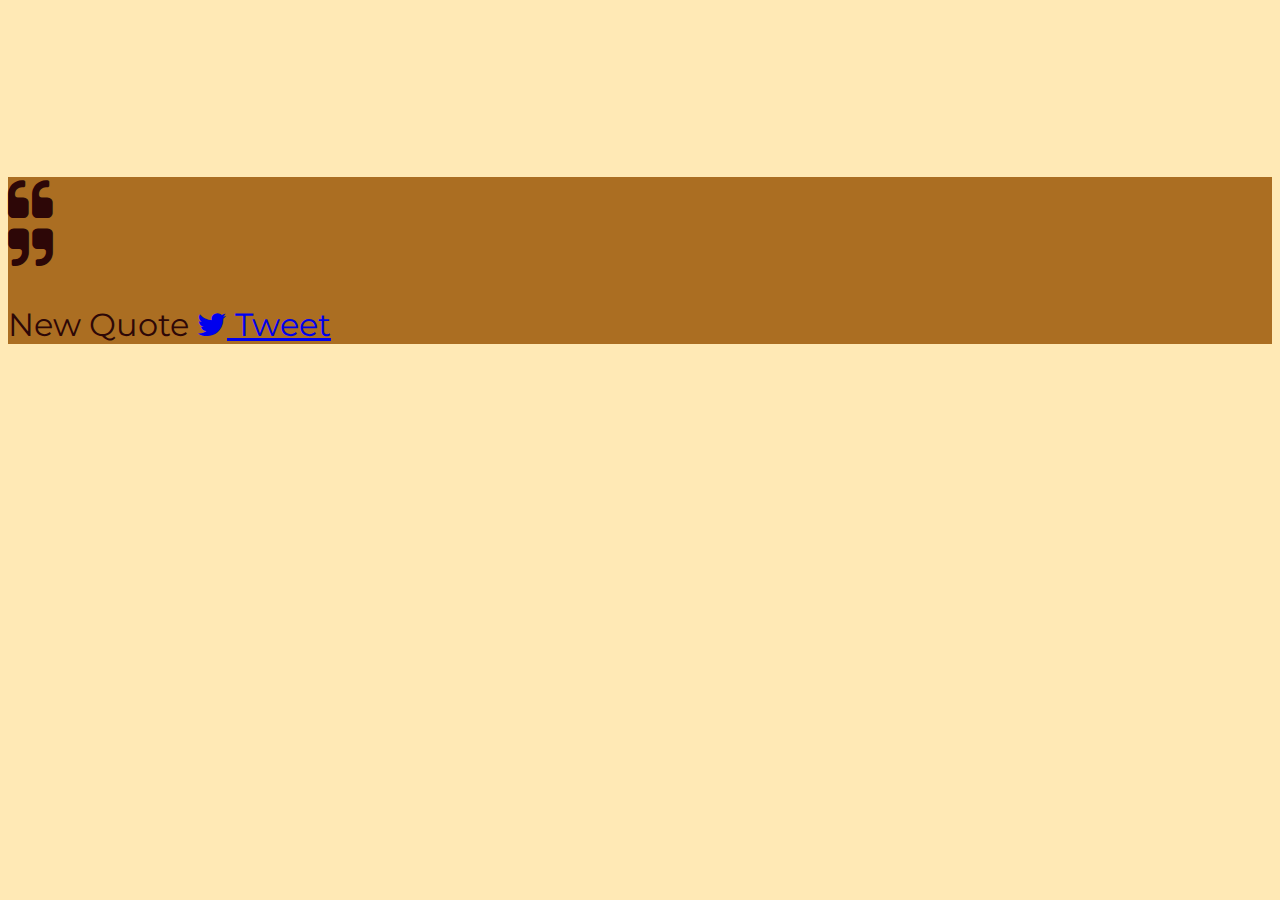
<file: randomQuoteMachine/index.html>
<!-- Quotes API http://quotesondesign.com/wp-json/posts?filter[orderby]=rand&filter[posts_per_page]=1 -->
<!DOCTYPE html>
<html>
  <head>
    <meta charset="utf-8">
    <meta name="viewport" content="width=device-width, initial-scale=1">
    <title>Random Quote Generator</title>

    <link rel="stylesheet" href="https://maxcdn.bootstrapcdn.com/bootstrap/3.3.6/css/bootstrap.min.css" integrity="sha384-1q8mTJOASx8j1Au+a5WDVnPi2lkFfwwEAa8hDDdjZlpLegxhjVME1fgjWPGmkzs7" crossorigin="anonymous">
    <link rel="stylesheet" href="https://maxcdn.bootstrapcdn.com/font-awesome/4.5.0/css/font-awesome.min.css">

    <link rel="stylesheet" href="./css/style.css">

    <script src="https://code.jquery.com/jquery-1.12.0.min.js"></script>
    <script src="./javascript/script.js" charset="utf-8"></script>
  </head>
  <body>

    <!-- Start Container for Quotes -->
    <div class="container">
      <div class="jumbotron">
        <div class="row">
          <div class="col-lg-12">
            <h1 id="title"></h1>
          </div>
          <div class="col-lg-12">
            <i class="fa fa-quote-left fa-3x"></i>
          </div>
          <div class="col-lg-1"></div>
          <div class="col-lg-10 quote">

          </div>
          <div class="col-lg-12 text-right">
            <i class="fa fa-quote-right fa-3x"></i>
          </div>
          <p>
            <a id="new-quote" class="btn btn-success btn-lg" role="button">New Quote</a>
            <a class="btn btn-info btn-lg" href="#" role="button"><i class="fa fa-twitter"></i> Tweet</a>
          </p>
        </div>
      </div>
    </div>
    <!-- End Container for Quotes -->

  </body>
</html>
</file>
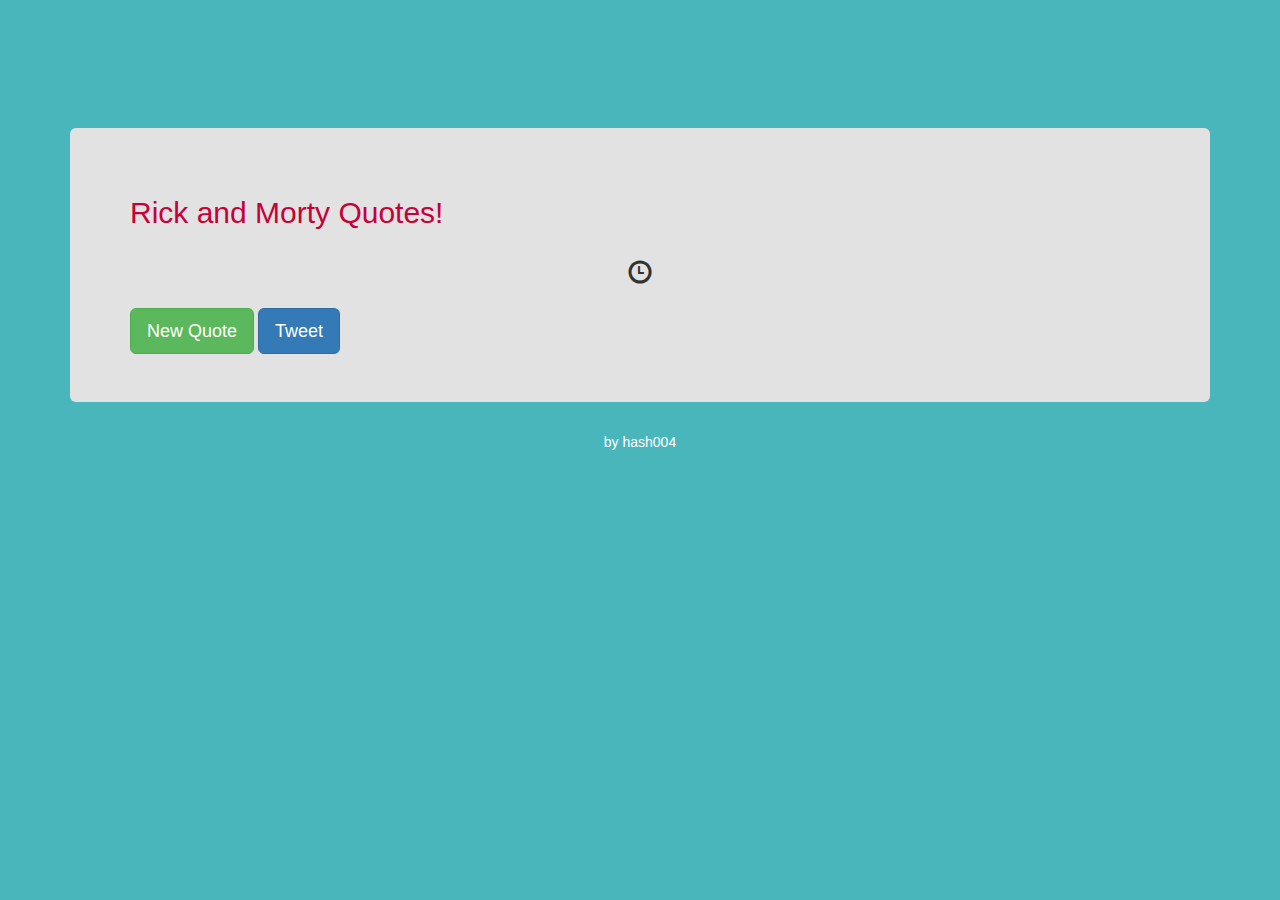
<file: randomQuoteMachine2/index.html>
<!DOCTYPE html>
<html>
  <head>
    <meta charset="utf-8">
    <meta http-equiv="X-UA-Compatible" content="IE=edge">
    <meta name="viewport" content="width=device-width, initial-scale=1">

    <title>Rick and Morty Random Quotes</title>

    <link rel="stylesheet" href="https://maxcdn.bootstrapcdn.com/bootstrap/3.3.7/css/bootstrap.min.css" integrity="sha384-BVYiiSIFeK1dGmJRAkycuHAHRg32OmUcww7on3RYdg4Va+PmSTsz/K68vbdEjh4u" crossorigin="anonymous">
    <link rel="stylesheet" href="./css/style.css" />

    <script src="https://code.jquery.com/jquery-3.2.1.js" integrity="sha256-DZAnKJ/6XZ9si04Hgrsxu/8s717jcIzLy3oi35EouyE=" crossorigin="anonymous"></script>
    <script src="./javascript/script.js"></script>
  </head>
  <body>
    <div class="container">
      <div class="jumbotron">
        <h2>Rick and Morty Quotes!</h2>
        <h3><span class="glyphicon glyphicon-time"></span></h3>
        <button type="button" class="btn btn-success btn-lg">New Quote</button>
        <a class="twitter-share-button" href="" data-size="large">
          <button type="button" class="btn btn-primary btn-lg">Tweet</button>
        </a>
      </div>
      <p >
        <a id="personal" href="http://twitter.com/hash004">by hash004</a>
      </p>
    </div>
  </body>
</html>
</file>
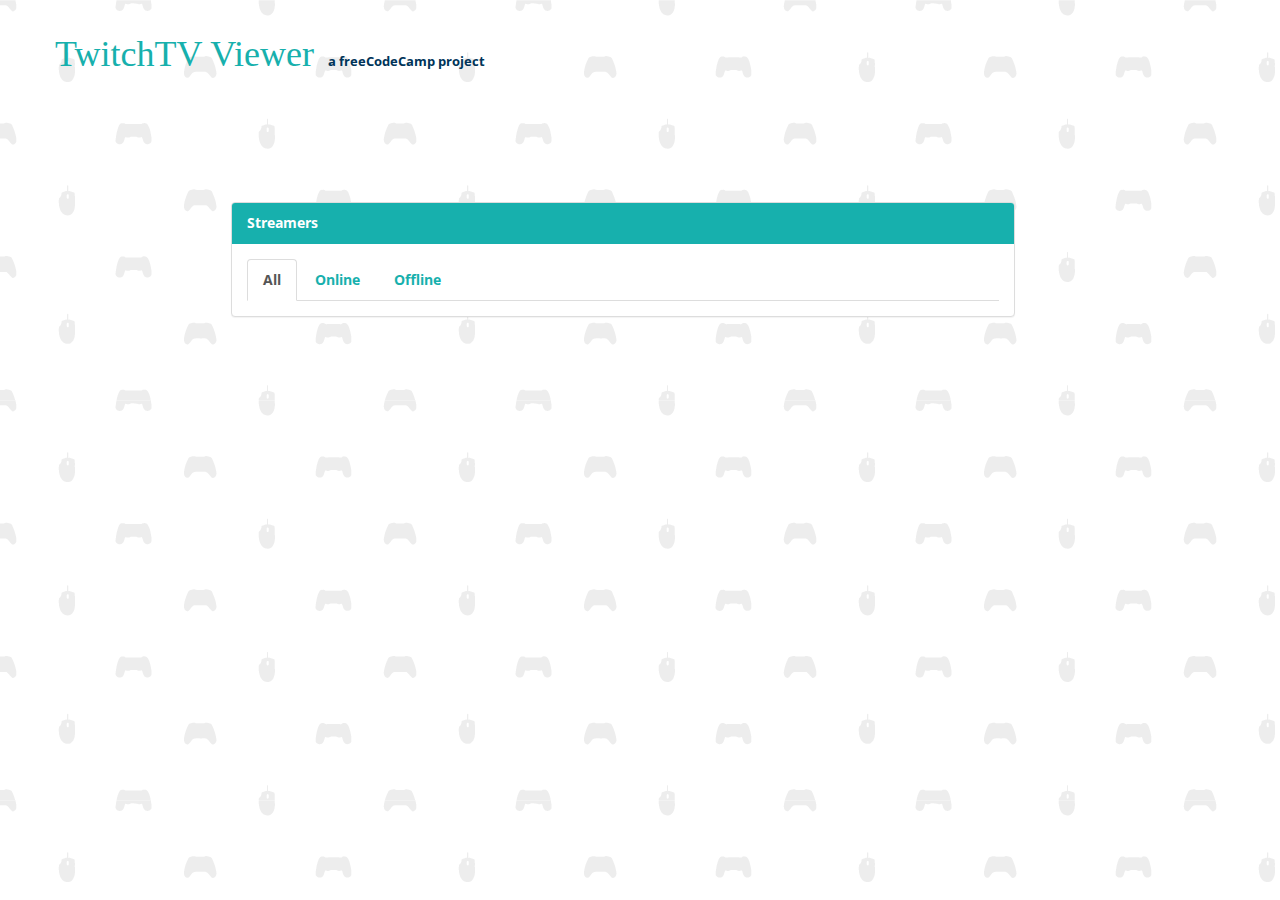
<file: twitchViewer/index.html>
<!DOCTYPE html>
<html>
  <head>
    <meta charset="utf-8">

    <link rel="stylesheet" href="https://maxcdn.bootstrapcdn.com/bootstrap/3.3.7/css/bootstrap.min.css" integrity="sha384-BVYiiSIFeK1dGmJRAkycuHAHRg32OmUcww7on3RYdg4Va+PmSTsz/K68vbdEjh4u" crossorigin="anonymous">
    <link rel="stylesheet" href="css/style.css">

    <script src="https://code.jquery.com/jquery-3.2.1.js" integrity="sha256-DZAnKJ/6XZ9si04Hgrsxu/8s717jcIzLy3oi35EouyE=" crossorigin="anonymous"></script>
    <script src="javascript/script.js" type="text/javascript">

    </script>
    <title>TwitchTV Viewer</title>
  </head>
  <body>
    <div class="container">
      <div class="row">
        <h1>TwitchTV Viewer <small>a freeCodeCamp project</small></h1>
        <div class="col-lg-10 content">
          <div class="panel panel-default">
            <div class="panel-heading">Streamers</div>
            <div class="panel-body">
              <ul class="nav nav-tabs">
                <li role="presentation" class="active all"><a href="#">All</a></li>
                <li role="presentation" class="online"><a href="#">Online</a></li>
                <li role="presentation" class="offline"><a href="#">Offline</a></li>
              </ul>
            </div>
            <table class="table">
              <tr class="danger">
              </tr>
            </table>
          </div>
        </div>
      </div>
    </div>
  </body>
</html>
</file>
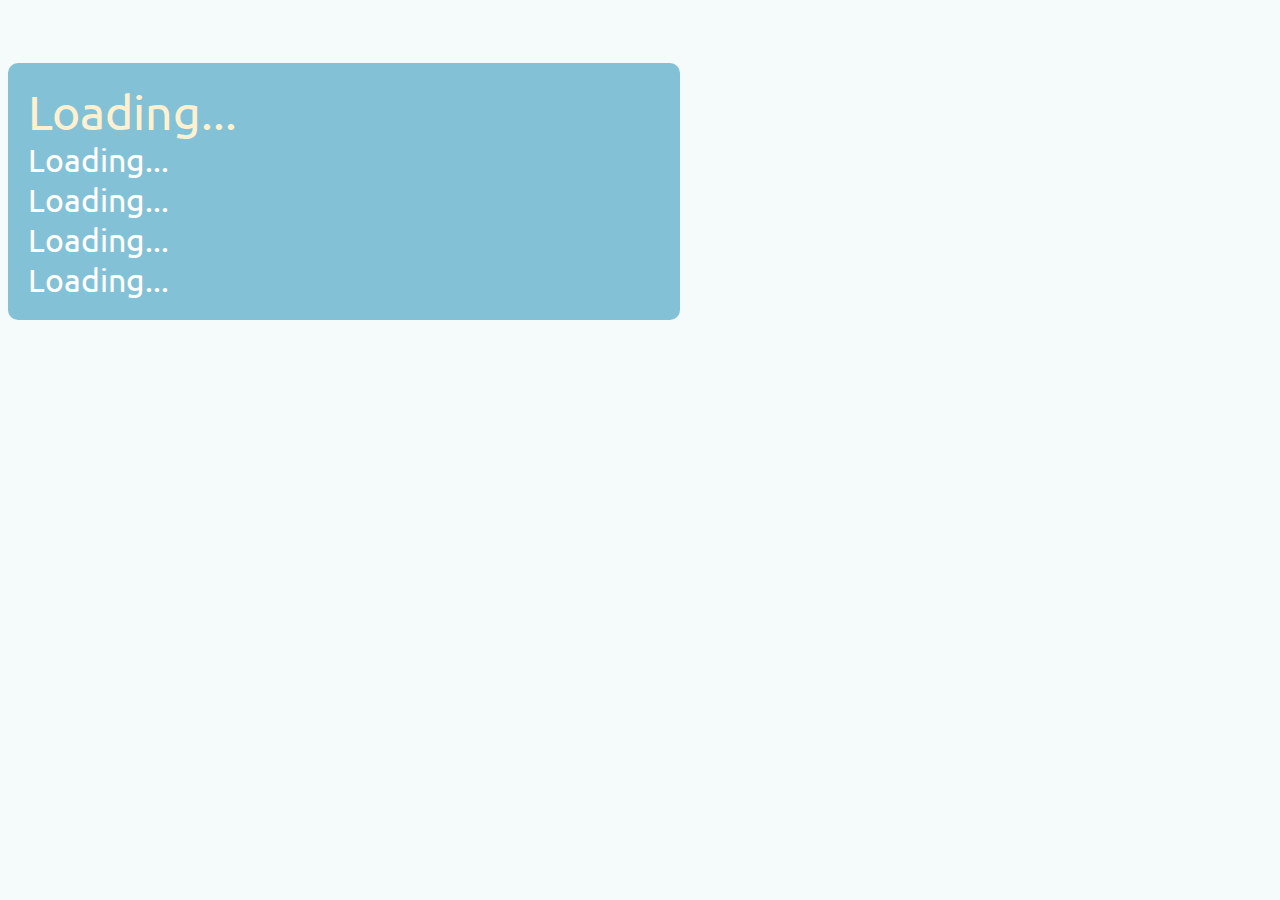
<file: weatherApp/index.html>
<!-- Free weather icons http://www.danvierich.de/weather/ -->
<!DOCTYPE html>
<html>
  <head>
    <meta charset="utf-8">
    <meta name="viewport" content="width=device-width, initial-scale=1">
    <title>Your Local Weather</title>

    <link rel="stylesheet" href="https://maxcdn.bootstrapcdn.com/bootstrap/3.3.6/css/bootstrap.min.css" integrity="sha384-1q8mTJOASx8j1Au+a5WDVnPi2lkFfwwEAa8hDDdjZlpLegxhjVME1fgjWPGmkzs7" crossorigin="anonymous">
    <link rel="stylesheet" href="https://maxcdn.bootstrapcdn.com/font-awesome/4.5.0/css/font-awesome.min.css">

    <link rel="stylesheet" href="./css/weather-icons.min.css">
    <link rel="stylesheet" href="./css/weather-icons-wind.min.css">


    <link rel="stylesheet" href="./css/style.css">

    <script src="https://code.jquery.com/jquery-1.12.0.min.js"></script>
    <script src="./javascript/script.js" charset="utf-8"></script>

  </head>
  <body>
    <div class="container text-center">
      <div class="row">
        <div class="col-lg-3">
          <div id="temp">
            Loading...
          </div>
          <div id="location">
            Loading...
          </div>
        </div>
        <div class="col-lg-3">
          <div id="wind">

          </div>
        </div>
        <div class="col-lg-3">
          <div id="weather">
            Loading...
          </div>
        </div>
        <div class="col-lg-3">
          <div id="sunrise">
            Loading...
          </div>
          <div id="sunset">
            Loading...
          </div>
        </div>
      </div>
    </div>
  </body>
</html>
</file>
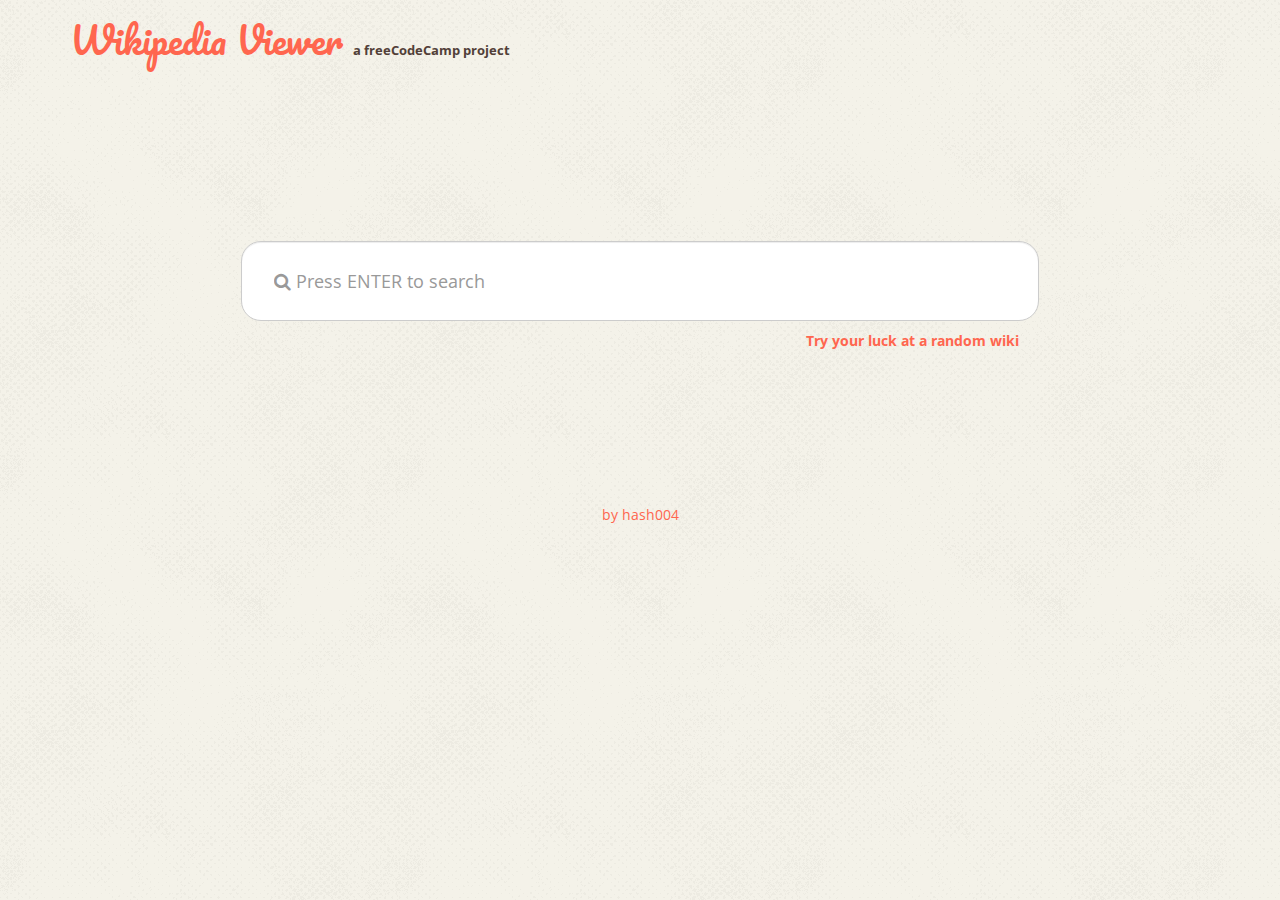
<file: wikiViewer/index.html>
<!DOCTYPE html>
<html>
	<head>
		<meta charset="utf-8">
		<meta name="viewport" content="width=device-width, initial-scale=1">

		<link rel="stylesheet" href="https://maxcdn.bootstrapcdn.com/bootstrap/3.3.7/css/bootstrap.min.css" integrity="sha384-BVYiiSIFeK1dGmJRAkycuHAHRg32OmUcww7on3RYdg4Va+PmSTsz/K68vbdEjh4u" crossorigin="anonymous">
		<link href="https://maxcdn.bootstrapcdn.com/font-awesome/4.7.0/css/font-awesome.min.css" rel="stylesheet" integrity="sha384-wvfXpqpZZVQGK6TAh5PVlGOfQNHSoD2xbE+QkPxCAFlNEevoEH3Sl0sibVcOQVnN" crossorigin="anonymous">

		<link rel="stylesheet" href="css/style.css">

		<script src="https://code.jquery.com/jquery-3.2.1.js" integrity="sha256-DZAnKJ/6XZ9si04Hgrsxu/8s717jcIzLy3oi35EouyE=" crossorigin="anonymous"></script>
		<script src="javascript/script.js"></script>

		<title>Wikipedia Viewer</title>
	</head>
	<body>
		<div class="container">
			<h1>Wikipedia Viewer <small>a freeCodeCamp project</small></h1>
			<div class="row search">
				<div class="col-lg-12">
						<input type="text" class="form-control input-lg" placeholder="&#xf002; Press ENTER to search" style="font-family:Open Sans, FontAwesome">
						<p class="random"><a href="https://en.wikipedia.org/wiki/Special:Random">Try your luck at a random wiki</a></p>
				</div>
			</div>
			<div class="row results">
				<div class="col-lg-12">
					<div class="list-group">
					</div>
				</div>
			</div>
			<div class="row footer">
				<div class="col-lg-12">
					by <a href="https://github.com/hash004">hash004</a>
				</div>
			</div>
		</div>
	</body>
</html>
</file>
<file: randomQuoteMachine/css/style.css>
@import url(https://fonts.googleapis.com/css?family=Montserrat:400,700);

body{
  font-family: 'Montserrat', sans-serif;
  background-color: #ffe9b5;
}

.container{
  padding-top: 10%;
  color: #2d0707;
}

.jumbotron{
  background-color: #ab6e22;
}

.jumbotron h1{
  color: #4d0404;
  font-size: 4em;
}

.jumbotron p{
  font-size: 2em;
}
</file>
<file: randomQuoteMachine2/css/style.css>
body{
  background-color: #49b6bc;
}

h2{
  color: #C70039;
}

h3{
  text-align: center;
  padding: 10px;
}

p{
  text-align: center;
}

#personal{
  color: #fff;
  text-decoration: none;
}

.container{
  padding-top: 10%;
}

.jumbotron{
  background-color: #e2e2e2;
  color: #323232;
}
</file>
<file: twitchViewer/css/style.css>
/* Background pattern from Subtle Patterns */
@import url('https://fonts.googleapis.com/css?family=Open+Sans|Baloo+Bhaina');

body {
  font-family: 'Open Sans', sans-serif;
  background-image: url("../images/bg.png");
  color: #00171F;
}

h1 {
  font-family: 'Baloo Bhaina', cursive;
  color: #17B0AD;
  margin-top: 3%;
}

h1 small {
  font-family: 'Open Sans', sans-serif;
  font-size: 35%;
  font-weight: bold;
  color: #003459;
  white-space: nowrap;
  padding-left: 5px;
}

.content {
  padding-left: 15%;
  margin-top: 10%;
}

.panel-default>.panel-heading {
  color: #FFF;
  font-weight: bold;
  background-color: #17B0AD;
  border-color: #17B0AD;
}

a{
  color: #17B0AD;
  font-weight: bold;
}

img{
  height: 100px;
  width: 100px;
}

.display-name{
  font-weight: bold;
}

.table > tbody > tr > td {
    vertical-align: middle;
}
</file>
<file: weatherApp/css/style.css>
@import url(https://fonts.googleapis.com/css?family=Ubuntu:400,700);

body{
  font-family: 'Ubuntu', sans-serif;
  background-color: #F5FAFA;
}

.container{
  margin-top: 5%;
  width: 50%;
  background-color: rgba(17,138,178, 0.5);
  border-radius: 10px;
  font-size: 2em;
  color: white;
  padding: 20px;
}

.sunny{
  background: url("../images/sunny.jpg") no-repeat center center fixed;
  background-size: cover;
}

.cloud{
  background: url("../images/cloud.jpg") no-repeat center center fixed;
  background-size: cover;
}

.mist{
  background: url("../images/mist.jpg") no-repeat center center fixed;
  background-size: cover;
}

.rain{
  background: url("../images/rain.jpg") no-repeat center center fixed;
  background-size: cover;
}

.snow{
  background: url("../images/snow.jpg") no-repeat center center fixed;
  background-size: cover;
}

.thunder{
  background: url("../images/thunder.jpg") no-repeat center center fixed;
  background-size: cover;
}

#temp{
  font-size: 1.5em;
  color: #FFF1D0;
  cursor: pointer;
}

#weather i{
  font-size: 2.5em;
}
</file>
<file: wikiViewer/css/style.css>
@import url('https://fonts.googleapis.com/css?family=Open+Sans|Pacifico');

/* Background pattern from Subtle Patterns */
body {
  background-image: url("../images/halftone.png");
  background-color: #FBFBFB;
  font-family: 'Open Sans', sans-serif;
  color: #4C5454;
}

h1 {
  font-family: 'Pacifico', cursive;
  color: #FF664F;
}

h1 small {
  font-family: 'Open Sans', sans-serif;
  font-size: 35%;
  font-weight: bold;
  color: #523F38;
}

.search {
  padding: 15% 15% 5%;
}

.random, .random a{
  text-decoration: none;
  text-align: right;
  padding: 10px;
  font-family: 'Open Sans', sans-serif;
  font-weight: bold;
  color: #FF664F;
}

.input-lg {
  height: 80px;
  padding: 20px 32px;
  font-size: 18px;
  line-height: 1.3333333;
  border-radius: 20px;
}

.results {
  padding: 0 10%;
}

a.list-group-item .list-group-item-heading, button.list-group-item .list-group-item-heading {
  color: #FF664F;
  font-weight: bold;
}

.searchmatch {
  color: #523F38;
  font-weight: bold;
}

.list-group-item:first-child, .list-group-item:last-child, .list-group-item{
  margin-bottom: 8px;
  border-radius: 10px;
}

.footer, .footer a {
  text-decoration: none;
  color: #FF664F;
  text-align: center;
  padding: 5% 0% 2%;
}
</file>
<file: weatherApp/css/weather-icons.min.css>
/*!
 *  Weather Icons 2.0
 *  Updated August 1, 2015
 *  Weather themed icons for Bootstrap
 *  Author - Erik Flowers - erik@helloerik.com
 *  Email: erik@helloerik.com
 *  Twitter: http://twitter.com/Erik_UX
 *  ------------------------------------------------------------------------------
 *  Maintained at http://erikflowers.github.io/weather-icons
 *
 *  License
 *  ------------------------------------------------------------------------------
 *  - Font licensed under SIL OFL 1.1 -
 *    http://scripts.sil.org/OFL
 *  - CSS, SCSS and LESS are licensed under MIT License -
 *    http://opensource.org/licenses/mit-license.html
 *  - Documentation licensed under CC BY 3.0 -
 *    http://creativecommons.org/licenses/by/3.0/
 *  - Inspired by and works great as a companion with Font Awesome
 *    "Font Awesome by Dave Gandy - http://fontawesome.io"
 *//*!
 *  Weather Icons 2.0
 *  Updated August 1, 2015
 *  Weather themed icons for Bootstrap
 *  Author - Erik Flowers - erik@helloerik.com
 *  Email: erik@helloerik.com
 *  Twitter: http://twitter.com/Erik_UX
 *  ------------------------------------------------------------------------------
 *  Maintained at http://erikflowers.github.io/weather-icons
 *
 *  License
 *  ------------------------------------------------------------------------------
 *  - Font licensed under SIL OFL 1.1 -
 *    http://scripts.sil.org/OFL
 *  - CSS, SCSS and LESS are licensed under MIT License -
 *    http://opensource.org/licenses/mit-license.html
 *  - Documentation licensed under CC BY 3.0 -
 *    http://creativecommons.org/licenses/by/3.0/
 *  - Inspired by and works great as a companion with Font Awesome
 *    "Font Awesome by Dave Gandy - http://fontawesome.io"
 */@font-face{font-family:weathericons;src:url(../font/weathericons-regular-webfont.eot);src:url(../font/weathericons-regular-webfont.eot?#iefix) format('embedded-opentype'),url(../font/weathericons-regular-webfont.woff2) format('woff2'),url(../font/weathericons-regular-webfont.woff) format('woff'),url(../font/weathericons-regular-webfont.ttf) format('truetype'),url(../font/weathericons-regular-webfont.svg#weather_iconsregular) format('svg');font-weight:400;font-style:normal}.wi{display:inline-block;font-family:weathericons;font-style:normal;font-weight:400;line-height:1;-webkit-font-smoothing:antialiased;-moz-osx-font-smoothing:grayscale}.wi-fw{text-align:center;width:1.4em}.wi-rotate-90{filter:progid:DXImageTransform.Microsoft.BasicImage(rotation=1);-webkit-transform:rotate(90deg);-ms-transform:rotate(90deg);transform:rotate(90deg)}.wi-rotate-180{filter:progid:DXImageTransform.Microsoft.BasicImage(rotation=2);-webkit-transform:rotate(180deg);-ms-transform:rotate(180deg);transform:rotate(180deg)}.wi-rotate-270{filter:progid:DXImageTransform.Microsoft.BasicImage(rotation=3);-webkit-transform:rotate(270deg);-ms-transform:rotate(270deg);transform:rotate(270deg)}.wi-flip-horizontal{filter:progid:DXImageTransform.Microsoft.BasicImage(rotation=0, mirror=1);-webkit-transform:scale(-1,1);-ms-transform:scale(-1,1);transform:scale(-1,1)}.wi-flip-vertical{filter:progid:DXImageTransform.Microsoft.BasicImage(rotation=2, mirror=1);-webkit-transform:scale(1,-1);-ms-transform:scale(1,-1);transform:scale(1,-1)}.wi-day-sunny:before{content:"\f00d"}.wi-day-cloudy:before{content:"\f002"}.wi-day-cloudy-gusts:before{content:"\f000"}.wi-day-cloudy-windy:before{content:"\f001"}.wi-day-fog:before{content:"\f003"}.wi-day-hail:before{content:"\f004"}.wi-day-haze:before{content:"\f0b6"}.wi-day-lightning:before{content:"\f005"}.wi-day-rain:before{content:"\f008"}.wi-day-rain-mix:before{content:"\f006"}.wi-day-rain-wind:before{content:"\f007"}.wi-day-showers:before{content:"\f009"}.wi-day-sleet:before{content:"\f0b2"}.wi-day-sleet-storm:before{content:"\f068"}.wi-day-snow:before{content:"\f00a"}.wi-day-snow-thunderstorm:before{content:"\f06b"}.wi-day-snow-wind:before{content:"\f065"}.wi-day-sprinkle:before{content:"\f00b"}.wi-day-storm-showers:before{content:"\f00e"}.wi-day-sunny-overcast:before{content:"\f00c"}.wi-day-thunderstorm:before{content:"\f010"}.wi-day-windy:before{content:"\f085"}.wi-solar-eclipse:before{content:"\f06e"}.wi-hot:before{content:"\f072"}.wi-day-cloudy-high:before{content:"\f07d"}.wi-day-light-wind:before{content:"\f0c4"}.wi-night-clear:before{content:"\f02e"}.wi-night-alt-cloudy:before{content:"\f086"}.wi-night-alt-cloudy-gusts:before{content:"\f022"}.wi-night-alt-cloudy-windy:before{content:"\f023"}.wi-night-alt-hail:before{content:"\f024"}.wi-night-alt-lightning:before{content:"\f025"}.wi-night-alt-rain:before{content:"\f028"}.wi-night-alt-rain-mix:before{content:"\f026"}.wi-night-alt-rain-wind:before{content:"\f027"}.wi-night-alt-showers:before{content:"\f029"}.wi-night-alt-sleet:before{content:"\f0b4"}.wi-night-alt-sleet-storm:before{content:"\f06a"}.wi-night-alt-snow:before{content:"\f02a"}.wi-night-alt-snow-thunderstorm:before{content:"\f06d"}.wi-night-alt-snow-wind:before{content:"\f067"}.wi-night-alt-sprinkle:before{content:"\f02b"}.wi-night-alt-storm-showers:before{content:"\f02c"}.wi-night-alt-thunderstorm:before{content:"\f02d"}.wi-night-cloudy:before{content:"\f031"}.wi-night-cloudy-gusts:before{content:"\f02f"}.wi-night-cloudy-windy:before{content:"\f030"}.wi-night-fog:before{content:"\f04a"}.wi-night-hail:before{content:"\f032"}.wi-night-lightning:before{content:"\f033"}.wi-night-partly-cloudy:before{content:"\f083"}.wi-night-rain:before{content:"\f036"}.wi-night-rain-mix:before{content:"\f034"}.wi-night-rain-wind:before{content:"\f035"}.wi-night-showers:before{content:"\f037"}.wi-night-sleet:before{content:"\f0b3"}.wi-night-sleet-storm:before{content:"\f069"}.wi-night-snow:before{content:"\f038"}.wi-night-snow-thunderstorm:before{content:"\f06c"}.wi-night-snow-wind:before{content:"\f066"}.wi-night-sprinkle:before{content:"\f039"}.wi-night-storm-showers:before{content:"\f03a"}.wi-night-thunderstorm:before{content:"\f03b"}.wi-lunar-eclipse:before{content:"\f070"}.wi-stars:before{content:"\f077"}.wi-storm-showers:before{content:"\f01d"}.wi-thunderstorm:before{content:"\f01e"}.wi-night-alt-cloudy-high:before{content:"\f07e"}.wi-night-cloudy-high:before{content:"\f080"}.wi-night-alt-partly-cloudy:before{content:"\f081"}.wi-cloud:before{content:"\f041"}.wi-cloudy:before{content:"\f013"}.wi-cloudy-gusts:before{content:"\f011"}.wi-cloudy-windy:before{content:"\f012"}.wi-fog:before{content:"\f014"}.wi-hail:before{content:"\f015"}.wi-rain:before{content:"\f019"}.wi-rain-mix:before{content:"\f017"}.wi-rain-wind:before{content:"\f018"}.wi-showers:before{content:"\f01a"}.wi-sleet:before{content:"\f0b5"}.wi-snow:before{content:"\f01b"}.wi-sprinkle:before{content:"\f01c"}.wi-storm-showers:before{content:"\f01d"}.wi-thunderstorm:before{content:"\f01e"}.wi-snow-wind:before{content:"\f064"}.wi-snow:before{content:"\f01b"}.wi-smog:before{content:"\f074"}.wi-smoke:before{content:"\f062"}.wi-lightning:before{content:"\f016"}.wi-raindrops:before{content:"\f04e"}.wi-raindrop:before{content:"\f078"}.wi-dust:before{content:"\f063"}.wi-snowflake-cold:before{content:"\f076"}.wi-windy:before{content:"\f021"}.wi-strong-wind:before{content:"\f050"}.wi-sandstorm:before{content:"\f082"}.wi-earthquake:before{content:"\f0c6"}.wi-fire:before{content:"\f0c7"}.wi-flood:before{content:"\f07c"}.wi-meteor:before{content:"\f071"}.wi-tsunami:before{content:"\f0c5"}.wi-volcano:before{content:"\f0c8"}.wi-hurricane:before{content:"\f073"}.wi-tornado:before{content:"\f056"}.wi-small-craft-advisory:before{content:"\f0cc"}.wi-gale-warning:before{content:"\f0cd"}.wi-storm-warning:before{content:"\f0ce"}.wi-hurricane-warning:before{content:"\f0cf"}.wi-wind-direction:before{content:"\f0b1"}.wi-alien:before{content:"\f075"}.wi-celsius:before{content:"\f03c"}.wi-fahrenheit:before{content:"\f045"}.wi-degrees:before{content:"\f042"}.wi-thermometer:before{content:"\f055"}.wi-thermometer-exterior:before{content:"\f053"}.wi-thermometer-internal:before{content:"\f054"}.wi-cloud-down:before{content:"\f03d"}.wi-cloud-up:before{content:"\f040"}.wi-cloud-refresh:before{content:"\f03e"}.wi-horizon:before{content:"\f047"}.wi-horizon-alt:before{content:"\f046"}.wi-sunrise:before{content:"\f051"}.wi-sunset:before{content:"\f052"}.wi-moonrise:before{content:"\f0c9"}.wi-moonset:before{content:"\f0ca"}.wi-refresh:before{content:"\f04c"}.wi-refresh-alt:before{content:"\f04b"}.wi-umbrella:before{content:"\f084"}.wi-barometer:before{content:"\f079"}.wi-humidity:before{content:"\f07a"}.wi-na:before{content:"\f07b"}.wi-train:before{content:"\f0cb"}.wi-moon-new:before{content:"\f095"}.wi-moon-waxing-crescent-1:before{content:"\f096"}.wi-moon-waxing-crescent-2:before{content:"\f097"}.wi-moon-waxing-crescent-3:before{content:"\f098"}.wi-moon-waxing-crescent-4:before{content:"\f099"}.wi-moon-waxing-crescent-5:before{content:"\f09a"}.wi-moon-waxing-crescent-6:before{content:"\f09b"}.wi-moon-first-quarter:before{content:"\f09c"}.wi-moon-waxing-gibbous-1:before{content:"\f09d"}.wi-moon-waxing-gibbous-2:before{content:"\f09e"}.wi-moon-waxing-gibbous-3:before{content:"\f09f"}.wi-moon-waxing-gibbous-4:before{content:"\f0a0"}.wi-moon-waxing-gibbous-5:before{content:"\f0a1"}.wi-moon-waxing-gibbous-6:before{content:"\f0a2"}.wi-moon-full:before{content:"\f0a3"}.wi-moon-waning-gibbous-1:before{content:"\f0a4"}.wi-moon-waning-gibbous-2:before{content:"\f0a5"}.wi-moon-waning-gibbous-3:before{content:"\f0a6"}.wi-moon-waning-gibbous-4:before{content:"\f0a7"}.wi-moon-waning-gibbous-5:before{content:"\f0a8"}.wi-moon-waning-gibbous-6:before{content:"\f0a9"}.wi-moon-third-quarter:before{content:"\f0aa"}.wi-moon-waning-crescent-1:before{content:"\f0ab"}.wi-moon-waning-crescent-2:before{content:"\f0ac"}.wi-moon-waning-crescent-3:before{content:"\f0ad"}.wi-moon-waning-crescent-4:before{content:"\f0ae"}.wi-moon-waning-crescent-5:before{content:"\f0af"}.wi-moon-waning-crescent-6:before{content:"\f0b0"}.wi-moon-alt-new:before{content:"\f0eb"}.wi-moon-alt-waxing-crescent-1:before{content:"\f0d0"}.wi-moon-alt-waxing-crescent-2:before{content:"\f0d1"}.wi-moon-alt-waxing-crescent-3:before{content:"\f0d2"}.wi-moon-alt-waxing-crescent-4:before{content:"\f0d3"}.wi-moon-alt-waxing-crescent-5:before{content:"\f0d4"}.wi-moon-alt-waxing-crescent-6:before{content:"\f0d5"}.wi-moon-alt-first-quarter:before{content:"\f0d6"}.wi-moon-alt-waxing-gibbous-1:before{content:"\f0d7"}.wi-moon-alt-waxing-gibbous-2:before{content:"\f0d8"}.wi-moon-alt-waxing-gibbous-3:before{content:"\f0d9"}.wi-moon-alt-waxing-gibbous-4:before{content:"\f0da"}.wi-moon-alt-waxing-gibbous-5:before{content:"\f0db"}.wi-moon-alt-waxing-gibbous-6:before{content:"\f0dc"}.wi-moon-alt-full:before{content:"\f0dd"}.wi-moon-alt-waning-gibbous-1:before{content:"\f0de"}.wi-moon-alt-waning-gibbous-2:before{content:"\f0df"}.wi-moon-alt-waning-gibbous-3:before{content:"\f0e0"}.wi-moon-alt-waning-gibbous-4:before{content:"\f0e1"}.wi-moon-alt-waning-gibbous-5:before{content:"\f0e2"}.wi-moon-alt-waning-gibbous-6:before{content:"\f0e3"}.wi-moon-alt-third-quarter:before{content:"\f0e4"}.wi-moon-alt-waning-crescent-1:before{content:"\f0e5"}.wi-moon-alt-waning-crescent-2:before{content:"\f0e6"}.wi-moon-alt-waning-crescent-3:before{content:"\f0e7"}.wi-moon-alt-waning-crescent-4:before{content:"\f0e8"}.wi-moon-alt-waning-crescent-5:before{content:"\f0e9"}.wi-moon-alt-waning-crescent-6:before{content:"\f0ea"}.wi-moon-0:before{content:"\f095"}.wi-moon-1:before{content:"\f096"}.wi-moon-2:before{content:"\f097"}.wi-moon-3:before{content:"\f098"}.wi-moon-4:before{content:"\f099"}.wi-moon-5:before{content:"\f09a"}.wi-moon-6:before{content:"\f09b"}.wi-moon-7:before{content:"\f09c"}.wi-moon-8:before{content:"\f09d"}.wi-moon-9:before{content:"\f09e"}.wi-moon-10:before{content:"\f09f"}.wi-moon-11:before{content:"\f0a0"}.wi-moon-12:before{content:"\f0a1"}.wi-moon-13:before{content:"\f0a2"}.wi-moon-14:before{content:"\f0a3"}.wi-moon-15:before{content:"\f0a4"}.wi-moon-16:before{content:"\f0a5"}.wi-moon-17:before{content:"\f0a6"}.wi-moon-18:before{content:"\f0a7"}.wi-moon-19:before{content:"\f0a8"}.wi-moon-20:before{content:"\f0a9"}.wi-moon-21:before{content:"\f0aa"}.wi-moon-22:before{content:"\f0ab"}.wi-moon-23:before{content:"\f0ac"}.wi-moon-24:before{content:"\f0ad"}.wi-moon-25:before{content:"\f0ae"}.wi-moon-26:before{content:"\f0af"}.wi-moon-27:before{content:"\f0b0"}.wi-time-1:before{content:"\f08a"}.wi-time-2:before{content:"\f08b"}.wi-time-3:before{content:"\f08c"}.wi-time-4:before{content:"\f08d"}.wi-time-5:before{content:"\f08e"}.wi-time-6:before{content:"\f08f"}.wi-time-7:before{content:"\f090"}.wi-time-8:before{content:"\f091"}.wi-time-9:before{content:"\f092"}.wi-time-10:before{content:"\f093"}.wi-time-11:before{content:"\f094"}.wi-time-12:before{content:"\f089"}.wi-direction-up:before{content:"\f058"}.wi-direction-up-right:before{content:"\f057"}.wi-direction-right:before{content:"\f04d"}.wi-direction-down-right:before{content:"\f088"}.wi-direction-down:before{content:"\f044"}.wi-direction-down-left:before{content:"\f043"}.wi-direction-left:before{content:"\f048"}.wi-direction-up-left:before{content:"\f087"}.wi-wind-beaufort-0:before{content:"\f0b7"}.wi-wind-beaufort-1:before{content:"\f0b8"}.wi-wind-beaufort-2:before{content:"\f0b9"}.wi-wind-beaufort-3:before{content:"\f0ba"}.wi-wind-beaufort-4:before{content:"\f0bb"}.wi-wind-beaufort-5:before{content:"\f0bc"}.wi-wind-beaufort-6:before{content:"\f0bd"}.wi-wind-beaufort-7:before{content:"\f0be"}.wi-wind-beaufort-8:before{content:"\f0bf"}.wi-wind-beaufort-9:before{content:"\f0c0"}.wi-wind-beaufort-10:before{content:"\f0c1"}.wi-wind-beaufort-11:before{content:"\f0c2"}.wi-wind-beaufort-12:before{content:"\f0c3"}.wi-yahoo-0:before{content:"\f056"}.wi-yahoo-1:before{content:"\f00e"}.wi-yahoo-2:before{content:"\f073"}.wi-yahoo-3:before{content:"\f01e"}.wi-yahoo-4:before{content:"\f01e"}.wi-yahoo-5:before{content:"\f017"}.wi-yahoo-6:before{content:"\f017"}.wi-yahoo-7:before{content:"\f017"}.wi-yahoo-8:before{content:"\f015"}.wi-yahoo-9:before{content:"\f01a"}.wi-yahoo-10:before{content:"\f015"}.wi-yahoo-11:before{content:"\f01a"}.wi-yahoo-12:before{content:"\f01a"}.wi-yahoo-13:before{content:"\f01b"}.wi-yahoo-14:before{content:"\f00a"}.wi-yahoo-15:before{content:"\f064"}.wi-yahoo-16:before{content:"\f01b"}.wi-yahoo-17:before{content:"\f015"}.wi-yahoo-18:before{content:"\f017"}.wi-yahoo-19:before{content:"\f063"}.wi-yahoo-20:before{content:"\f014"}.wi-yahoo-21:before{content:"\f021"}.wi-yahoo-22:before{content:"\f062"}.wi-yahoo-23:before{content:"\f050"}.wi-yahoo-24:before{content:"\f050"}.wi-yahoo-25:before{content:"\f076"}.wi-yahoo-26:before{content:"\f013"}.wi-yahoo-27:before{content:"\f031"}.wi-yahoo-28:before{content:"\f002"}.wi-yahoo-29:before{content:"\f031"}.wi-yahoo-30:before{content:"\f002"}.wi-yahoo-31:before{content:"\f02e"}.wi-yahoo-32:before{content:"\f00d"}.wi-yahoo-33:before{content:"\f083"}.wi-yahoo-34:before{content:"\f00c"}.wi-yahoo-35:before{content:"\f017"}.wi-yahoo-36:before{content:"\f072"}.wi-yahoo-37:before{content:"\f00e"}.wi-yahoo-38:before{content:"\f00e"}.wi-yahoo-39:before{content:"\f00e"}.wi-yahoo-40:before{content:"\f01a"}.wi-yahoo-41:before{content:"\f064"}.wi-yahoo-42:before{content:"\f01b"}.wi-yahoo-43:before{content:"\f064"}.wi-yahoo-44:before{content:"\f00c"}.wi-yahoo-45:before{content:"\f00e"}.wi-yahoo-46:before{content:"\f01b"}.wi-yahoo-47:before{content:"\f00e"}.wi-yahoo-3200:before{content:"\f077"}.wi-forecast-io-clear-day:before{content:"\f00d"}.wi-forecast-io-clear-night:before{content:"\f02e"}.wi-forecast-io-rain:before{content:"\f019"}.wi-forecast-io-snow:before{content:"\f01b"}.wi-forecast-io-sleet:before{content:"\f0b5"}.wi-forecast-io-wind:before{content:"\f050"}.wi-forecast-io-fog:before{content:"\f014"}.wi-forecast-io-cloudy:before{content:"\f013"}.wi-forecast-io-partly-cloudy-day:before{content:"\f002"}.wi-forecast-io-partly-cloudy-night:before{content:"\f031"}.wi-forecast-io-hail:before{content:"\f015"}.wi-forecast-io-thunderstorm:before{content:"\f01e"}.wi-forecast-io-tornado:before{content:"\f056"}.wi-wmo4680-00:before,.wi-wmo4680-0:before{content:"\f055"}.wi-wmo4680-01:before,.wi-wmo4680-1:before{content:"\f013"}.wi-wmo4680-02:before,.wi-wmo4680-2:before{content:"\f055"}.wi-wmo4680-03:before,.wi-wmo4680-3:before{content:"\f013"}.wi-wmo4680-04:before,.wi-wmo4680-4:before{content:"\f014"}.wi-wmo4680-05:before,.wi-wmo4680-5:before{content:"\f014"}.wi-wmo4680-10:before{content:"\f014"}.wi-wmo4680-11:before{content:"\f014"}.wi-wmo4680-12:before{content:"\f016"}.wi-wmo4680-18:before{content:"\f050"}.wi-wmo4680-20:before{content:"\f014"}.wi-wmo4680-21:before{content:"\f017"}.wi-wmo4680-22:before{content:"\f017"}.wi-wmo4680-23:before{content:"\f019"}.wi-wmo4680-24:before{content:"\f01b"}.wi-wmo4680-25:before{content:"\f015"}.wi-wmo4680-26:before{content:"\f01e"}.wi-wmo4680-27:before{content:"\f063"}.wi-wmo4680-28:before{content:"\f063"}.wi-wmo4680-29:before{content:"\f063"}.wi-wmo4680-30:before{content:"\f014"}.wi-wmo4680-31:before{content:"\f014"}.wi-wmo4680-32:before{content:"\f014"}.wi-wmo4680-33:before{content:"\f014"}.wi-wmo4680-34:before{content:"\f014"}.wi-wmo4680-35:before{content:"\f014"}.wi-wmo4680-40:before{content:"\f017"}.wi-wmo4680-41:before{content:"\f01c"}.wi-wmo4680-42:before{content:"\f019"}.wi-wmo4680-43:before{content:"\f01c"}.wi-wmo4680-44:before{content:"\f019"}.wi-wmo4680-45:before{content:"\f015"}.wi-wmo4680-46:before{content:"\f015"}.wi-wmo4680-47:before{content:"\f01b"}.wi-wmo4680-48:before{content:"\f01b"}.wi-wmo4680-50:before{content:"\f01c"}.wi-wmo4680-51:before{content:"\f01c"}.wi-wmo4680-52:before{content:"\f019"}.wi-wmo4680-53:before{content:"\f019"}.wi-wmo4680-54:before{content:"\f076"}.wi-wmo4680-55:before{content:"\f076"}.wi-wmo4680-56:before{content:"\f076"}.wi-wmo4680-57:before{content:"\f01c"}.wi-wmo4680-58:before{content:"\f019"}.wi-wmo4680-60:before{content:"\f01c"}.wi-wmo4680-61:before{content:"\f01c"}.wi-wmo4680-62:before{content:"\f019"}.wi-wmo4680-63:before{content:"\f019"}.wi-wmo4680-64:before{content:"\f015"}.wi-wmo4680-65:before{content:"\f015"}.wi-wmo4680-66:before{content:"\f015"}.wi-wmo4680-67:before{content:"\f017"}.wi-wmo4680-68:before{content:"\f017"}.wi-wmo4680-70:before{content:"\f01b"}.wi-wmo4680-71:before{content:"\f01b"}.wi-wmo4680-72:before{content:"\f01b"}.wi-wmo4680-73:before{content:"\f01b"}.wi-wmo4680-74:before{content:"\f076"}.wi-wmo4680-75:before{content:"\f076"}.wi-wmo4680-76:before{content:"\f076"}.wi-wmo4680-77:before{content:"\f01b"}.wi-wmo4680-78:before{content:"\f076"}.wi-wmo4680-80:before{content:"\f019"}.wi-wmo4680-81:before{content:"\f01c"}.wi-wmo4680-82:before{content:"\f019"}.wi-wmo4680-83:before{content:"\f019"}.wi-wmo4680-84:before{content:"\f01d"}.wi-wmo4680-85:before{content:"\f017"}.wi-wmo4680-86:before{content:"\f017"}.wi-wmo4680-87:before{content:"\f017"}.wi-wmo4680-89:before{content:"\f015"}.wi-wmo4680-90:before{content:"\f016"}.wi-wmo4680-91:before{content:"\f01d"}.wi-wmo4680-92:before{content:"\f01e"}.wi-wmo4680-93:before{content:"\f01e"}.wi-wmo4680-94:before{content:"\f016"}.wi-wmo4680-95:before{content:"\f01e"}.wi-wmo4680-96:before{content:"\f01e"}.wi-wmo4680-99:before{content:"\f056"}.wi-owm-200:before{content:"\f01e"}.wi-owm-201:before{content:"\f01e"}.wi-owm-202:before{content:"\f01e"}.wi-owm-210:before{content:"\f016"}.wi-owm-211:before{content:"\f016"}.wi-owm-212:before{content:"\f016"}.wi-owm-221:before{content:"\f016"}.wi-owm-230:before{content:"\f01e"}.wi-owm-231:before{content:"\f01e"}.wi-owm-232:before{content:"\f01e"}.wi-owm-300:before{content:"\f01c"}.wi-owm-301:before{content:"\f01c"}.wi-owm-302:before{content:"\f019"}.wi-owm-310:before{content:"\f017"}.wi-owm-311:before{content:"\f019"}.wi-owm-312:before{content:"\f019"}.wi-owm-313:before{content:"\f01a"}.wi-owm-314:before{content:"\f019"}.wi-owm-321:before{content:"\f01c"}.wi-owm-500:before{content:"\f01c"}.wi-owm-501:before{content:"\f019"}.wi-owm-502:before{content:"\f019"}.wi-owm-503:before{content:"\f019"}.wi-owm-504:before{content:"\f019"}.wi-owm-511:before{content:"\f017"}.wi-owm-520:before{content:"\f01a"}.wi-owm-521:before{content:"\f01a"}.wi-owm-522:before{content:"\f01a"}.wi-owm-531:before{content:"\f01d"}.wi-owm-600:before{content:"\f01b"}.wi-owm-601:before{content:"\f01b"}.wi-owm-602:before{content:"\f0b5"}.wi-owm-611:before{content:"\f017"}.wi-owm-612:before{content:"\f017"}.wi-owm-615:before{content:"\f017"}.wi-owm-616:before{content:"\f017"}.wi-owm-620:before{content:"\f017"}.wi-owm-621:before{content:"\f01b"}.wi-owm-622:before{content:"\f01b"}.wi-owm-701:before{content:"\f01a"}.wi-owm-711:before{content:"\f062"}.wi-owm-721:before{content:"\f0b6"}.wi-owm-731:before{content:"\f063"}.wi-owm-741:before{content:"\f014"}.wi-owm-761:before{content:"\f063"}.wi-owm-762:before{content:"\f063"}.wi-owm-771:before{content:"\f011"}.wi-owm-781:before{content:"\f056"}.wi-owm-800:before{content:"\f00d"}.wi-owm-801:before{content:"\f011"}.wi-owm-802:before{content:"\f011"}.wi-owm-803:before{content:"\f012"}.wi-owm-804:before{content:"\f013"}.wi-owm-900:before{content:"\f056"}.wi-owm-901:before{content:"\f01d"}.wi-owm-902:before{content:"\f073"}.wi-owm-903:before{content:"\f076"}.wi-owm-904:before{content:"\f072"}.wi-owm-905:before{content:"\f021"}.wi-owm-906:before{content:"\f015"}.wi-owm-957:before{content:"\f050"}.wi-owm-day-200:before{content:"\f010"}.wi-owm-day-201:before{content:"\f010"}.wi-owm-day-202:before{content:"\f010"}.wi-owm-day-210:before{content:"\f005"}.wi-owm-day-211:before{content:"\f005"}.wi-owm-day-212:before{content:"\f005"}.wi-owm-day-221:before{content:"\f005"}.wi-owm-day-230:before{content:"\f010"}.wi-owm-day-231:before{content:"\f010"}.wi-owm-day-232:before{content:"\f010"}.wi-owm-day-300:before{content:"\f00b"}.wi-owm-day-301:before{content:"\f00b"}.wi-owm-day-302:before{content:"\f008"}.wi-owm-day-310:before{content:"\f008"}.wi-owm-day-311:before{content:"\f008"}.wi-owm-day-312:before{content:"\f008"}.wi-owm-day-313:before{content:"\f008"}.wi-owm-day-314:before{content:"\f008"}.wi-owm-day-321:before{content:"\f00b"}.wi-owm-day-500:before{content:"\f00b"}.wi-owm-day-501:before{content:"\f008"}.wi-owm-day-502:before{content:"\f008"}.wi-owm-day-503:before{content:"\f008"}.wi-owm-day-504:before{content:"\f008"}.wi-owm-day-511:before{content:"\f006"}.wi-owm-day-520:before{content:"\f009"}.wi-owm-day-521:before{content:"\f009"}.wi-owm-day-522:before{content:"\f009"}.wi-owm-day-531:before{content:"\f00e"}.wi-owm-day-600:before{content:"\f00a"}.wi-owm-day-601:before{content:"\f0b2"}.wi-owm-day-602:before{content:"\f00a"}.wi-owm-day-611:before{content:"\f006"}.wi-owm-day-612:before{content:"\f006"}.wi-owm-day-615:before{content:"\f006"}.wi-owm-day-616:before{content:"\f006"}.wi-owm-day-620:before{content:"\f006"}.wi-owm-day-621:before{content:"\f00a"}.wi-owm-day-622:before{content:"\f00a"}.wi-owm-day-701:before{content:"\f009"}.wi-owm-day-711:before{content:"\f062"}.wi-owm-day-721:before{content:"\f0b6"}.wi-owm-day-731:before{content:"\f063"}.wi-owm-day-741:before{content:"\f003"}.wi-owm-day-761:before{content:"\f063"}.wi-owm-day-762:before{content:"\f063"}.wi-owm-day-781:before{content:"\f056"}.wi-owm-day-800:before{content:"\f00d"}.wi-owm-day-801:before{content:"\f000"}.wi-owm-day-802:before{content:"\f000"}.wi-owm-day-803:before{content:"\f000"}.wi-owm-day-804:before{content:"\f00c"}.wi-owm-day-900:before{content:"\f056"}.wi-owm-day-902:before{content:"\f073"}.wi-owm-day-903:before{content:"\f076"}.wi-owm-day-904:before{content:"\f072"}.wi-owm-day-906:before{content:"\f004"}.wi-owm-day-957:before{content:"\f050"}.wi-owm-night-200:before{content:"\f02d"}.wi-owm-night-201:before{content:"\f02d"}.wi-owm-night-202:before{content:"\f02d"}.wi-owm-night-210:before{content:"\f025"}.wi-owm-night-211:before{content:"\f025"}.wi-owm-night-212:before{content:"\f025"}.wi-owm-night-221:before{content:"\f025"}.wi-owm-night-230:before{content:"\f02d"}.wi-owm-night-231:before{content:"\f02d"}.wi-owm-night-232:before{content:"\f02d"}.wi-owm-night-300:before{content:"\f02b"}.wi-owm-night-301:before{content:"\f02b"}.wi-owm-night-302:before{content:"\f028"}.wi-owm-night-310:before{content:"\f028"}.wi-owm-night-311:before{content:"\f028"}.wi-owm-night-312:before{content:"\f028"}.wi-owm-night-313:before{content:"\f028"}.wi-owm-night-314:before{content:"\f028"}.wi-owm-night-321:before{content:"\f02b"}.wi-owm-night-500:before{content:"\f02b"}.wi-owm-night-501:before{content:"\f028"}.wi-owm-night-502:before{content:"\f028"}.wi-owm-night-503:before{content:"\f028"}.wi-owm-night-504:before{content:"\f028"}.wi-owm-night-511:before{content:"\f026"}.wi-owm-night-520:before{content:"\f029"}.wi-owm-night-521:before{content:"\f029"}.wi-owm-night-522:before{content:"\f029"}.wi-owm-night-531:before{content:"\f02c"}.wi-owm-night-600:before{content:"\f02a"}.wi-owm-night-601:before{content:"\f0b4"}.wi-owm-night-602:before{content:"\f02a"}.wi-owm-night-611:before{content:"\f026"}.wi-owm-night-612:before{content:"\f026"}.wi-owm-night-615:before{content:"\f026"}.wi-owm-night-616:before{content:"\f026"}.wi-owm-night-620:before{content:"\f026"}.wi-owm-night-621:before{content:"\f02a"}.wi-owm-night-622:before{content:"\f02a"}.wi-owm-night-701:before{content:"\f029"}.wi-owm-night-711:before{content:"\f062"}.wi-owm-night-721:before{content:"\f0b6"}.wi-owm-night-731:before{content:"\f063"}.wi-owm-night-741:before{content:"\f04a"}.wi-owm-night-761:before{content:"\f063"}.wi-owm-night-762:before{content:"\f063"}.wi-owm-night-781:before{content:"\f056"}.wi-owm-night-800:before{content:"\f02e"}.wi-owm-night-801:before{content:"\f022"}.wi-owm-night-802:before{content:"\f022"}.wi-owm-night-803:before{content:"\f022"}.wi-owm-night-804:before{content:"\f086"}.wi-owm-night-900:before{content:"\f056"}.wi-owm-night-902:before{content:"\f073"}.wi-owm-night-903:before{content:"\f076"}.wi-owm-night-904:before{content:"\f072"}.wi-owm-night-906:before{content:"\f024"}.wi-owm-night-957:before{content:"\f050"}.wi-wu-chanceflurries:before{content:"\f064"}.wi-wu-chancerain:before{content:"\f019"}.wi-wu-chancesleat:before{content:"\f0b5"}.wi-wu-chancesnow:before{content:"\f01b"}.wi-wu-chancetstorms:before{content:"\f01e"}.wi-wu-clear:before{content:"\f00d"}.wi-wu-cloudy:before{content:"\f002"}.wi-wu-flurries:before{content:"\f064"}.wi-wu-hazy:before{content:"\f0b6"}.wi-wu-mostlycloudy:before{content:"\f002"}.wi-wu-mostlysunny:before{content:"\f00d"}.wi-wu-partlycloudy:before{content:"\f002"}.wi-wu-partlysunny:before{content:"\f00d"}.wi-wu-rain:before{content:"\f01a"}.wi-wu-sleat:before{content:"\f0b5"}.wi-wu-snow:before{content:"\f01b"}.wi-wu-sunny:before{content:"\f00d"}.wi-wu-tstorms:before{content:"\f01e"}.wi-wu-unknown:before{content:"\f00d"}
</file>
<file: weatherApp/css/weather-icons-wind.min.css>
@font-face{font-family:weathericons;src:url(../font/weathericons-regular-webfont.eot);src:url(../font/weathericons-regular-webfont.eot?#iefix)format('embedded-opentype'),url(../font/weathericons-regular-webfont.woff2)format('woff2'),url(../font/weathericons-regular-webfont.woff)format('woff'),url(../font/weathericons-regular-webfont.ttf)format('truetype'),url(../font/weathericons-regular-webfont.svg#weather_iconsregular)format('svg');font-weight:400;font-style:normal}.wi{display:inline-block;font-family:weathericons;font-style:normal;font-weight:400;line-height:1;-webkit-font-smoothing:antialiased;-moz-osx-font-smoothing:grayscale}.wi-fw{text-align:center;width:1.4em}.wi-rotate-90{filter:progid:DXImageTransform.Microsoft.BasicImage(rotation=1);-webkit-transform:rotate(90deg);-ms-transform:rotate(90deg);transform:rotate(90deg)}.wi-rotate-180{filter:progid:DXImageTransform.Microsoft.BasicImage(rotation=2);-webkit-transform:rotate(180deg);-ms-transform:rotate(180deg);transform:rotate(180deg)}.wi-rotate-270{filter:progid:DXImageTransform.Microsoft.BasicImage(rotation=3);-webkit-transform:rotate(270deg);-ms-transform:rotate(270deg);transform:rotate(270deg)}.wi-flip-horizontal{filter:progid:DXImageTransform.Microsoft.BasicImage(rotation=0, mirror=1);-webkit-transform:scale(-1,1);-ms-transform:scale(-1,1);transform:scale(-1,1)}.wi-flip-vertical{filter:progid:DXImageTransform.Microsoft.BasicImage(rotation=2, mirror=1);-webkit-transform:scale(1,-1);-ms-transform:scale(1,-1);transform:scale(1,-1)}.wi-wind:before{content:"\f0b1"}.wi-wind.towards-0-deg{-webkit-transform:rotate(0);-moz-transform:rotate(0);-ms-transform:rotate(0);-o-transform:rotate(0);transform:rotate(0)}.wi-wind.towards-1-deg{-webkit-transform:rotate(1deg);-moz-transform:rotate(1deg);-ms-transform:rotate(1deg);-o-transform:rotate(1deg);transform:rotate(1deg)}.wi-wind.towards-2-deg{-webkit-transform:rotate(2deg);-moz-transform:rotate(2deg);-ms-transform:rotate(2deg);-o-transform:rotate(2deg);transform:rotate(2deg)}.wi-wind.towards-3-deg{-webkit-transform:rotate(3deg);-moz-transform:rotate(3deg);-ms-transform:rotate(3deg);-o-transform:rotate(3deg);transform:rotate(3deg)}.wi-wind.towards-4-deg{-webkit-transform:rotate(4deg);-moz-transform:rotate(4deg);-ms-transform:rotate(4deg);-o-transform:rotate(4deg);transform:rotate(4deg)}.wi-wind.towards-5-deg{-webkit-transform:rotate(5deg);-moz-transform:rotate(5deg);-ms-transform:rotate(5deg);-o-transform:rotate(5deg);transform:rotate(5deg)}.wi-wind.towards-6-deg{-webkit-transform:rotate(6deg);-moz-transform:rotate(6deg);-ms-transform:rotate(6deg);-o-transform:rotate(6deg);transform:rotate(6deg)}.wi-wind.towards-7-deg{-webkit-transform:rotate(7deg);-moz-transform:rotate(7deg);-ms-transform:rotate(7deg);-o-transform:rotate(7deg);transform:rotate(7deg)}.wi-wind.towards-8-deg{-webkit-transform:rotate(8deg);-moz-transform:rotate(8deg);-ms-transform:rotate(8deg);-o-transform:rotate(8deg);transform:rotate(8deg)}.wi-wind.towards-9-deg{-webkit-transform:rotate(9deg);-moz-transform:rotate(9deg);-ms-transform:rotate(9deg);-o-transform:rotate(9deg);transform:rotate(9deg)}.wi-wind.towards-10-deg{-webkit-transform:rotate(10deg);-moz-transform:rotate(10deg);-ms-transform:rotate(10deg);-o-transform:rotate(10deg);transform:rotate(10deg)}.wi-wind.towards-11-deg{-webkit-transform:rotate(11deg);-moz-transform:rotate(11deg);-ms-transform:rotate(11deg);-o-transform:rotate(11deg);transform:rotate(11deg)}.wi-wind.towards-12-deg{-webkit-transform:rotate(12deg);-moz-transform:rotate(12deg);-ms-transform:rotate(12deg);-o-transform:rotate(12deg);transform:rotate(12deg)}.wi-wind.towards-13-deg{-webkit-transform:rotate(13deg);-moz-transform:rotate(13deg);-ms-transform:rotate(13deg);-o-transform:rotate(13deg);transform:rotate(13deg)}.wi-wind.towards-14-deg{-webkit-transform:rotate(14deg);-moz-transform:rotate(14deg);-ms-transform:rotate(14deg);-o-transform:rotate(14deg);transform:rotate(14deg)}.wi-wind.towards-15-deg{-webkit-transform:rotate(15deg);-moz-transform:rotate(15deg);-ms-transform:rotate(15deg);-o-transform:rotate(15deg);transform:rotate(15deg)}.wi-wind.towards-16-deg{-webkit-transform:rotate(16deg);-moz-transform:rotate(16deg);-ms-transform:rotate(16deg);-o-transform:rotate(16deg);transform:rotate(16deg)}.wi-wind.towards-17-deg{-webkit-transform:rotate(17deg);-moz-transform:rotate(17deg);-ms-transform:rotate(17deg);-o-transform:rotate(17deg);transform:rotate(17deg)}.wi-wind.towards-18-deg{-webkit-transform:rotate(18deg);-moz-transform:rotate(18deg);-ms-transform:rotate(18deg);-o-transform:rotate(18deg);transform:rotate(18deg)}.wi-wind.towards-19-deg{-webkit-transform:rotate(19deg);-moz-transform:rotate(19deg);-ms-transform:rotate(19deg);-o-transform:rotate(19deg);transform:rotate(19deg)}.wi-wind.towards-20-deg{-webkit-transform:rotate(20deg);-moz-transform:rotate(20deg);-ms-transform:rotate(20deg);-o-transform:rotate(20deg);transform:rotate(20deg)}.wi-wind.towards-21-deg{-webkit-transform:rotate(21deg);-moz-transform:rotate(21deg);-ms-transform:rotate(21deg);-o-transform:rotate(21deg);transform:rotate(21deg)}.wi-wind.towards-22-deg{-webkit-transform:rotate(22deg);-moz-transform:rotate(22deg);-ms-transform:rotate(22deg);-o-transform:rotate(22deg);transform:rotate(22deg)}.wi-wind.towards-23-deg{-webkit-transform:rotate(23deg);-moz-transform:rotate(23deg);-ms-transform:rotate(23deg);-o-transform:rotate(23deg);transform:rotate(23deg)}.wi-wind.towards-24-deg{-webkit-transform:rotate(24deg);-moz-transform:rotate(24deg);-ms-transform:rotate(24deg);-o-transform:rotate(24deg);transform:rotate(24deg)}.wi-wind.towards-25-deg{-webkit-transform:rotate(25deg);-moz-transform:rotate(25deg);-ms-transform:rotate(25deg);-o-transform:rotate(25deg);transform:rotate(25deg)}.wi-wind.towards-26-deg{-webkit-transform:rotate(26deg);-moz-transform:rotate(26deg);-ms-transform:rotate(26deg);-o-transform:rotate(26deg);transform:rotate(26deg)}.wi-wind.towards-27-deg{-webkit-transform:rotate(27deg);-moz-transform:rotate(27deg);-ms-transform:rotate(27deg);-o-transform:rotate(27deg);transform:rotate(27deg)}.wi-wind.towards-28-deg{-webkit-transform:rotate(28deg);-moz-transform:rotate(28deg);-ms-transform:rotate(28deg);-o-transform:rotate(28deg);transform:rotate(28deg)}.wi-wind.towards-29-deg{-webkit-transform:rotate(29deg);-moz-transform:rotate(29deg);-ms-transform:rotate(29deg);-o-transform:rotate(29deg);transform:rotate(29deg)}.wi-wind.towards-30-deg{-webkit-transform:rotate(30deg);-moz-transform:rotate(30deg);-ms-transform:rotate(30deg);-o-transform:rotate(30deg);transform:rotate(30deg)}.wi-wind.towards-31-deg{-webkit-transform:rotate(31deg);-moz-transform:rotate(31deg);-ms-transform:rotate(31deg);-o-transform:rotate(31deg);transform:rotate(31deg)}.wi-wind.towards-32-deg{-webkit-transform:rotate(32deg);-moz-transform:rotate(32deg);-ms-transform:rotate(32deg);-o-transform:rotate(32deg);transform:rotate(32deg)}.wi-wind.towards-33-deg{-webkit-transform:rotate(33deg);-moz-transform:rotate(33deg);-ms-transform:rotate(33deg);-o-transform:rotate(33deg);transform:rotate(33deg)}.wi-wind.towards-34-deg{-webkit-transform:rotate(34deg);-moz-transform:rotate(34deg);-ms-transform:rotate(34deg);-o-transform:rotate(34deg);transform:rotate(34deg)}.wi-wind.towards-35-deg{-webkit-transform:rotate(35deg);-moz-transform:rotate(35deg);-ms-transform:rotate(35deg);-o-transform:rotate(35deg);transform:rotate(35deg)}.wi-wind.towards-36-deg{-webkit-transform:rotate(36deg);-moz-transform:rotate(36deg);-ms-transform:rotate(36deg);-o-transform:rotate(36deg);transform:rotate(36deg)}.wi-wind.towards-37-deg{-webkit-transform:rotate(37deg);-moz-transform:rotate(37deg);-ms-transform:rotate(37deg);-o-transform:rotate(37deg);transform:rotate(37deg)}.wi-wind.towards-38-deg{-webkit-transform:rotate(38deg);-moz-transform:rotate(38deg);-ms-transform:rotate(38deg);-o-transform:rotate(38deg);transform:rotate(38deg)}.wi-wind.towards-39-deg{-webkit-transform:rotate(39deg);-moz-transform:rotate(39deg);-ms-transform:rotate(39deg);-o-transform:rotate(39deg);transform:rotate(39deg)}.wi-wind.towards-40-deg{-webkit-transform:rotate(40deg);-moz-transform:rotate(40deg);-ms-transform:rotate(40deg);-o-transform:rotate(40deg);transform:rotate(40deg)}.wi-wind.towards-41-deg{-webkit-transform:rotate(41deg);-moz-transform:rotate(41deg);-ms-transform:rotate(41deg);-o-transform:rotate(41deg);transform:rotate(41deg)}.wi-wind.towards-42-deg{-webkit-transform:rotate(42deg);-moz-transform:rotate(42deg);-ms-transform:rotate(42deg);-o-transform:rotate(42deg);transform:rotate(42deg)}.wi-wind.towards-43-deg{-webkit-transform:rotate(43deg);-moz-transform:rotate(43deg);-ms-transform:rotate(43deg);-o-transform:rotate(43deg);transform:rotate(43deg)}.wi-wind.towards-44-deg{-webkit-transform:rotate(44deg);-moz-transform:rotate(44deg);-ms-transform:rotate(44deg);-o-transform:rotate(44deg);transform:rotate(44deg)}.wi-wind.towards-45-deg{-webkit-transform:rotate(45deg);-moz-transform:rotate(45deg);-ms-transform:rotate(45deg);-o-transform:rotate(45deg);transform:rotate(45deg)}.wi-wind.towards-46-deg{-webkit-transform:rotate(46deg);-moz-transform:rotate(46deg);-ms-transform:rotate(46deg);-o-transform:rotate(46deg);transform:rotate(46deg)}.wi-wind.towards-47-deg{-webkit-transform:rotate(47deg);-moz-transform:rotate(47deg);-ms-transform:rotate(47deg);-o-transform:rotate(47deg);transform:rotate(47deg)}.wi-wind.towards-48-deg{-webkit-transform:rotate(48deg);-moz-transform:rotate(48deg);-ms-transform:rotate(48deg);-o-transform:rotate(48deg);transform:rotate(48deg)}.wi-wind.towards-49-deg{-webkit-transform:rotate(49deg);-moz-transform:rotate(49deg);-ms-transform:rotate(49deg);-o-transform:rotate(49deg);transform:rotate(49deg)}.wi-wind.towards-50-deg{-webkit-transform:rotate(50deg);-moz-transform:rotate(50deg);-ms-transform:rotate(50deg);-o-transform:rotate(50deg);transform:rotate(50deg)}.wi-wind.towards-51-deg{-webkit-transform:rotate(51deg);-moz-transform:rotate(51deg);-ms-transform:rotate(51deg);-o-transform:rotate(51deg);transform:rotate(51deg)}.wi-wind.towards-52-deg{-webkit-transform:rotate(52deg);-moz-transform:rotate(52deg);-ms-transform:rotate(52deg);-o-transform:rotate(52deg);transform:rotate(52deg)}.wi-wind.towards-53-deg{-webkit-transform:rotate(53deg);-moz-transform:rotate(53deg);-ms-transform:rotate(53deg);-o-transform:rotate(53deg);transform:rotate(53deg)}.wi-wind.towards-54-deg{-webkit-transform:rotate(54deg);-moz-transform:rotate(54deg);-ms-transform:rotate(54deg);-o-transform:rotate(54deg);transform:rotate(54deg)}.wi-wind.towards-55-deg{-webkit-transform:rotate(55deg);-moz-transform:rotate(55deg);-ms-transform:rotate(55deg);-o-transform:rotate(55deg);transform:rotate(55deg)}.wi-wind.towards-56-deg{-webkit-transform:rotate(56deg);-moz-transform:rotate(56deg);-ms-transform:rotate(56deg);-o-transform:rotate(56deg);transform:rotate(56deg)}.wi-wind.towards-57-deg{-webkit-transform:rotate(57deg);-moz-transform:rotate(57deg);-ms-transform:rotate(57deg);-o-transform:rotate(57deg);transform:rotate(57deg)}.wi-wind.towards-58-deg{-webkit-transform:rotate(58deg);-moz-transform:rotate(58deg);-ms-transform:rotate(58deg);-o-transform:rotate(58deg);transform:rotate(58deg)}.wi-wind.towards-59-deg{-webkit-transform:rotate(59deg);-moz-transform:rotate(59deg);-ms-transform:rotate(59deg);-o-transform:rotate(59deg);transform:rotate(59deg)}.wi-wind.towards-60-deg{-webkit-transform:rotate(60deg);-moz-transform:rotate(60deg);-ms-transform:rotate(60deg);-o-transform:rotate(60deg);transform:rotate(60deg)}.wi-wind.towards-61-deg{-webkit-transform:rotate(61deg);-moz-transform:rotate(61deg);-ms-transform:rotate(61deg);-o-transform:rotate(61deg);transform:rotate(61deg)}.wi-wind.towards-62-deg{-webkit-transform:rotate(62deg);-moz-transform:rotate(62deg);-ms-transform:rotate(62deg);-o-transform:rotate(62deg);transform:rotate(62deg)}.wi-wind.towards-63-deg{-webkit-transform:rotate(63deg);-moz-transform:rotate(63deg);-ms-transform:rotate(63deg);-o-transform:rotate(63deg);transform:rotate(63deg)}.wi-wind.towards-64-deg{-webkit-transform:rotate(64deg);-moz-transform:rotate(64deg);-ms-transform:rotate(64deg);-o-transform:rotate(64deg);transform:rotate(64deg)}.wi-wind.towards-65-deg{-webkit-transform:rotate(65deg);-moz-transform:rotate(65deg);-ms-transform:rotate(65deg);-o-transform:rotate(65deg);transform:rotate(65deg)}.wi-wind.towards-66-deg{-webkit-transform:rotate(66deg);-moz-transform:rotate(66deg);-ms-transform:rotate(66deg);-o-transform:rotate(66deg);transform:rotate(66deg)}.wi-wind.towards-67-deg{-webkit-transform:rotate(67deg);-moz-transform:rotate(67deg);-ms-transform:rotate(67deg);-o-transform:rotate(67deg);transform:rotate(67deg)}.wi-wind.towards-68-deg{-webkit-transform:rotate(68deg);-moz-transform:rotate(68deg);-ms-transform:rotate(68deg);-o-transform:rotate(68deg);transform:rotate(68deg)}.wi-wind.towards-69-deg{-webkit-transform:rotate(69deg);-moz-transform:rotate(69deg);-ms-transform:rotate(69deg);-o-transform:rotate(69deg);transform:rotate(69deg)}.wi-wind.towards-70-deg{-webkit-transform:rotate(70deg);-moz-transform:rotate(70deg);-ms-transform:rotate(70deg);-o-transform:rotate(70deg);transform:rotate(70deg)}.wi-wind.towards-71-deg{-webkit-transform:rotate(71deg);-moz-transform:rotate(71deg);-ms-transform:rotate(71deg);-o-transform:rotate(71deg);transform:rotate(71deg)}.wi-wind.towards-72-deg{-webkit-transform:rotate(72deg);-moz-transform:rotate(72deg);-ms-transform:rotate(72deg);-o-transform:rotate(72deg);transform:rotate(72deg)}.wi-wind.towards-73-deg{-webkit-transform:rotate(73deg);-moz-transform:rotate(73deg);-ms-transform:rotate(73deg);-o-transform:rotate(73deg);transform:rotate(73deg)}.wi-wind.towards-74-deg{-webkit-transform:rotate(74deg);-moz-transform:rotate(74deg);-ms-transform:rotate(74deg);-o-transform:rotate(74deg);transform:rotate(74deg)}.wi-wind.towards-75-deg{-webkit-transform:rotate(75deg);-moz-transform:rotate(75deg);-ms-transform:rotate(75deg);-o-transform:rotate(75deg);transform:rotate(75deg)}.wi-wind.towards-76-deg{-webkit-transform:rotate(76deg);-moz-transform:rotate(76deg);-ms-transform:rotate(76deg);-o-transform:rotate(76deg);transform:rotate(76deg)}.wi-wind.towards-77-deg{-webkit-transform:rotate(77deg);-moz-transform:rotate(77deg);-ms-transform:rotate(77deg);-o-transform:rotate(77deg);transform:rotate(77deg)}.wi-wind.towards-78-deg{-webkit-transform:rotate(78deg);-moz-transform:rotate(78deg);-ms-transform:rotate(78deg);-o-transform:rotate(78deg);transform:rotate(78deg)}.wi-wind.towards-79-deg{-webkit-transform:rotate(79deg);-moz-transform:rotate(79deg);-ms-transform:rotate(79deg);-o-transform:rotate(79deg);transform:rotate(79deg)}.wi-wind.towards-80-deg{-webkit-transform:rotate(80deg);-moz-transform:rotate(80deg);-ms-transform:rotate(80deg);-o-transform:rotate(80deg);transform:rotate(80deg)}.wi-wind.towards-81-deg{-webkit-transform:rotate(81deg);-moz-transform:rotate(81deg);-ms-transform:rotate(81deg);-o-transform:rotate(81deg);transform:rotate(81deg)}.wi-wind.towards-82-deg{-webkit-transform:rotate(82deg);-moz-transform:rotate(82deg);-ms-transform:rotate(82deg);-o-transform:rotate(82deg);transform:rotate(82deg)}.wi-wind.towards-83-deg{-webkit-transform:rotate(83deg);-moz-transform:rotate(83deg);-ms-transform:rotate(83deg);-o-transform:rotate(83deg);transform:rotate(83deg)}.wi-wind.towards-84-deg{-webkit-transform:rotate(84deg);-moz-transform:rotate(84deg);-ms-transform:rotate(84deg);-o-transform:rotate(84deg);transform:rotate(84deg)}.wi-wind.towards-85-deg{-webkit-transform:rotate(85deg);-moz-transform:rotate(85deg);-ms-transform:rotate(85deg);-o-transform:rotate(85deg);transform:rotate(85deg)}.wi-wind.towards-86-deg{-webkit-transform:rotate(86deg);-moz-transform:rotate(86deg);-ms-transform:rotate(86deg);-o-transform:rotate(86deg);transform:rotate(86deg)}.wi-wind.towards-87-deg{-webkit-transform:rotate(87deg);-moz-transform:rotate(87deg);-ms-transform:rotate(87deg);-o-transform:rotate(87deg);transform:rotate(87deg)}.wi-wind.towards-88-deg{-webkit-transform:rotate(88deg);-moz-transform:rotate(88deg);-ms-transform:rotate(88deg);-o-transform:rotate(88deg);transform:rotate(88deg)}.wi-wind.towards-89-deg{-webkit-transform:rotate(89deg);-moz-transform:rotate(89deg);-ms-transform:rotate(89deg);-o-transform:rotate(89deg);transform:rotate(89deg)}.wi-wind.towards-90-deg{-webkit-transform:rotate(90deg);-moz-transform:rotate(90deg);-ms-transform:rotate(90deg);-o-transform:rotate(90deg);transform:rotate(90deg)}.wi-wind.towards-91-deg{-webkit-transform:rotate(91deg);-moz-transform:rotate(91deg);-ms-transform:rotate(91deg);-o-transform:rotate(91deg);transform:rotate(91deg)}.wi-wind.towards-92-deg{-webkit-transform:rotate(92deg);-moz-transform:rotate(92deg);-ms-transform:rotate(92deg);-o-transform:rotate(92deg);transform:rotate(92deg)}.wi-wind.towards-93-deg{-webkit-transform:rotate(93deg);-moz-transform:rotate(93deg);-ms-transform:rotate(93deg);-o-transform:rotate(93deg);transform:rotate(93deg)}.wi-wind.towards-94-deg{-webkit-transform:rotate(94deg);-moz-transform:rotate(94deg);-ms-transform:rotate(94deg);-o-transform:rotate(94deg);transform:rotate(94deg)}.wi-wind.towards-95-deg{-webkit-transform:rotate(95deg);-moz-transform:rotate(95deg);-ms-transform:rotate(95deg);-o-transform:rotate(95deg);transform:rotate(95deg)}.wi-wind.towards-96-deg{-webkit-transform:rotate(96deg);-moz-transform:rotate(96deg);-ms-transform:rotate(96deg);-o-transform:rotate(96deg);transform:rotate(96deg)}.wi-wind.towards-97-deg{-webkit-transform:rotate(97deg);-moz-transform:rotate(97deg);-ms-transform:rotate(97deg);-o-transform:rotate(97deg);transform:rotate(97deg)}.wi-wind.towards-98-deg{-webkit-transform:rotate(98deg);-moz-transform:rotate(98deg);-ms-transform:rotate(98deg);-o-transform:rotate(98deg);transform:rotate(98deg)}.wi-wind.towards-99-deg{-webkit-transform:rotate(99deg);-moz-transform:rotate(99deg);-ms-transform:rotate(99deg);-o-transform:rotate(99deg);transform:rotate(99deg)}.wi-wind.towards-100-deg{-webkit-transform:rotate(100deg);-moz-transform:rotate(100deg);-ms-transform:rotate(100deg);-o-transform:rotate(100deg);transform:rotate(100deg)}.wi-wind.towards-101-deg{-webkit-transform:rotate(101deg);-moz-transform:rotate(101deg);-ms-transform:rotate(101deg);-o-transform:rotate(101deg);transform:rotate(101deg)}.wi-wind.towards-102-deg{-webkit-transform:rotate(102deg);-moz-transform:rotate(102deg);-ms-transform:rotate(102deg);-o-transform:rotate(102deg);transform:rotate(102deg)}.wi-wind.towards-103-deg{-webkit-transform:rotate(103deg);-moz-transform:rotate(103deg);-ms-transform:rotate(103deg);-o-transform:rotate(103deg);transform:rotate(103deg)}.wi-wind.towards-104-deg{-webkit-transform:rotate(104deg);-moz-transform:rotate(104deg);-ms-transform:rotate(104deg);-o-transform:rotate(104deg);transform:rotate(104deg)}.wi-wind.towards-105-deg{-webkit-transform:rotate(105deg);-moz-transform:rotate(105deg);-ms-transform:rotate(105deg);-o-transform:rotate(105deg);transform:rotate(105deg)}.wi-wind.towards-106-deg{-webkit-transform:rotate(106deg);-moz-transform:rotate(106deg);-ms-transform:rotate(106deg);-o-transform:rotate(106deg);transform:rotate(106deg)}.wi-wind.towards-107-deg{-webkit-transform:rotate(107deg);-moz-transform:rotate(107deg);-ms-transform:rotate(107deg);-o-transform:rotate(107deg);transform:rotate(107deg)}.wi-wind.towards-108-deg{-webkit-transform:rotate(108deg);-moz-transform:rotate(108deg);-ms-transform:rotate(108deg);-o-transform:rotate(108deg);transform:rotate(108deg)}.wi-wind.towards-109-deg{-webkit-transform:rotate(109deg);-moz-transform:rotate(109deg);-ms-transform:rotate(109deg);-o-transform:rotate(109deg);transform:rotate(109deg)}.wi-wind.towards-110-deg{-webkit-transform:rotate(110deg);-moz-transform:rotate(110deg);-ms-transform:rotate(110deg);-o-transform:rotate(110deg);transform:rotate(110deg)}.wi-wind.towards-111-deg{-webkit-transform:rotate(111deg);-moz-transform:rotate(111deg);-ms-transform:rotate(111deg);-o-transform:rotate(111deg);transform:rotate(111deg)}.wi-wind.towards-112-deg{-webkit-transform:rotate(112deg);-moz-transform:rotate(112deg);-ms-transform:rotate(112deg);-o-transform:rotate(112deg);transform:rotate(112deg)}.wi-wind.towards-113-deg{-webkit-transform:rotate(113deg);-moz-transform:rotate(113deg);-ms-transform:rotate(113deg);-o-transform:rotate(113deg);transform:rotate(113deg)}.wi-wind.towards-114-deg{-webkit-transform:rotate(114deg);-moz-transform:rotate(114deg);-ms-transform:rotate(114deg);-o-transform:rotate(114deg);transform:rotate(114deg)}.wi-wind.towards-115-deg{-webkit-transform:rotate(115deg);-moz-transform:rotate(115deg);-ms-transform:rotate(115deg);-o-transform:rotate(115deg);transform:rotate(115deg)}.wi-wind.towards-116-deg{-webkit-transform:rotate(116deg);-moz-transform:rotate(116deg);-ms-transform:rotate(116deg);-o-transform:rotate(116deg);transform:rotate(116deg)}.wi-wind.towards-117-deg{-webkit-transform:rotate(117deg);-moz-transform:rotate(117deg);-ms-transform:rotate(117deg);-o-transform:rotate(117deg);transform:rotate(117deg)}.wi-wind.towards-118-deg{-webkit-transform:rotate(118deg);-moz-transform:rotate(118deg);-ms-transform:rotate(118deg);-o-transform:rotate(118deg);transform:rotate(118deg)}.wi-wind.towards-119-deg{-webkit-transform:rotate(119deg);-moz-transform:rotate(119deg);-ms-transform:rotate(119deg);-o-transform:rotate(119deg);transform:rotate(119deg)}.wi-wind.towards-120-deg{-webkit-transform:rotate(120deg);-moz-transform:rotate(120deg);-ms-transform:rotate(120deg);-o-transform:rotate(120deg);transform:rotate(120deg)}.wi-wind.towards-121-deg{-webkit-transform:rotate(121deg);-moz-transform:rotate(121deg);-ms-transform:rotate(121deg);-o-transform:rotate(121deg);transform:rotate(121deg)}.wi-wind.towards-122-deg{-webkit-transform:rotate(122deg);-moz-transform:rotate(122deg);-ms-transform:rotate(122deg);-o-transform:rotate(122deg);transform:rotate(122deg)}.wi-wind.towards-123-deg{-webkit-transform:rotate(123deg);-moz-transform:rotate(123deg);-ms-transform:rotate(123deg);-o-transform:rotate(123deg);transform:rotate(123deg)}.wi-wind.towards-124-deg{-webkit-transform:rotate(124deg);-moz-transform:rotate(124deg);-ms-transform:rotate(124deg);-o-transform:rotate(124deg);transform:rotate(124deg)}.wi-wind.towards-125-deg{-webkit-transform:rotate(125deg);-moz-transform:rotate(125deg);-ms-transform:rotate(125deg);-o-transform:rotate(125deg);transform:rotate(125deg)}.wi-wind.towards-126-deg{-webkit-transform:rotate(126deg);-moz-transform:rotate(126deg);-ms-transform:rotate(126deg);-o-transform:rotate(126deg);transform:rotate(126deg)}.wi-wind.towards-127-deg{-webkit-transform:rotate(127deg);-moz-transform:rotate(127deg);-ms-transform:rotate(127deg);-o-transform:rotate(127deg);transform:rotate(127deg)}.wi-wind.towards-128-deg{-webkit-transform:rotate(128deg);-moz-transform:rotate(128deg);-ms-transform:rotate(128deg);-o-transform:rotate(128deg);transform:rotate(128deg)}.wi-wind.towards-129-deg{-webkit-transform:rotate(129deg);-moz-transform:rotate(129deg);-ms-transform:rotate(129deg);-o-transform:rotate(129deg);transform:rotate(129deg)}.wi-wind.towards-130-deg{-webkit-transform:rotate(130deg);-moz-transform:rotate(130deg);-ms-transform:rotate(130deg);-o-transform:rotate(130deg);transform:rotate(130deg)}.wi-wind.towards-131-deg{-webkit-transform:rotate(131deg);-moz-transform:rotate(131deg);-ms-transform:rotate(131deg);-o-transform:rotate(131deg);transform:rotate(131deg)}.wi-wind.towards-132-deg{-webkit-transform:rotate(132deg);-moz-transform:rotate(132deg);-ms-transform:rotate(132deg);-o-transform:rotate(132deg);transform:rotate(132deg)}.wi-wind.towards-133-deg{-webkit-transform:rotate(133deg);-moz-transform:rotate(133deg);-ms-transform:rotate(133deg);-o-transform:rotate(133deg);transform:rotate(133deg)}.wi-wind.towards-134-deg{-webkit-transform:rotate(134deg);-moz-transform:rotate(134deg);-ms-transform:rotate(134deg);-o-transform:rotate(134deg);transform:rotate(134deg)}.wi-wind.towards-135-deg{-webkit-transform:rotate(135deg);-moz-transform:rotate(135deg);-ms-transform:rotate(135deg);-o-transform:rotate(135deg);transform:rotate(135deg)}.wi-wind.towards-136-deg{-webkit-transform:rotate(136deg);-moz-transform:rotate(136deg);-ms-transform:rotate(136deg);-o-transform:rotate(136deg);transform:rotate(136deg)}.wi-wind.towards-137-deg{-webkit-transform:rotate(137deg);-moz-transform:rotate(137deg);-ms-transform:rotate(137deg);-o-transform:rotate(137deg);transform:rotate(137deg)}.wi-wind.towards-138-deg{-webkit-transform:rotate(138deg);-moz-transform:rotate(138deg);-ms-transform:rotate(138deg);-o-transform:rotate(138deg);transform:rotate(138deg)}.wi-wind.towards-139-deg{-webkit-transform:rotate(139deg);-moz-transform:rotate(139deg);-ms-transform:rotate(139deg);-o-transform:rotate(139deg);transform:rotate(139deg)}.wi-wind.towards-140-deg{-webkit-transform:rotate(140deg);-moz-transform:rotate(140deg);-ms-transform:rotate(140deg);-o-transform:rotate(140deg);transform:rotate(140deg)}.wi-wind.towards-141-deg{-webkit-transform:rotate(141deg);-moz-transform:rotate(141deg);-ms-transform:rotate(141deg);-o-transform:rotate(141deg);transform:rotate(141deg)}.wi-wind.towards-142-deg{-webkit-transform:rotate(142deg);-moz-transform:rotate(142deg);-ms-transform:rotate(142deg);-o-transform:rotate(142deg);transform:rotate(142deg)}.wi-wind.towards-143-deg{-webkit-transform:rotate(143deg);-moz-transform:rotate(143deg);-ms-transform:rotate(143deg);-o-transform:rotate(143deg);transform:rotate(143deg)}.wi-wind.towards-144-deg{-webkit-transform:rotate(144deg);-moz-transform:rotate(144deg);-ms-transform:rotate(144deg);-o-transform:rotate(144deg);transform:rotate(144deg)}.wi-wind.towards-145-deg{-webkit-transform:rotate(145deg);-moz-transform:rotate(145deg);-ms-transform:rotate(145deg);-o-transform:rotate(145deg);transform:rotate(145deg)}.wi-wind.towards-146-deg{-webkit-transform:rotate(146deg);-moz-transform:rotate(146deg);-ms-transform:rotate(146deg);-o-transform:rotate(146deg);transform:rotate(146deg)}.wi-wind.towards-147-deg{-webkit-transform:rotate(147deg);-moz-transform:rotate(147deg);-ms-transform:rotate(147deg);-o-transform:rotate(147deg);transform:rotate(147deg)}.wi-wind.towards-148-deg{-webkit-transform:rotate(148deg);-moz-transform:rotate(148deg);-ms-transform:rotate(148deg);-o-transform:rotate(148deg);transform:rotate(148deg)}.wi-wind.towards-149-deg{-webkit-transform:rotate(149deg);-moz-transform:rotate(149deg);-ms-transform:rotate(149deg);-o-transform:rotate(149deg);transform:rotate(149deg)}.wi-wind.towards-150-deg{-webkit-transform:rotate(150deg);-moz-transform:rotate(150deg);-ms-transform:rotate(150deg);-o-transform:rotate(150deg);transform:rotate(150deg)}.wi-wind.towards-151-deg{-webkit-transform:rotate(151deg);-moz-transform:rotate(151deg);-ms-transform:rotate(151deg);-o-transform:rotate(151deg);transform:rotate(151deg)}.wi-wind.towards-152-deg{-webkit-transform:rotate(152deg);-moz-transform:rotate(152deg);-ms-transform:rotate(152deg);-o-transform:rotate(152deg);transform:rotate(152deg)}.wi-wind.towards-153-deg{-webkit-transform:rotate(153deg);-moz-transform:rotate(153deg);-ms-transform:rotate(153deg);-o-transform:rotate(153deg);transform:rotate(153deg)}.wi-wind.towards-154-deg{-webkit-transform:rotate(154deg);-moz-transform:rotate(154deg);-ms-transform:rotate(154deg);-o-transform:rotate(154deg);transform:rotate(154deg)}.wi-wind.towards-155-deg{-webkit-transform:rotate(155deg);-moz-transform:rotate(155deg);-ms-transform:rotate(155deg);-o-transform:rotate(155deg);transform:rotate(155deg)}.wi-wind.towards-156-deg{-webkit-transform:rotate(156deg);-moz-transform:rotate(156deg);-ms-transform:rotate(156deg);-o-transform:rotate(156deg);transform:rotate(156deg)}.wi-wind.towards-157-deg{-webkit-transform:rotate(157deg);-moz-transform:rotate(157deg);-ms-transform:rotate(157deg);-o-transform:rotate(157deg);transform:rotate(157deg)}.wi-wind.towards-158-deg{-webkit-transform:rotate(158deg);-moz-transform:rotate(158deg);-ms-transform:rotate(158deg);-o-transform:rotate(158deg);transform:rotate(158deg)}.wi-wind.towards-159-deg{-webkit-transform:rotate(159deg);-moz-transform:rotate(159deg);-ms-transform:rotate(159deg);-o-transform:rotate(159deg);transform:rotate(159deg)}.wi-wind.towards-160-deg{-webkit-transform:rotate(160deg);-moz-transform:rotate(160deg);-ms-transform:rotate(160deg);-o-transform:rotate(160deg);transform:rotate(160deg)}.wi-wind.towards-161-deg{-webkit-transform:rotate(161deg);-moz-transform:rotate(161deg);-ms-transform:rotate(161deg);-o-transform:rotate(161deg);transform:rotate(161deg)}.wi-wind.towards-162-deg{-webkit-transform:rotate(162deg);-moz-transform:rotate(162deg);-ms-transform:rotate(162deg);-o-transform:rotate(162deg);transform:rotate(162deg)}.wi-wind.towards-163-deg{-webkit-transform:rotate(163deg);-moz-transform:rotate(163deg);-ms-transform:rotate(163deg);-o-transform:rotate(163deg);transform:rotate(163deg)}.wi-wind.towards-164-deg{-webkit-transform:rotate(164deg);-moz-transform:rotate(164deg);-ms-transform:rotate(164deg);-o-transform:rotate(164deg);transform:rotate(164deg)}.wi-wind.towards-165-deg{-webkit-transform:rotate(165deg);-moz-transform:rotate(165deg);-ms-transform:rotate(165deg);-o-transform:rotate(165deg);transform:rotate(165deg)}.wi-wind.towards-166-deg{-webkit-transform:rotate(166deg);-moz-transform:rotate(166deg);-ms-transform:rotate(166deg);-o-transform:rotate(166deg);transform:rotate(166deg)}.wi-wind.towards-167-deg{-webkit-transform:rotate(167deg);-moz-transform:rotate(167deg);-ms-transform:rotate(167deg);-o-transform:rotate(167deg);transform:rotate(167deg)}.wi-wind.towards-168-deg{-webkit-transform:rotate(168deg);-moz-transform:rotate(168deg);-ms-transform:rotate(168deg);-o-transform:rotate(168deg);transform:rotate(168deg)}.wi-wind.towards-169-deg{-webkit-transform:rotate(169deg);-moz-transform:rotate(169deg);-ms-transform:rotate(169deg);-o-transform:rotate(169deg);transform:rotate(169deg)}.wi-wind.towards-170-deg{-webkit-transform:rotate(170deg);-moz-transform:rotate(170deg);-ms-transform:rotate(170deg);-o-transform:rotate(170deg);transform:rotate(170deg)}.wi-wind.towards-171-deg{-webkit-transform:rotate(171deg);-moz-transform:rotate(171deg);-ms-transform:rotate(171deg);-o-transform:rotate(171deg);transform:rotate(171deg)}.wi-wind.towards-172-deg{-webkit-transform:rotate(172deg);-moz-transform:rotate(172deg);-ms-transform:rotate(172deg);-o-transform:rotate(172deg);transform:rotate(172deg)}.wi-wind.towards-173-deg{-webkit-transform:rotate(173deg);-moz-transform:rotate(173deg);-ms-transform:rotate(173deg);-o-transform:rotate(173deg);transform:rotate(173deg)}.wi-wind.towards-174-deg{-webkit-transform:rotate(174deg);-moz-transform:rotate(174deg);-ms-transform:rotate(174deg);-o-transform:rotate(174deg);transform:rotate(174deg)}.wi-wind.towards-175-deg{-webkit-transform:rotate(175deg);-moz-transform:rotate(175deg);-ms-transform:rotate(175deg);-o-transform:rotate(175deg);transform:rotate(175deg)}.wi-wind.towards-176-deg{-webkit-transform:rotate(176deg);-moz-transform:rotate(176deg);-ms-transform:rotate(176deg);-o-transform:rotate(176deg);transform:rotate(176deg)}.wi-wind.towards-177-deg{-webkit-transform:rotate(177deg);-moz-transform:rotate(177deg);-ms-transform:rotate(177deg);-o-transform:rotate(177deg);transform:rotate(177deg)}.wi-wind.towards-178-deg{-webkit-transform:rotate(178deg);-moz-transform:rotate(178deg);-ms-transform:rotate(178deg);-o-transform:rotate(178deg);transform:rotate(178deg)}.wi-wind.towards-179-deg{-webkit-transform:rotate(179deg);-moz-transform:rotate(179deg);-ms-transform:rotate(179deg);-o-transform:rotate(179deg);transform:rotate(179deg)}.wi-wind.towards-180-deg{-webkit-transform:rotate(180deg);-moz-transform:rotate(180deg);-ms-transform:rotate(180deg);-o-transform:rotate(180deg);transform:rotate(180deg)}.wi-wind.towards-181-deg{-webkit-transform:rotate(181deg);-moz-transform:rotate(181deg);-ms-transform:rotate(181deg);-o-transform:rotate(181deg);transform:rotate(181deg)}.wi-wind.towards-182-deg{-webkit-transform:rotate(182deg);-moz-transform:rotate(182deg);-ms-transform:rotate(182deg);-o-transform:rotate(182deg);transform:rotate(182deg)}.wi-wind.towards-183-deg{-webkit-transform:rotate(183deg);-moz-transform:rotate(183deg);-ms-transform:rotate(183deg);-o-transform:rotate(183deg);transform:rotate(183deg)}.wi-wind.towards-184-deg{-webkit-transform:rotate(184deg);-moz-transform:rotate(184deg);-ms-transform:rotate(184deg);-o-transform:rotate(184deg);transform:rotate(184deg)}.wi-wind.towards-185-deg{-webkit-transform:rotate(185deg);-moz-transform:rotate(185deg);-ms-transform:rotate(185deg);-o-transform:rotate(185deg);transform:rotate(185deg)}.wi-wind.towards-186-deg{-webkit-transform:rotate(186deg);-moz-transform:rotate(186deg);-ms-transform:rotate(186deg);-o-transform:rotate(186deg);transform:rotate(186deg)}.wi-wind.towards-187-deg{-webkit-transform:rotate(187deg);-moz-transform:rotate(187deg);-ms-transform:rotate(187deg);-o-transform:rotate(187deg);transform:rotate(187deg)}.wi-wind.towards-188-deg{-webkit-transform:rotate(188deg);-moz-transform:rotate(188deg);-ms-transform:rotate(188deg);-o-transform:rotate(188deg);transform:rotate(188deg)}.wi-wind.towards-189-deg{-webkit-transform:rotate(189deg);-moz-transform:rotate(189deg);-ms-transform:rotate(189deg);-o-transform:rotate(189deg);transform:rotate(189deg)}.wi-wind.towards-190-deg{-webkit-transform:rotate(190deg);-moz-transform:rotate(190deg);-ms-transform:rotate(190deg);-o-transform:rotate(190deg);transform:rotate(190deg)}.wi-wind.towards-191-deg{-webkit-transform:rotate(191deg);-moz-transform:rotate(191deg);-ms-transform:rotate(191deg);-o-transform:rotate(191deg);transform:rotate(191deg)}.wi-wind.towards-192-deg{-webkit-transform:rotate(192deg);-moz-transform:rotate(192deg);-ms-transform:rotate(192deg);-o-transform:rotate(192deg);transform:rotate(192deg)}.wi-wind.towards-193-deg{-webkit-transform:rotate(193deg);-moz-transform:rotate(193deg);-ms-transform:rotate(193deg);-o-transform:rotate(193deg);transform:rotate(193deg)}.wi-wind.towards-194-deg{-webkit-transform:rotate(194deg);-moz-transform:rotate(194deg);-ms-transform:rotate(194deg);-o-transform:rotate(194deg);transform:rotate(194deg)}.wi-wind.towards-195-deg{-webkit-transform:rotate(195deg);-moz-transform:rotate(195deg);-ms-transform:rotate(195deg);-o-transform:rotate(195deg);transform:rotate(195deg)}.wi-wind.towards-196-deg{-webkit-transform:rotate(196deg);-moz-transform:rotate(196deg);-ms-transform:rotate(196deg);-o-transform:rotate(196deg);transform:rotate(196deg)}.wi-wind.towards-197-deg{-webkit-transform:rotate(197deg);-moz-transform:rotate(197deg);-ms-transform:rotate(197deg);-o-transform:rotate(197deg);transform:rotate(197deg)}.wi-wind.towards-198-deg{-webkit-transform:rotate(198deg);-moz-transform:rotate(198deg);-ms-transform:rotate(198deg);-o-transform:rotate(198deg);transform:rotate(198deg)}.wi-wind.towards-199-deg{-webkit-transform:rotate(199deg);-moz-transform:rotate(199deg);-ms-transform:rotate(199deg);-o-transform:rotate(199deg);transform:rotate(199deg)}.wi-wind.towards-200-deg{-webkit-transform:rotate(200deg);-moz-transform:rotate(200deg);-ms-transform:rotate(200deg);-o-transform:rotate(200deg);transform:rotate(200deg)}.wi-wind.towards-201-deg{-webkit-transform:rotate(201deg);-moz-transform:rotate(201deg);-ms-transform:rotate(201deg);-o-transform:rotate(201deg);transform:rotate(201deg)}.wi-wind.towards-202-deg{-webkit-transform:rotate(202deg);-moz-transform:rotate(202deg);-ms-transform:rotate(202deg);-o-transform:rotate(202deg);transform:rotate(202deg)}.wi-wind.towards-203-deg{-webkit-transform:rotate(203deg);-moz-transform:rotate(203deg);-ms-transform:rotate(203deg);-o-transform:rotate(203deg);transform:rotate(203deg)}.wi-wind.towards-204-deg{-webkit-transform:rotate(204deg);-moz-transform:rotate(204deg);-ms-transform:rotate(204deg);-o-transform:rotate(204deg);transform:rotate(204deg)}.wi-wind.towards-205-deg{-webkit-transform:rotate(205deg);-moz-transform:rotate(205deg);-ms-transform:rotate(205deg);-o-transform:rotate(205deg);transform:rotate(205deg)}.wi-wind.towards-206-deg{-webkit-transform:rotate(206deg);-moz-transform:rotate(206deg);-ms-transform:rotate(206deg);-o-transform:rotate(206deg);transform:rotate(206deg)}.wi-wind.towards-207-deg{-webkit-transform:rotate(207deg);-moz-transform:rotate(207deg);-ms-transform:rotate(207deg);-o-transform:rotate(207deg);transform:rotate(207deg)}.wi-wind.towards-208-deg{-webkit-transform:rotate(208deg);-moz-transform:rotate(208deg);-ms-transform:rotate(208deg);-o-transform:rotate(208deg);transform:rotate(208deg)}.wi-wind.towards-209-deg{-webkit-transform:rotate(209deg);-moz-transform:rotate(209deg);-ms-transform:rotate(209deg);-o-transform:rotate(209deg);transform:rotate(209deg)}.wi-wind.towards-210-deg{-webkit-transform:rotate(210deg);-moz-transform:rotate(210deg);-ms-transform:rotate(210deg);-o-transform:rotate(210deg);transform:rotate(210deg)}.wi-wind.towards-211-deg{-webkit-transform:rotate(211deg);-moz-transform:rotate(211deg);-ms-transform:rotate(211deg);-o-transform:rotate(211deg);transform:rotate(211deg)}.wi-wind.towards-212-deg{-webkit-transform:rotate(212deg);-moz-transform:rotate(212deg);-ms-transform:rotate(212deg);-o-transform:rotate(212deg);transform:rotate(212deg)}.wi-wind.towards-213-deg{-webkit-transform:rotate(213deg);-moz-transform:rotate(213deg);-ms-transform:rotate(213deg);-o-transform:rotate(213deg);transform:rotate(213deg)}.wi-wind.towards-214-deg{-webkit-transform:rotate(214deg);-moz-transform:rotate(214deg);-ms-transform:rotate(214deg);-o-transform:rotate(214deg);transform:rotate(214deg)}.wi-wind.towards-215-deg{-webkit-transform:rotate(215deg);-moz-transform:rotate(215deg);-ms-transform:rotate(215deg);-o-transform:rotate(215deg);transform:rotate(215deg)}.wi-wind.towards-216-deg{-webkit-transform:rotate(216deg);-moz-transform:rotate(216deg);-ms-transform:rotate(216deg);-o-transform:rotate(216deg);transform:rotate(216deg)}.wi-wind.towards-217-deg{-webkit-transform:rotate(217deg);-moz-transform:rotate(217deg);-ms-transform:rotate(217deg);-o-transform:rotate(217deg);transform:rotate(217deg)}.wi-wind.towards-218-deg{-webkit-transform:rotate(218deg);-moz-transform:rotate(218deg);-ms-transform:rotate(218deg);-o-transform:rotate(218deg);transform:rotate(218deg)}.wi-wind.towards-219-deg{-webkit-transform:rotate(219deg);-moz-transform:rotate(219deg);-ms-transform:rotate(219deg);-o-transform:rotate(219deg);transform:rotate(219deg)}.wi-wind.towards-220-deg{-webkit-transform:rotate(220deg);-moz-transform:rotate(220deg);-ms-transform:rotate(220deg);-o-transform:rotate(220deg);transform:rotate(220deg)}.wi-wind.towards-221-deg{-webkit-transform:rotate(221deg);-moz-transform:rotate(221deg);-ms-transform:rotate(221deg);-o-transform:rotate(221deg);transform:rotate(221deg)}.wi-wind.towards-222-deg{-webkit-transform:rotate(222deg);-moz-transform:rotate(222deg);-ms-transform:rotate(222deg);-o-transform:rotate(222deg);transform:rotate(222deg)}.wi-wind.towards-223-deg{-webkit-transform:rotate(223deg);-moz-transform:rotate(223deg);-ms-transform:rotate(223deg);-o-transform:rotate(223deg);transform:rotate(223deg)}.wi-wind.towards-224-deg{-webkit-transform:rotate(224deg);-moz-transform:rotate(224deg);-ms-transform:rotate(224deg);-o-transform:rotate(224deg);transform:rotate(224deg)}.wi-wind.towards-225-deg{-webkit-transform:rotate(225deg);-moz-transform:rotate(225deg);-ms-transform:rotate(225deg);-o-transform:rotate(225deg);transform:rotate(225deg)}.wi-wind.towards-226-deg{-webkit-transform:rotate(226deg);-moz-transform:rotate(226deg);-ms-transform:rotate(226deg);-o-transform:rotate(226deg);transform:rotate(226deg)}.wi-wind.towards-227-deg{-webkit-transform:rotate(227deg);-moz-transform:rotate(227deg);-ms-transform:rotate(227deg);-o-transform:rotate(227deg);transform:rotate(227deg)}.wi-wind.towards-228-deg{-webkit-transform:rotate(228deg);-moz-transform:rotate(228deg);-ms-transform:rotate(228deg);-o-transform:rotate(228deg);transform:rotate(228deg)}.wi-wind.towards-229-deg{-webkit-transform:rotate(229deg);-moz-transform:rotate(229deg);-ms-transform:rotate(229deg);-o-transform:rotate(229deg);transform:rotate(229deg)}.wi-wind.towards-230-deg{-webkit-transform:rotate(230deg);-moz-transform:rotate(230deg);-ms-transform:rotate(230deg);-o-transform:rotate(230deg);transform:rotate(230deg)}.wi-wind.towards-231-deg{-webkit-transform:rotate(231deg);-moz-transform:rotate(231deg);-ms-transform:rotate(231deg);-o-transform:rotate(231deg);transform:rotate(231deg)}.wi-wind.towards-232-deg{-webkit-transform:rotate(232deg);-moz-transform:rotate(232deg);-ms-transform:rotate(232deg);-o-transform:rotate(232deg);transform:rotate(232deg)}.wi-wind.towards-233-deg{-webkit-transform:rotate(233deg);-moz-transform:rotate(233deg);-ms-transform:rotate(233deg);-o-transform:rotate(233deg);transform:rotate(233deg)}.wi-wind.towards-234-deg{-webkit-transform:rotate(234deg);-moz-transform:rotate(234deg);-ms-transform:rotate(234deg);-o-transform:rotate(234deg);transform:rotate(234deg)}.wi-wind.towards-235-deg{-webkit-transform:rotate(235deg);-moz-transform:rotate(235deg);-ms-transform:rotate(235deg);-o-transform:rotate(235deg);transform:rotate(235deg)}.wi-wind.towards-236-deg{-webkit-transform:rotate(236deg);-moz-transform:rotate(236deg);-ms-transform:rotate(236deg);-o-transform:rotate(236deg);transform:rotate(236deg)}.wi-wind.towards-237-deg{-webkit-transform:rotate(237deg);-moz-transform:rotate(237deg);-ms-transform:rotate(237deg);-o-transform:rotate(237deg);transform:rotate(237deg)}.wi-wind.towards-238-deg{-webkit-transform:rotate(238deg);-moz-transform:rotate(238deg);-ms-transform:rotate(238deg);-o-transform:rotate(238deg);transform:rotate(238deg)}.wi-wind.towards-239-deg{-webkit-transform:rotate(239deg);-moz-transform:rotate(239deg);-ms-transform:rotate(239deg);-o-transform:rotate(239deg);transform:rotate(239deg)}.wi-wind.towards-240-deg{-webkit-transform:rotate(240deg);-moz-transform:rotate(240deg);-ms-transform:rotate(240deg);-o-transform:rotate(240deg);transform:rotate(240deg)}.wi-wind.towards-241-deg{-webkit-transform:rotate(241deg);-moz-transform:rotate(241deg);-ms-transform:rotate(241deg);-o-transform:rotate(241deg);transform:rotate(241deg)}.wi-wind.towards-242-deg{-webkit-transform:rotate(242deg);-moz-transform:rotate(242deg);-ms-transform:rotate(242deg);-o-transform:rotate(242deg);transform:rotate(242deg)}.wi-wind.towards-243-deg{-webkit-transform:rotate(243deg);-moz-transform:rotate(243deg);-ms-transform:rotate(243deg);-o-transform:rotate(243deg);transform:rotate(243deg)}.wi-wind.towards-244-deg{-webkit-transform:rotate(244deg);-moz-transform:rotate(244deg);-ms-transform:rotate(244deg);-o-transform:rotate(244deg);transform:rotate(244deg)}.wi-wind.towards-245-deg{-webkit-transform:rotate(245deg);-moz-transform:rotate(245deg);-ms-transform:rotate(245deg);-o-transform:rotate(245deg);transform:rotate(245deg)}.wi-wind.towards-246-deg{-webkit-transform:rotate(246deg);-moz-transform:rotate(246deg);-ms-transform:rotate(246deg);-o-transform:rotate(246deg);transform:rotate(246deg)}.wi-wind.towards-247-deg{-webkit-transform:rotate(247deg);-moz-transform:rotate(247deg);-ms-transform:rotate(247deg);-o-transform:rotate(247deg);transform:rotate(247deg)}.wi-wind.towards-248-deg{-webkit-transform:rotate(248deg);-moz-transform:rotate(248deg);-ms-transform:rotate(248deg);-o-transform:rotate(248deg);transform:rotate(248deg)}.wi-wind.towards-249-deg{-webkit-transform:rotate(249deg);-moz-transform:rotate(249deg);-ms-transform:rotate(249deg);-o-transform:rotate(249deg);transform:rotate(249deg)}.wi-wind.towards-250-deg{-webkit-transform:rotate(250deg);-moz-transform:rotate(250deg);-ms-transform:rotate(250deg);-o-transform:rotate(250deg);transform:rotate(250deg)}.wi-wind.towards-251-deg{-webkit-transform:rotate(251deg);-moz-transform:rotate(251deg);-ms-transform:rotate(251deg);-o-transform:rotate(251deg);transform:rotate(251deg)}.wi-wind.towards-252-deg{-webkit-transform:rotate(252deg);-moz-transform:rotate(252deg);-ms-transform:rotate(252deg);-o-transform:rotate(252deg);transform:rotate(252deg)}.wi-wind.towards-253-deg{-webkit-transform:rotate(253deg);-moz-transform:rotate(253deg);-ms-transform:rotate(253deg);-o-transform:rotate(253deg);transform:rotate(253deg)}.wi-wind.towards-254-deg{-webkit-transform:rotate(254deg);-moz-transform:rotate(254deg);-ms-transform:rotate(254deg);-o-transform:rotate(254deg);transform:rotate(254deg)}.wi-wind.towards-255-deg{-webkit-transform:rotate(255deg);-moz-transform:rotate(255deg);-ms-transform:rotate(255deg);-o-transform:rotate(255deg);transform:rotate(255deg)}.wi-wind.towards-256-deg{-webkit-transform:rotate(256deg);-moz-transform:rotate(256deg);-ms-transform:rotate(256deg);-o-transform:rotate(256deg);transform:rotate(256deg)}.wi-wind.towards-257-deg{-webkit-transform:rotate(257deg);-moz-transform:rotate(257deg);-ms-transform:rotate(257deg);-o-transform:rotate(257deg);transform:rotate(257deg)}.wi-wind.towards-258-deg{-webkit-transform:rotate(258deg);-moz-transform:rotate(258deg);-ms-transform:rotate(258deg);-o-transform:rotate(258deg);transform:rotate(258deg)}.wi-wind.towards-259-deg{-webkit-transform:rotate(259deg);-moz-transform:rotate(259deg);-ms-transform:rotate(259deg);-o-transform:rotate(259deg);transform:rotate(259deg)}.wi-wind.towards-260-deg{-webkit-transform:rotate(260deg);-moz-transform:rotate(260deg);-ms-transform:rotate(260deg);-o-transform:rotate(260deg);transform:rotate(260deg)}.wi-wind.towards-261-deg{-webkit-transform:rotate(261deg);-moz-transform:rotate(261deg);-ms-transform:rotate(261deg);-o-transform:rotate(261deg);transform:rotate(261deg)}.wi-wind.towards-262-deg{-webkit-transform:rotate(262deg);-moz-transform:rotate(262deg);-ms-transform:rotate(262deg);-o-transform:rotate(262deg);transform:rotate(262deg)}.wi-wind.towards-263-deg{-webkit-transform:rotate(263deg);-moz-transform:rotate(263deg);-ms-transform:rotate(263deg);-o-transform:rotate(263deg);transform:rotate(263deg)}.wi-wind.towards-264-deg{-webkit-transform:rotate(264deg);-moz-transform:rotate(264deg);-ms-transform:rotate(264deg);-o-transform:rotate(264deg);transform:rotate(264deg)}.wi-wind.towards-265-deg{-webkit-transform:rotate(265deg);-moz-transform:rotate(265deg);-ms-transform:rotate(265deg);-o-transform:rotate(265deg);transform:rotate(265deg)}.wi-wind.towards-266-deg{-webkit-transform:rotate(266deg);-moz-transform:rotate(266deg);-ms-transform:rotate(266deg);-o-transform:rotate(266deg);transform:rotate(266deg)}.wi-wind.towards-267-deg{-webkit-transform:rotate(267deg);-moz-transform:rotate(267deg);-ms-transform:rotate(267deg);-o-transform:rotate(267deg);transform:rotate(267deg)}.wi-wind.towards-268-deg{-webkit-transform:rotate(268deg);-moz-transform:rotate(268deg);-ms-transform:rotate(268deg);-o-transform:rotate(268deg);transform:rotate(268deg)}.wi-wind.towards-269-deg{-webkit-transform:rotate(269deg);-moz-transform:rotate(269deg);-ms-transform:rotate(269deg);-o-transform:rotate(269deg);transform:rotate(269deg)}.wi-wind.towards-270-deg{-webkit-transform:rotate(270deg);-moz-transform:rotate(270deg);-ms-transform:rotate(270deg);-o-transform:rotate(270deg);transform:rotate(270deg)}.wi-wind.towards-271-deg{-webkit-transform:rotate(271deg);-moz-transform:rotate(271deg);-ms-transform:rotate(271deg);-o-transform:rotate(271deg);transform:rotate(271deg)}.wi-wind.towards-272-deg{-webkit-transform:rotate(272deg);-moz-transform:rotate(272deg);-ms-transform:rotate(272deg);-o-transform:rotate(272deg);transform:rotate(272deg)}.wi-wind.towards-273-deg{-webkit-transform:rotate(273deg);-moz-transform:rotate(273deg);-ms-transform:rotate(273deg);-o-transform:rotate(273deg);transform:rotate(273deg)}.wi-wind.towards-274-deg{-webkit-transform:rotate(274deg);-moz-transform:rotate(274deg);-ms-transform:rotate(274deg);-o-transform:rotate(274deg);transform:rotate(274deg)}.wi-wind.towards-275-deg{-webkit-transform:rotate(275deg);-moz-transform:rotate(275deg);-ms-transform:rotate(275deg);-o-transform:rotate(275deg);transform:rotate(275deg)}.wi-wind.towards-276-deg{-webkit-transform:rotate(276deg);-moz-transform:rotate(276deg);-ms-transform:rotate(276deg);-o-transform:rotate(276deg);transform:rotate(276deg)}.wi-wind.towards-277-deg{-webkit-transform:rotate(277deg);-moz-transform:rotate(277deg);-ms-transform:rotate(277deg);-o-transform:rotate(277deg);transform:rotate(277deg)}.wi-wind.towards-278-deg{-webkit-transform:rotate(278deg);-moz-transform:rotate(278deg);-ms-transform:rotate(278deg);-o-transform:rotate(278deg);transform:rotate(278deg)}.wi-wind.towards-279-deg{-webkit-transform:rotate(279deg);-moz-transform:rotate(279deg);-ms-transform:rotate(279deg);-o-transform:rotate(279deg);transform:rotate(279deg)}.wi-wind.towards-280-deg{-webkit-transform:rotate(280deg);-moz-transform:rotate(280deg);-ms-transform:rotate(280deg);-o-transform:rotate(280deg);transform:rotate(280deg)}.wi-wind.towards-281-deg{-webkit-transform:rotate(281deg);-moz-transform:rotate(281deg);-ms-transform:rotate(281deg);-o-transform:rotate(281deg);transform:rotate(281deg)}.wi-wind.towards-282-deg{-webkit-transform:rotate(282deg);-moz-transform:rotate(282deg);-ms-transform:rotate(282deg);-o-transform:rotate(282deg);transform:rotate(282deg)}.wi-wind.towards-283-deg{-webkit-transform:rotate(283deg);-moz-transform:rotate(283deg);-ms-transform:rotate(283deg);-o-transform:rotate(283deg);transform:rotate(283deg)}.wi-wind.towards-284-deg{-webkit-transform:rotate(284deg);-moz-transform:rotate(284deg);-ms-transform:rotate(284deg);-o-transform:rotate(284deg);transform:rotate(284deg)}.wi-wind.towards-285-deg{-webkit-transform:rotate(285deg);-moz-transform:rotate(285deg);-ms-transform:rotate(285deg);-o-transform:rotate(285deg);transform:rotate(285deg)}.wi-wind.towards-286-deg{-webkit-transform:rotate(286deg);-moz-transform:rotate(286deg);-ms-transform:rotate(286deg);-o-transform:rotate(286deg);transform:rotate(286deg)}.wi-wind.towards-287-deg{-webkit-transform:rotate(287deg);-moz-transform:rotate(287deg);-ms-transform:rotate(287deg);-o-transform:rotate(287deg);transform:rotate(287deg)}.wi-wind.towards-288-deg{-webkit-transform:rotate(288deg);-moz-transform:rotate(288deg);-ms-transform:rotate(288deg);-o-transform:rotate(288deg);transform:rotate(288deg)}.wi-wind.towards-289-deg{-webkit-transform:rotate(289deg);-moz-transform:rotate(289deg);-ms-transform:rotate(289deg);-o-transform:rotate(289deg);transform:rotate(289deg)}.wi-wind.towards-290-deg{-webkit-transform:rotate(290deg);-moz-transform:rotate(290deg);-ms-transform:rotate(290deg);-o-transform:rotate(290deg);transform:rotate(290deg)}.wi-wind.towards-291-deg{-webkit-transform:rotate(291deg);-moz-transform:rotate(291deg);-ms-transform:rotate(291deg);-o-transform:rotate(291deg);transform:rotate(291deg)}.wi-wind.towards-292-deg{-webkit-transform:rotate(292deg);-moz-transform:rotate(292deg);-ms-transform:rotate(292deg);-o-transform:rotate(292deg);transform:rotate(292deg)}.wi-wind.towards-293-deg{-webkit-transform:rotate(293deg);-moz-transform:rotate(293deg);-ms-transform:rotate(293deg);-o-transform:rotate(293deg);transform:rotate(293deg)}.wi-wind.towards-294-deg{-webkit-transform:rotate(294deg);-moz-transform:rotate(294deg);-ms-transform:rotate(294deg);-o-transform:rotate(294deg);transform:rotate(294deg)}.wi-wind.towards-295-deg{-webkit-transform:rotate(295deg);-moz-transform:rotate(295deg);-ms-transform:rotate(295deg);-o-transform:rotate(295deg);transform:rotate(295deg)}.wi-wind.towards-296-deg{-webkit-transform:rotate(296deg);-moz-transform:rotate(296deg);-ms-transform:rotate(296deg);-o-transform:rotate(296deg);transform:rotate(296deg)}.wi-wind.towards-297-deg{-webkit-transform:rotate(297deg);-moz-transform:rotate(297deg);-ms-transform:rotate(297deg);-o-transform:rotate(297deg);transform:rotate(297deg)}.wi-wind.towards-298-deg{-webkit-transform:rotate(298deg);-moz-transform:rotate(298deg);-ms-transform:rotate(298deg);-o-transform:rotate(298deg);transform:rotate(298deg)}.wi-wind.towards-299-deg{-webkit-transform:rotate(299deg);-moz-transform:rotate(299deg);-ms-transform:rotate(299deg);-o-transform:rotate(299deg);transform:rotate(299deg)}.wi-wind.towards-300-deg{-webkit-transform:rotate(300deg);-moz-transform:rotate(300deg);-ms-transform:rotate(300deg);-o-transform:rotate(300deg);transform:rotate(300deg)}.wi-wind.towards-301-deg{-webkit-transform:rotate(301deg);-moz-transform:rotate(301deg);-ms-transform:rotate(301deg);-o-transform:rotate(301deg);transform:rotate(301deg)}.wi-wind.towards-302-deg{-webkit-transform:rotate(302deg);-moz-transform:rotate(302deg);-ms-transform:rotate(302deg);-o-transform:rotate(302deg);transform:rotate(302deg)}.wi-wind.towards-303-deg{-webkit-transform:rotate(303deg);-moz-transform:rotate(303deg);-ms-transform:rotate(303deg);-o-transform:rotate(303deg);transform:rotate(303deg)}.wi-wind.towards-304-deg{-webkit-transform:rotate(304deg);-moz-transform:rotate(304deg);-ms-transform:rotate(304deg);-o-transform:rotate(304deg);transform:rotate(304deg)}.wi-wind.towards-305-deg{-webkit-transform:rotate(305deg);-moz-transform:rotate(305deg);-ms-transform:rotate(305deg);-o-transform:rotate(305deg);transform:rotate(305deg)}.wi-wind.towards-306-deg{-webkit-transform:rotate(306deg);-moz-transform:rotate(306deg);-ms-transform:rotate(306deg);-o-transform:rotate(306deg);transform:rotate(306deg)}.wi-wind.towards-307-deg{-webkit-transform:rotate(307deg);-moz-transform:rotate(307deg);-ms-transform:rotate(307deg);-o-transform:rotate(307deg);transform:rotate(307deg)}.wi-wind.towards-308-deg{-webkit-transform:rotate(308deg);-moz-transform:rotate(308deg);-ms-transform:rotate(308deg);-o-transform:rotate(308deg);transform:rotate(308deg)}.wi-wind.towards-309-deg{-webkit-transform:rotate(309deg);-moz-transform:rotate(309deg);-ms-transform:rotate(309deg);-o-transform:rotate(309deg);transform:rotate(309deg)}.wi-wind.towards-310-deg{-webkit-transform:rotate(310deg);-moz-transform:rotate(310deg);-ms-transform:rotate(310deg);-o-transform:rotate(310deg);transform:rotate(310deg)}.wi-wind.towards-311-deg{-webkit-transform:rotate(311deg);-moz-transform:rotate(311deg);-ms-transform:rotate(311deg);-o-transform:rotate(311deg);transform:rotate(311deg)}.wi-wind.towards-312-deg{-webkit-transform:rotate(312deg);-moz-transform:rotate(312deg);-ms-transform:rotate(312deg);-o-transform:rotate(312deg);transform:rotate(312deg)}.wi-wind.towards-313-deg{-webkit-transform:rotate(313deg);-moz-transform:rotate(313deg);-ms-transform:rotate(313deg);-o-transform:rotate(313deg);transform:rotate(313deg)}.wi-wind.towards-314-deg{-webkit-transform:rotate(314deg);-moz-transform:rotate(314deg);-ms-transform:rotate(314deg);-o-transform:rotate(314deg);transform:rotate(314deg)}.wi-wind.towards-315-deg{-webkit-transform:rotate(315deg);-moz-transform:rotate(315deg);-ms-transform:rotate(315deg);-o-transform:rotate(315deg);transform:rotate(315deg)}.wi-wind.towards-316-deg{-webkit-transform:rotate(316deg);-moz-transform:rotate(316deg);-ms-transform:rotate(316deg);-o-transform:rotate(316deg);transform:rotate(316deg)}.wi-wind.towards-317-deg{-webkit-transform:rotate(317deg);-moz-transform:rotate(317deg);-ms-transform:rotate(317deg);-o-transform:rotate(317deg);transform:rotate(317deg)}.wi-wind.towards-318-deg{-webkit-transform:rotate(318deg);-moz-transform:rotate(318deg);-ms-transform:rotate(318deg);-o-transform:rotate(318deg);transform:rotate(318deg)}.wi-wind.towards-319-deg{-webkit-transform:rotate(319deg);-moz-transform:rotate(319deg);-ms-transform:rotate(319deg);-o-transform:rotate(319deg);transform:rotate(319deg)}.wi-wind.towards-320-deg{-webkit-transform:rotate(320deg);-moz-transform:rotate(320deg);-ms-transform:rotate(320deg);-o-transform:rotate(320deg);transform:rotate(320deg)}.wi-wind.towards-321-deg{-webkit-transform:rotate(321deg);-moz-transform:rotate(321deg);-ms-transform:rotate(321deg);-o-transform:rotate(321deg);transform:rotate(321deg)}.wi-wind.towards-322-deg{-webkit-transform:rotate(322deg);-moz-transform:rotate(322deg);-ms-transform:rotate(322deg);-o-transform:rotate(322deg);transform:rotate(322deg)}.wi-wind.towards-323-deg{-webkit-transform:rotate(323deg);-moz-transform:rotate(323deg);-ms-transform:rotate(323deg);-o-transform:rotate(323deg);transform:rotate(323deg)}.wi-wind.towards-324-deg{-webkit-transform:rotate(324deg);-moz-transform:rotate(324deg);-ms-transform:rotate(324deg);-o-transform:rotate(324deg);transform:rotate(324deg)}.wi-wind.towards-325-deg{-webkit-transform:rotate(325deg);-moz-transform:rotate(325deg);-ms-transform:rotate(325deg);-o-transform:rotate(325deg);transform:rotate(325deg)}.wi-wind.towards-326-deg{-webkit-transform:rotate(326deg);-moz-transform:rotate(326deg);-ms-transform:rotate(326deg);-o-transform:rotate(326deg);transform:rotate(326deg)}.wi-wind.towards-327-deg{-webkit-transform:rotate(327deg);-moz-transform:rotate(327deg);-ms-transform:rotate(327deg);-o-transform:rotate(327deg);transform:rotate(327deg)}.wi-wind.towards-328-deg{-webkit-transform:rotate(328deg);-moz-transform:rotate(328deg);-ms-transform:rotate(328deg);-o-transform:rotate(328deg);transform:rotate(328deg)}.wi-wind.towards-329-deg{-webkit-transform:rotate(329deg);-moz-transform:rotate(329deg);-ms-transform:rotate(329deg);-o-transform:rotate(329deg);transform:rotate(329deg)}.wi-wind.towards-330-deg{-webkit-transform:rotate(330deg);-moz-transform:rotate(330deg);-ms-transform:rotate(330deg);-o-transform:rotate(330deg);transform:rotate(330deg)}.wi-wind.towards-331-deg{-webkit-transform:rotate(331deg);-moz-transform:rotate(331deg);-ms-transform:rotate(331deg);-o-transform:rotate(331deg);transform:rotate(331deg)}.wi-wind.towards-332-deg{-webkit-transform:rotate(332deg);-moz-transform:rotate(332deg);-ms-transform:rotate(332deg);-o-transform:rotate(332deg);transform:rotate(332deg)}.wi-wind.towards-333-deg{-webkit-transform:rotate(333deg);-moz-transform:rotate(333deg);-ms-transform:rotate(333deg);-o-transform:rotate(333deg);transform:rotate(333deg)}.wi-wind.towards-334-deg{-webkit-transform:rotate(334deg);-moz-transform:rotate(334deg);-ms-transform:rotate(334deg);-o-transform:rotate(334deg);transform:rotate(334deg)}.wi-wind.towards-335-deg{-webkit-transform:rotate(335deg);-moz-transform:rotate(335deg);-ms-transform:rotate(335deg);-o-transform:rotate(335deg);transform:rotate(335deg)}.wi-wind.towards-336-deg{-webkit-transform:rotate(336deg);-moz-transform:rotate(336deg);-ms-transform:rotate(336deg);-o-transform:rotate(336deg);transform:rotate(336deg)}.wi-wind.towards-337-deg{-webkit-transform:rotate(337deg);-moz-transform:rotate(337deg);-ms-transform:rotate(337deg);-o-transform:rotate(337deg);transform:rotate(337deg)}.wi-wind.towards-338-deg{-webkit-transform:rotate(338deg);-moz-transform:rotate(338deg);-ms-transform:rotate(338deg);-o-transform:rotate(338deg);transform:rotate(338deg)}.wi-wind.towards-339-deg{-webkit-transform:rotate(339deg);-moz-transform:rotate(339deg);-ms-transform:rotate(339deg);-o-transform:rotate(339deg);transform:rotate(339deg)}.wi-wind.towards-340-deg{-webkit-transform:rotate(340deg);-moz-transform:rotate(340deg);-ms-transform:rotate(340deg);-o-transform:rotate(340deg);transform:rotate(340deg)}.wi-wind.towards-341-deg{-webkit-transform:rotate(341deg);-moz-transform:rotate(341deg);-ms-transform:rotate(341deg);-o-transform:rotate(341deg);transform:rotate(341deg)}.wi-wind.towards-342-deg{-webkit-transform:rotate(342deg);-moz-transform:rotate(342deg);-ms-transform:rotate(342deg);-o-transform:rotate(342deg);transform:rotate(342deg)}.wi-wind.towards-343-deg{-webkit-transform:rotate(343deg);-moz-transform:rotate(343deg);-ms-transform:rotate(343deg);-o-transform:rotate(343deg);transform:rotate(343deg)}.wi-wind.towards-344-deg{-webkit-transform:rotate(344deg);-moz-transform:rotate(344deg);-ms-transform:rotate(344deg);-o-transform:rotate(344deg);transform:rotate(344deg)}.wi-wind.towards-345-deg{-webkit-transform:rotate(345deg);-moz-transform:rotate(345deg);-ms-transform:rotate(345deg);-o-transform:rotate(345deg);transform:rotate(345deg)}.wi-wind.towards-346-deg{-webkit-transform:rotate(346deg);-moz-transform:rotate(346deg);-ms-transform:rotate(346deg);-o-transform:rotate(346deg);transform:rotate(346deg)}.wi-wind.towards-347-deg{-webkit-transform:rotate(347deg);-moz-transform:rotate(347deg);-ms-transform:rotate(347deg);-o-transform:rotate(347deg);transform:rotate(347deg)}.wi-wind.towards-348-deg{-webkit-transform:rotate(348deg);-moz-transform:rotate(348deg);-ms-transform:rotate(348deg);-o-transform:rotate(348deg);transform:rotate(348deg)}.wi-wind.towards-349-deg{-webkit-transform:rotate(349deg);-moz-transform:rotate(349deg);-ms-transform:rotate(349deg);-o-transform:rotate(349deg);transform:rotate(349deg)}.wi-wind.towards-350-deg{-webkit-transform:rotate(350deg);-moz-transform:rotate(350deg);-ms-transform:rotate(350deg);-o-transform:rotate(350deg);transform:rotate(350deg)}.wi-wind.towards-351-deg{-webkit-transform:rotate(351deg);-moz-transform:rotate(351deg);-ms-transform:rotate(351deg);-o-transform:rotate(351deg);transform:rotate(351deg)}.wi-wind.towards-352-deg{-webkit-transform:rotate(352deg);-moz-transform:rotate(352deg);-ms-transform:rotate(352deg);-o-transform:rotate(352deg);transform:rotate(352deg)}.wi-wind.towards-353-deg{-webkit-transform:rotate(353deg);-moz-transform:rotate(353deg);-ms-transform:rotate(353deg);-o-transform:rotate(353deg);transform:rotate(353deg)}.wi-wind.towards-354-deg{-webkit-transform:rotate(354deg);-moz-transform:rotate(354deg);-ms-transform:rotate(354deg);-o-transform:rotate(354deg);transform:rotate(354deg)}.wi-wind.towards-355-deg{-webkit-transform:rotate(355deg);-moz-transform:rotate(355deg);-ms-transform:rotate(355deg);-o-transform:rotate(355deg);transform:rotate(355deg)}.wi-wind.towards-356-deg{-webkit-transform:rotate(356deg);-moz-transform:rotate(356deg);-ms-transform:rotate(356deg);-o-transform:rotate(356deg);transform:rotate(356deg)}.wi-wind.towards-357-deg{-webkit-transform:rotate(357deg);-moz-transform:rotate(357deg);-ms-transform:rotate(357deg);-o-transform:rotate(357deg);transform:rotate(357deg)}.wi-wind.towards-358-deg{-webkit-transform:rotate(358deg);-moz-transform:rotate(358deg);-ms-transform:rotate(358deg);-o-transform:rotate(358deg);transform:rotate(358deg)}.wi-wind.towards-359-deg{-webkit-transform:rotate(359deg);-moz-transform:rotate(359deg);-ms-transform:rotate(359deg);-o-transform:rotate(359deg);transform:rotate(359deg)}.wi-wind.towards-360-deg{-webkit-transform:rotate(0);-moz-transform:rotate(0);-ms-transform:rotate(0);-o-transform:rotate(0);transform:rotate(0)}.wi-wind.from-0-deg{-webkit-transform:rotate(180deg);-moz-transform:rotate(180deg);-ms-transform:rotate(180deg);-o-transform:rotate(180deg);transform:rotate(180deg)}.wi-wind.from-1-deg{-webkit-transform:rotate(181deg);-moz-transform:rotate(181deg);-ms-transform:rotate(181deg);-o-transform:rotate(181deg);transform:rotate(181deg)}.wi-wind.from-2-deg{-webkit-transform:rotate(182deg);-moz-transform:rotate(182deg);-ms-transform:rotate(182deg);-o-transform:rotate(182deg);transform:rotate(182deg)}.wi-wind.from-3-deg{-webkit-transform:rotate(183deg);-moz-transform:rotate(183deg);-ms-transform:rotate(183deg);-o-transform:rotate(183deg);transform:rotate(183deg)}.wi-wind.from-4-deg{-webkit-transform:rotate(184deg);-moz-transform:rotate(184deg);-ms-transform:rotate(184deg);-o-transform:rotate(184deg);transform:rotate(184deg)}.wi-wind.from-5-deg{-webkit-transform:rotate(185deg);-moz-transform:rotate(185deg);-ms-transform:rotate(185deg);-o-transform:rotate(185deg);transform:rotate(185deg)}.wi-wind.from-6-deg{-webkit-transform:rotate(186deg);-moz-transform:rotate(186deg);-ms-transform:rotate(186deg);-o-transform:rotate(186deg);transform:rotate(186deg)}.wi-wind.from-7-deg{-webkit-transform:rotate(187deg);-moz-transform:rotate(187deg);-ms-transform:rotate(187deg);-o-transform:rotate(187deg);transform:rotate(187deg)}.wi-wind.from-8-deg{-webkit-transform:rotate(188deg);-moz-transform:rotate(188deg);-ms-transform:rotate(188deg);-o-transform:rotate(188deg);transform:rotate(188deg)}.wi-wind.from-9-deg{-webkit-transform:rotate(189deg);-moz-transform:rotate(189deg);-ms-transform:rotate(189deg);-o-transform:rotate(189deg);transform:rotate(189deg)}.wi-wind.from-10-deg{-webkit-transform:rotate(190deg);-moz-transform:rotate(190deg);-ms-transform:rotate(190deg);-o-transform:rotate(190deg);transform:rotate(190deg)}.wi-wind.from-11-deg{-webkit-transform:rotate(191deg);-moz-transform:rotate(191deg);-ms-transform:rotate(191deg);-o-transform:rotate(191deg);transform:rotate(191deg)}.wi-wind.from-12-deg{-webkit-transform:rotate(192deg);-moz-transform:rotate(192deg);-ms-transform:rotate(192deg);-o-transform:rotate(192deg);transform:rotate(192deg)}.wi-wind.from-13-deg{-webkit-transform:rotate(193deg);-moz-transform:rotate(193deg);-ms-transform:rotate(193deg);-o-transform:rotate(193deg);transform:rotate(193deg)}.wi-wind.from-14-deg{-webkit-transform:rotate(194deg);-moz-transform:rotate(194deg);-ms-transform:rotate(194deg);-o-transform:rotate(194deg);transform:rotate(194deg)}.wi-wind.from-15-deg{-webkit-transform:rotate(195deg);-moz-transform:rotate(195deg);-ms-transform:rotate(195deg);-o-transform:rotate(195deg);transform:rotate(195deg)}.wi-wind.from-16-deg{-webkit-transform:rotate(196deg);-moz-transform:rotate(196deg);-ms-transform:rotate(196deg);-o-transform:rotate(196deg);transform:rotate(196deg)}.wi-wind.from-17-deg{-webkit-transform:rotate(197deg);-moz-transform:rotate(197deg);-ms-transform:rotate(197deg);-o-transform:rotate(197deg);transform:rotate(197deg)}.wi-wind.from-18-deg{-webkit-transform:rotate(198deg);-moz-transform:rotate(198deg);-ms-transform:rotate(198deg);-o-transform:rotate(198deg);transform:rotate(198deg)}.wi-wind.from-19-deg{-webkit-transform:rotate(199deg);-moz-transform:rotate(199deg);-ms-transform:rotate(199deg);-o-transform:rotate(199deg);transform:rotate(199deg)}.wi-wind.from-20-deg{-webkit-transform:rotate(200deg);-moz-transform:rotate(200deg);-ms-transform:rotate(200deg);-o-transform:rotate(200deg);transform:rotate(200deg)}.wi-wind.from-21-deg{-webkit-transform:rotate(201deg);-moz-transform:rotate(201deg);-ms-transform:rotate(201deg);-o-transform:rotate(201deg);transform:rotate(201deg)}.wi-wind.from-22-deg{-webkit-transform:rotate(202deg);-moz-transform:rotate(202deg);-ms-transform:rotate(202deg);-o-transform:rotate(202deg);transform:rotate(202deg)}.wi-wind.from-23-deg{-webkit-transform:rotate(203deg);-moz-transform:rotate(203deg);-ms-transform:rotate(203deg);-o-transform:rotate(203deg);transform:rotate(203deg)}.wi-wind.from-24-deg{-webkit-transform:rotate(204deg);-moz-transform:rotate(204deg);-ms-transform:rotate(204deg);-o-transform:rotate(204deg);transform:rotate(204deg)}.wi-wind.from-25-deg{-webkit-transform:rotate(205deg);-moz-transform:rotate(205deg);-ms-transform:rotate(205deg);-o-transform:rotate(205deg);transform:rotate(205deg)}.wi-wind.from-26-deg{-webkit-transform:rotate(206deg);-moz-transform:rotate(206deg);-ms-transform:rotate(206deg);-o-transform:rotate(206deg);transform:rotate(206deg)}.wi-wind.from-27-deg{-webkit-transform:rotate(207deg);-moz-transform:rotate(207deg);-ms-transform:rotate(207deg);-o-transform:rotate(207deg);transform:rotate(207deg)}.wi-wind.from-28-deg{-webkit-transform:rotate(208deg);-moz-transform:rotate(208deg);-ms-transform:rotate(208deg);-o-transform:rotate(208deg);transform:rotate(208deg)}.wi-wind.from-29-deg{-webkit-transform:rotate(209deg);-moz-transform:rotate(209deg);-ms-transform:rotate(209deg);-o-transform:rotate(209deg);transform:rotate(209deg)}.wi-wind.from-30-deg{-webkit-transform:rotate(210deg);-moz-transform:rotate(210deg);-ms-transform:rotate(210deg);-o-transform:rotate(210deg);transform:rotate(210deg)}.wi-wind.from-31-deg{-webkit-transform:rotate(211deg);-moz-transform:rotate(211deg);-ms-transform:rotate(211deg);-o-transform:rotate(211deg);transform:rotate(211deg)}.wi-wind.from-32-deg{-webkit-transform:rotate(212deg);-moz-transform:rotate(212deg);-ms-transform:rotate(212deg);-o-transform:rotate(212deg);transform:rotate(212deg)}.wi-wind.from-33-deg{-webkit-transform:rotate(213deg);-moz-transform:rotate(213deg);-ms-transform:rotate(213deg);-o-transform:rotate(213deg);transform:rotate(213deg)}.wi-wind.from-34-deg{-webkit-transform:rotate(214deg);-moz-transform:rotate(214deg);-ms-transform:rotate(214deg);-o-transform:rotate(214deg);transform:rotate(214deg)}.wi-wind.from-35-deg{-webkit-transform:rotate(215deg);-moz-transform:rotate(215deg);-ms-transform:rotate(215deg);-o-transform:rotate(215deg);transform:rotate(215deg)}.wi-wind.from-36-deg{-webkit-transform:rotate(216deg);-moz-transform:rotate(216deg);-ms-transform:rotate(216deg);-o-transform:rotate(216deg);transform:rotate(216deg)}.wi-wind.from-37-deg{-webkit-transform:rotate(217deg);-moz-transform:rotate(217deg);-ms-transform:rotate(217deg);-o-transform:rotate(217deg);transform:rotate(217deg)}.wi-wind.from-38-deg{-webkit-transform:rotate(218deg);-moz-transform:rotate(218deg);-ms-transform:rotate(218deg);-o-transform:rotate(218deg);transform:rotate(218deg)}.wi-wind.from-39-deg{-webkit-transform:rotate(219deg);-moz-transform:rotate(219deg);-ms-transform:rotate(219deg);-o-transform:rotate(219deg);transform:rotate(219deg)}.wi-wind.from-40-deg{-webkit-transform:rotate(220deg);-moz-transform:rotate(220deg);-ms-transform:rotate(220deg);-o-transform:rotate(220deg);transform:rotate(220deg)}.wi-wind.from-41-deg{-webkit-transform:rotate(221deg);-moz-transform:rotate(221deg);-ms-transform:rotate(221deg);-o-transform:rotate(221deg);transform:rotate(221deg)}.wi-wind.from-42-deg{-webkit-transform:rotate(222deg);-moz-transform:rotate(222deg);-ms-transform:rotate(222deg);-o-transform:rotate(222deg);transform:rotate(222deg)}.wi-wind.from-43-deg{-webkit-transform:rotate(223deg);-moz-transform:rotate(223deg);-ms-transform:rotate(223deg);-o-transform:rotate(223deg);transform:rotate(223deg)}.wi-wind.from-44-deg{-webkit-transform:rotate(224deg);-moz-transform:rotate(224deg);-ms-transform:rotate(224deg);-o-transform:rotate(224deg);transform:rotate(224deg)}.wi-wind.from-45-deg{-webkit-transform:rotate(225deg);-moz-transform:rotate(225deg);-ms-transform:rotate(225deg);-o-transform:rotate(225deg);transform:rotate(225deg)}.wi-wind.from-46-deg{-webkit-transform:rotate(226deg);-moz-transform:rotate(226deg);-ms-transform:rotate(226deg);-o-transform:rotate(226deg);transform:rotate(226deg)}.wi-wind.from-47-deg{-webkit-transform:rotate(227deg);-moz-transform:rotate(227deg);-ms-transform:rotate(227deg);-o-transform:rotate(227deg);transform:rotate(227deg)}.wi-wind.from-48-deg{-webkit-transform:rotate(228deg);-moz-transform:rotate(228deg);-ms-transform:rotate(228deg);-o-transform:rotate(228deg);transform:rotate(228deg)}.wi-wind.from-49-deg{-webkit-transform:rotate(229deg);-moz-transform:rotate(229deg);-ms-transform:rotate(229deg);-o-transform:rotate(229deg);transform:rotate(229deg)}.wi-wind.from-50-deg{-webkit-transform:rotate(230deg);-moz-transform:rotate(230deg);-ms-transform:rotate(230deg);-o-transform:rotate(230deg);transform:rotate(230deg)}.wi-wind.from-51-deg{-webkit-transform:rotate(231deg);-moz-transform:rotate(231deg);-ms-transform:rotate(231deg);-o-transform:rotate(231deg);transform:rotate(231deg)}.wi-wind.from-52-deg{-webkit-transform:rotate(232deg);-moz-transform:rotate(232deg);-ms-transform:rotate(232deg);-o-transform:rotate(232deg);transform:rotate(232deg)}.wi-wind.from-53-deg{-webkit-transform:rotate(233deg);-moz-transform:rotate(233deg);-ms-transform:rotate(233deg);-o-transform:rotate(233deg);transform:rotate(233deg)}.wi-wind.from-54-deg{-webkit-transform:rotate(234deg);-moz-transform:rotate(234deg);-ms-transform:rotate(234deg);-o-transform:rotate(234deg);transform:rotate(234deg)}.wi-wind.from-55-deg{-webkit-transform:rotate(235deg);-moz-transform:rotate(235deg);-ms-transform:rotate(235deg);-o-transform:rotate(235deg);transform:rotate(235deg)}.wi-wind.from-56-deg{-webkit-transform:rotate(236deg);-moz-transform:rotate(236deg);-ms-transform:rotate(236deg);-o-transform:rotate(236deg);transform:rotate(236deg)}.wi-wind.from-57-deg{-webkit-transform:rotate(237deg);-moz-transform:rotate(237deg);-ms-transform:rotate(237deg);-o-transform:rotate(237deg);transform:rotate(237deg)}.wi-wind.from-58-deg{-webkit-transform:rotate(238deg);-moz-transform:rotate(238deg);-ms-transform:rotate(238deg);-o-transform:rotate(238deg);transform:rotate(238deg)}.wi-wind.from-59-deg{-webkit-transform:rotate(239deg);-moz-transform:rotate(239deg);-ms-transform:rotate(239deg);-o-transform:rotate(239deg);transform:rotate(239deg)}.wi-wind.from-60-deg{-webkit-transform:rotate(240deg);-moz-transform:rotate(240deg);-ms-transform:rotate(240deg);-o-transform:rotate(240deg);transform:rotate(240deg)}.wi-wind.from-61-deg{-webkit-transform:rotate(241deg);-moz-transform:rotate(241deg);-ms-transform:rotate(241deg);-o-transform:rotate(241deg);transform:rotate(241deg)}.wi-wind.from-62-deg{-webkit-transform:rotate(242deg);-moz-transform:rotate(242deg);-ms-transform:rotate(242deg);-o-transform:rotate(242deg);transform:rotate(242deg)}.wi-wind.from-63-deg{-webkit-transform:rotate(243deg);-moz-transform:rotate(243deg);-ms-transform:rotate(243deg);-o-transform:rotate(243deg);transform:rotate(243deg)}.wi-wind.from-64-deg{-webkit-transform:rotate(244deg);-moz-transform:rotate(244deg);-ms-transform:rotate(244deg);-o-transform:rotate(244deg);transform:rotate(244deg)}.wi-wind.from-65-deg{-webkit-transform:rotate(245deg);-moz-transform:rotate(245deg);-ms-transform:rotate(245deg);-o-transform:rotate(245deg);transform:rotate(245deg)}.wi-wind.from-66-deg{-webkit-transform:rotate(246deg);-moz-transform:rotate(246deg);-ms-transform:rotate(246deg);-o-transform:rotate(246deg);transform:rotate(246deg)}.wi-wind.from-67-deg{-webkit-transform:rotate(247deg);-moz-transform:rotate(247deg);-ms-transform:rotate(247deg);-o-transform:rotate(247deg);transform:rotate(247deg)}.wi-wind.from-68-deg{-webkit-transform:rotate(248deg);-moz-transform:rotate(248deg);-ms-transform:rotate(248deg);-o-transform:rotate(248deg);transform:rotate(248deg)}.wi-wind.from-69-deg{-webkit-transform:rotate(249deg);-moz-transform:rotate(249deg);-ms-transform:rotate(249deg);-o-transform:rotate(249deg);transform:rotate(249deg)}.wi-wind.from-70-deg{-webkit-transform:rotate(250deg);-moz-transform:rotate(250deg);-ms-transform:rotate(250deg);-o-transform:rotate(250deg);transform:rotate(250deg)}.wi-wind.from-71-deg{-webkit-transform:rotate(251deg);-moz-transform:rotate(251deg);-ms-transform:rotate(251deg);-o-transform:rotate(251deg);transform:rotate(251deg)}.wi-wind.from-72-deg{-webkit-transform:rotate(252deg);-moz-transform:rotate(252deg);-ms-transform:rotate(252deg);-o-transform:rotate(252deg);transform:rotate(252deg)}.wi-wind.from-73-deg{-webkit-transform:rotate(253deg);-moz-transform:rotate(253deg);-ms-transform:rotate(253deg);-o-transform:rotate(253deg);transform:rotate(253deg)}.wi-wind.from-74-deg{-webkit-transform:rotate(254deg);-moz-transform:rotate(254deg);-ms-transform:rotate(254deg);-o-transform:rotate(254deg);transform:rotate(254deg)}.wi-wind.from-75-deg{-webkit-transform:rotate(255deg);-moz-transform:rotate(255deg);-ms-transform:rotate(255deg);-o-transform:rotate(255deg);transform:rotate(255deg)}.wi-wind.from-76-deg{-webkit-transform:rotate(256deg);-moz-transform:rotate(256deg);-ms-transform:rotate(256deg);-o-transform:rotate(256deg);transform:rotate(256deg)}.wi-wind.from-77-deg{-webkit-transform:rotate(257deg);-moz-transform:rotate(257deg);-ms-transform:rotate(257deg);-o-transform:rotate(257deg);transform:rotate(257deg)}.wi-wind.from-78-deg{-webkit-transform:rotate(258deg);-moz-transform:rotate(258deg);-ms-transform:rotate(258deg);-o-transform:rotate(258deg);transform:rotate(258deg)}.wi-wind.from-79-deg{-webkit-transform:rotate(259deg);-moz-transform:rotate(259deg);-ms-transform:rotate(259deg);-o-transform:rotate(259deg);transform:rotate(259deg)}.wi-wind.from-80-deg{-webkit-transform:rotate(260deg);-moz-transform:rotate(260deg);-ms-transform:rotate(260deg);-o-transform:rotate(260deg);transform:rotate(260deg)}.wi-wind.from-81-deg{-webkit-transform:rotate(261deg);-moz-transform:rotate(261deg);-ms-transform:rotate(261deg);-o-transform:rotate(261deg);transform:rotate(261deg)}.wi-wind.from-82-deg{-webkit-transform:rotate(262deg);-moz-transform:rotate(262deg);-ms-transform:rotate(262deg);-o-transform:rotate(262deg);transform:rotate(262deg)}.wi-wind.from-83-deg{-webkit-transform:rotate(263deg);-moz-transform:rotate(263deg);-ms-transform:rotate(263deg);-o-transform:rotate(263deg);transform:rotate(263deg)}.wi-wind.from-84-deg{-webkit-transform:rotate(264deg);-moz-transform:rotate(264deg);-ms-transform:rotate(264deg);-o-transform:rotate(264deg);transform:rotate(264deg)}.wi-wind.from-85-deg{-webkit-transform:rotate(265deg);-moz-transform:rotate(265deg);-ms-transform:rotate(265deg);-o-transform:rotate(265deg);transform:rotate(265deg)}.wi-wind.from-86-deg{-webkit-transform:rotate(266deg);-moz-transform:rotate(266deg);-ms-transform:rotate(266deg);-o-transform:rotate(266deg);transform:rotate(266deg)}.wi-wind.from-87-deg{-webkit-transform:rotate(267deg);-moz-transform:rotate(267deg);-ms-transform:rotate(267deg);-o-transform:rotate(267deg);transform:rotate(267deg)}.wi-wind.from-88-deg{-webkit-transform:rotate(268deg);-moz-transform:rotate(268deg);-ms-transform:rotate(268deg);-o-transform:rotate(268deg);transform:rotate(268deg)}.wi-wind.from-89-deg{-webkit-transform:rotate(269deg);-moz-transform:rotate(269deg);-ms-transform:rotate(269deg);-o-transform:rotate(269deg);transform:rotate(269deg)}.wi-wind.from-90-deg{-webkit-transform:rotate(270deg);-moz-transform:rotate(270deg);-ms-transform:rotate(270deg);-o-transform:rotate(270deg);transform:rotate(270deg)}.wi-wind.from-91-deg{-webkit-transform:rotate(271deg);-moz-transform:rotate(271deg);-ms-transform:rotate(271deg);-o-transform:rotate(271deg);transform:rotate(271deg)}.wi-wind.from-92-deg{-webkit-transform:rotate(272deg);-moz-transform:rotate(272deg);-ms-transform:rotate(272deg);-o-transform:rotate(272deg);transform:rotate(272deg)}.wi-wind.from-93-deg{-webkit-transform:rotate(273deg);-moz-transform:rotate(273deg);-ms-transform:rotate(273deg);-o-transform:rotate(273deg);transform:rotate(273deg)}.wi-wind.from-94-deg{-webkit-transform:rotate(274deg);-moz-transform:rotate(274deg);-ms-transform:rotate(274deg);-o-transform:rotate(274deg);transform:rotate(274deg)}.wi-wind.from-95-deg{-webkit-transform:rotate(275deg);-moz-transform:rotate(275deg);-ms-transform:rotate(275deg);-o-transform:rotate(275deg);transform:rotate(275deg)}.wi-wind.from-96-deg{-webkit-transform:rotate(276deg);-moz-transform:rotate(276deg);-ms-transform:rotate(276deg);-o-transform:rotate(276deg);transform:rotate(276deg)}.wi-wind.from-97-deg{-webkit-transform:rotate(277deg);-moz-transform:rotate(277deg);-ms-transform:rotate(277deg);-o-transform:rotate(277deg);transform:rotate(277deg)}.wi-wind.from-98-deg{-webkit-transform:rotate(278deg);-moz-transform:rotate(278deg);-ms-transform:rotate(278deg);-o-transform:rotate(278deg);transform:rotate(278deg)}.wi-wind.from-99-deg{-webkit-transform:rotate(279deg);-moz-transform:rotate(279deg);-ms-transform:rotate(279deg);-o-transform:rotate(279deg);transform:rotate(279deg)}.wi-wind.from-100-deg{-webkit-transform:rotate(280deg);-moz-transform:rotate(280deg);-ms-transform:rotate(280deg);-o-transform:rotate(280deg);transform:rotate(280deg)}.wi-wind.from-101-deg{-webkit-transform:rotate(281deg);-moz-transform:rotate(281deg);-ms-transform:rotate(281deg);-o-transform:rotate(281deg);transform:rotate(281deg)}.wi-wind.from-102-deg{-webkit-transform:rotate(282deg);-moz-transform:rotate(282deg);-ms-transform:rotate(282deg);-o-transform:rotate(282deg);transform:rotate(282deg)}.wi-wind.from-103-deg{-webkit-transform:rotate(283deg);-moz-transform:rotate(283deg);-ms-transform:rotate(283deg);-o-transform:rotate(283deg);transform:rotate(283deg)}.wi-wind.from-104-deg{-webkit-transform:rotate(284deg);-moz-transform:rotate(284deg);-ms-transform:rotate(284deg);-o-transform:rotate(284deg);transform:rotate(284deg)}.wi-wind.from-105-deg{-webkit-transform:rotate(285deg);-moz-transform:rotate(285deg);-ms-transform:rotate(285deg);-o-transform:rotate(285deg);transform:rotate(285deg)}.wi-wind.from-106-deg{-webkit-transform:rotate(286deg);-moz-transform:rotate(286deg);-ms-transform:rotate(286deg);-o-transform:rotate(286deg);transform:rotate(286deg)}.wi-wind.from-107-deg{-webkit-transform:rotate(287deg);-moz-transform:rotate(287deg);-ms-transform:rotate(287deg);-o-transform:rotate(287deg);transform:rotate(287deg)}.wi-wind.from-108-deg{-webkit-transform:rotate(288deg);-moz-transform:rotate(288deg);-ms-transform:rotate(288deg);-o-transform:rotate(288deg);transform:rotate(288deg)}.wi-wind.from-109-deg{-webkit-transform:rotate(289deg);-moz-transform:rotate(289deg);-ms-transform:rotate(289deg);-o-transform:rotate(289deg);transform:rotate(289deg)}.wi-wind.from-110-deg{-webkit-transform:rotate(290deg);-moz-transform:rotate(290deg);-ms-transform:rotate(290deg);-o-transform:rotate(290deg);transform:rotate(290deg)}.wi-wind.from-111-deg{-webkit-transform:rotate(291deg);-moz-transform:rotate(291deg);-ms-transform:rotate(291deg);-o-transform:rotate(291deg);transform:rotate(291deg)}.wi-wind.from-112-deg{-webkit-transform:rotate(292deg);-moz-transform:rotate(292deg);-ms-transform:rotate(292deg);-o-transform:rotate(292deg);transform:rotate(292deg)}.wi-wind.from-113-deg{-webkit-transform:rotate(293deg);-moz-transform:rotate(293deg);-ms-transform:rotate(293deg);-o-transform:rotate(293deg);transform:rotate(293deg)}.wi-wind.from-114-deg{-webkit-transform:rotate(294deg);-moz-transform:rotate(294deg);-ms-transform:rotate(294deg);-o-transform:rotate(294deg);transform:rotate(294deg)}.wi-wind.from-115-deg{-webkit-transform:rotate(295deg);-moz-transform:rotate(295deg);-ms-transform:rotate(295deg);-o-transform:rotate(295deg);transform:rotate(295deg)}.wi-wind.from-116-deg{-webkit-transform:rotate(296deg);-moz-transform:rotate(296deg);-ms-transform:rotate(296deg);-o-transform:rotate(296deg);transform:rotate(296deg)}.wi-wind.from-117-deg{-webkit-transform:rotate(297deg);-moz-transform:rotate(297deg);-ms-transform:rotate(297deg);-o-transform:rotate(297deg);transform:rotate(297deg)}.wi-wind.from-118-deg{-webkit-transform:rotate(298deg);-moz-transform:rotate(298deg);-ms-transform:rotate(298deg);-o-transform:rotate(298deg);transform:rotate(298deg)}.wi-wind.from-119-deg{-webkit-transform:rotate(299deg);-moz-transform:rotate(299deg);-ms-transform:rotate(299deg);-o-transform:rotate(299deg);transform:rotate(299deg)}.wi-wind.from-120-deg{-webkit-transform:rotate(300deg);-moz-transform:rotate(300deg);-ms-transform:rotate(300deg);-o-transform:rotate(300deg);transform:rotate(300deg)}.wi-wind.from-121-deg{-webkit-transform:rotate(301deg);-moz-transform:rotate(301deg);-ms-transform:rotate(301deg);-o-transform:rotate(301deg);transform:rotate(301deg)}.wi-wind.from-122-deg{-webkit-transform:rotate(302deg);-moz-transform:rotate(302deg);-ms-transform:rotate(302deg);-o-transform:rotate(302deg);transform:rotate(302deg)}.wi-wind.from-123-deg{-webkit-transform:rotate(303deg);-moz-transform:rotate(303deg);-ms-transform:rotate(303deg);-o-transform:rotate(303deg);transform:rotate(303deg)}.wi-wind.from-124-deg{-webkit-transform:rotate(304deg);-moz-transform:rotate(304deg);-ms-transform:rotate(304deg);-o-transform:rotate(304deg);transform:rotate(304deg)}.wi-wind.from-125-deg{-webkit-transform:rotate(305deg);-moz-transform:rotate(305deg);-ms-transform:rotate(305deg);-o-transform:rotate(305deg);transform:rotate(305deg)}.wi-wind.from-126-deg{-webkit-transform:rotate(306deg);-moz-transform:rotate(306deg);-ms-transform:rotate(306deg);-o-transform:rotate(306deg);transform:rotate(306deg)}.wi-wind.from-127-deg{-webkit-transform:rotate(307deg);-moz-transform:rotate(307deg);-ms-transform:rotate(307deg);-o-transform:rotate(307deg);transform:rotate(307deg)}.wi-wind.from-128-deg{-webkit-transform:rotate(308deg);-moz-transform:rotate(308deg);-ms-transform:rotate(308deg);-o-transform:rotate(308deg);transform:rotate(308deg)}.wi-wind.from-129-deg{-webkit-transform:rotate(309deg);-moz-transform:rotate(309deg);-ms-transform:rotate(309deg);-o-transform:rotate(309deg);transform:rotate(309deg)}.wi-wind.from-130-deg{-webkit-transform:rotate(310deg);-moz-transform:rotate(310deg);-ms-transform:rotate(310deg);-o-transform:rotate(310deg);transform:rotate(310deg)}.wi-wind.from-131-deg{-webkit-transform:rotate(311deg);-moz-transform:rotate(311deg);-ms-transform:rotate(311deg);-o-transform:rotate(311deg);transform:rotate(311deg)}.wi-wind.from-132-deg{-webkit-transform:rotate(312deg);-moz-transform:rotate(312deg);-ms-transform:rotate(312deg);-o-transform:rotate(312deg);transform:rotate(312deg)}.wi-wind.from-133-deg{-webkit-transform:rotate(313deg);-moz-transform:rotate(313deg);-ms-transform:rotate(313deg);-o-transform:rotate(313deg);transform:rotate(313deg)}.wi-wind.from-134-deg{-webkit-transform:rotate(314deg);-moz-transform:rotate(314deg);-ms-transform:rotate(314deg);-o-transform:rotate(314deg);transform:rotate(314deg)}.wi-wind.from-135-deg{-webkit-transform:rotate(315deg);-moz-transform:rotate(315deg);-ms-transform:rotate(315deg);-o-transform:rotate(315deg);transform:rotate(315deg)}.wi-wind.from-136-deg{-webkit-transform:rotate(316deg);-moz-transform:rotate(316deg);-ms-transform:rotate(316deg);-o-transform:rotate(316deg);transform:rotate(316deg)}.wi-wind.from-137-deg{-webkit-transform:rotate(317deg);-moz-transform:rotate(317deg);-ms-transform:rotate(317deg);-o-transform:rotate(317deg);transform:rotate(317deg)}.wi-wind.from-138-deg{-webkit-transform:rotate(318deg);-moz-transform:rotate(318deg);-ms-transform:rotate(318deg);-o-transform:rotate(318deg);transform:rotate(318deg)}.wi-wind.from-139-deg{-webkit-transform:rotate(319deg);-moz-transform:rotate(319deg);-ms-transform:rotate(319deg);-o-transform:rotate(319deg);transform:rotate(319deg)}.wi-wind.from-140-deg{-webkit-transform:rotate(320deg);-moz-transform:rotate(320deg);-ms-transform:rotate(320deg);-o-transform:rotate(320deg);transform:rotate(320deg)}.wi-wind.from-141-deg{-webkit-transform:rotate(321deg);-moz-transform:rotate(321deg);-ms-transform:rotate(321deg);-o-transform:rotate(321deg);transform:rotate(321deg)}.wi-wind.from-142-deg{-webkit-transform:rotate(322deg);-moz-transform:rotate(322deg);-ms-transform:rotate(322deg);-o-transform:rotate(322deg);transform:rotate(322deg)}.wi-wind.from-143-deg{-webkit-transform:rotate(323deg);-moz-transform:rotate(323deg);-ms-transform:rotate(323deg);-o-transform:rotate(323deg);transform:rotate(323deg)}.wi-wind.from-144-deg{-webkit-transform:rotate(324deg);-moz-transform:rotate(324deg);-ms-transform:rotate(324deg);-o-transform:rotate(324deg);transform:rotate(324deg)}.wi-wind.from-145-deg{-webkit-transform:rotate(325deg);-moz-transform:rotate(325deg);-ms-transform:rotate(325deg);-o-transform:rotate(325deg);transform:rotate(325deg)}.wi-wind.from-146-deg{-webkit-transform:rotate(326deg);-moz-transform:rotate(326deg);-ms-transform:rotate(326deg);-o-transform:rotate(326deg);transform:rotate(326deg)}.wi-wind.from-147-deg{-webkit-transform:rotate(327deg);-moz-transform:rotate(327deg);-ms-transform:rotate(327deg);-o-transform:rotate(327deg);transform:rotate(327deg)}.wi-wind.from-148-deg{-webkit-transform:rotate(328deg);-moz-transform:rotate(328deg);-ms-transform:rotate(328deg);-o-transform:rotate(328deg);transform:rotate(328deg)}.wi-wind.from-149-deg{-webkit-transform:rotate(329deg);-moz-transform:rotate(329deg);-ms-transform:rotate(329deg);-o-transform:rotate(329deg);transform:rotate(329deg)}.wi-wind.from-150-deg{-webkit-transform:rotate(330deg);-moz-transform:rotate(330deg);-ms-transform:rotate(330deg);-o-transform:rotate(330deg);transform:rotate(330deg)}.wi-wind.from-151-deg{-webkit-transform:rotate(331deg);-moz-transform:rotate(331deg);-ms-transform:rotate(331deg);-o-transform:rotate(331deg);transform:rotate(331deg)}.wi-wind.from-152-deg{-webkit-transform:rotate(332deg);-moz-transform:rotate(332deg);-ms-transform:rotate(332deg);-o-transform:rotate(332deg);transform:rotate(332deg)}.wi-wind.from-153-deg{-webkit-transform:rotate(333deg);-moz-transform:rotate(333deg);-ms-transform:rotate(333deg);-o-transform:rotate(333deg);transform:rotate(333deg)}.wi-wind.from-154-deg{-webkit-transform:rotate(334deg);-moz-transform:rotate(334deg);-ms-transform:rotate(334deg);-o-transform:rotate(334deg);transform:rotate(334deg)}.wi-wind.from-155-deg{-webkit-transform:rotate(335deg);-moz-transform:rotate(335deg);-ms-transform:rotate(335deg);-o-transform:rotate(335deg);transform:rotate(335deg)}.wi-wind.from-156-deg{-webkit-transform:rotate(336deg);-moz-transform:rotate(336deg);-ms-transform:rotate(336deg);-o-transform:rotate(336deg);transform:rotate(336deg)}.wi-wind.from-157-deg{-webkit-transform:rotate(337deg);-moz-transform:rotate(337deg);-ms-transform:rotate(337deg);-o-transform:rotate(337deg);transform:rotate(337deg)}.wi-wind.from-158-deg{-webkit-transform:rotate(338deg);-moz-transform:rotate(338deg);-ms-transform:rotate(338deg);-o-transform:rotate(338deg);transform:rotate(338deg)}.wi-wind.from-159-deg{-webkit-transform:rotate(339deg);-moz-transform:rotate(339deg);-ms-transform:rotate(339deg);-o-transform:rotate(339deg);transform:rotate(339deg)}.wi-wind.from-160-deg{-webkit-transform:rotate(340deg);-moz-transform:rotate(340deg);-ms-transform:rotate(340deg);-o-transform:rotate(340deg);transform:rotate(340deg)}.wi-wind.from-161-deg{-webkit-transform:rotate(341deg);-moz-transform:rotate(341deg);-ms-transform:rotate(341deg);-o-transform:rotate(341deg);transform:rotate(341deg)}.wi-wind.from-162-deg{-webkit-transform:rotate(342deg);-moz-transform:rotate(342deg);-ms-transform:rotate(342deg);-o-transform:rotate(342deg);transform:rotate(342deg)}.wi-wind.from-163-deg{-webkit-transform:rotate(343deg);-moz-transform:rotate(343deg);-ms-transform:rotate(343deg);-o-transform:rotate(343deg);transform:rotate(343deg)}.wi-wind.from-164-deg{-webkit-transform:rotate(344deg);-moz-transform:rotate(344deg);-ms-transform:rotate(344deg);-o-transform:rotate(344deg);transform:rotate(344deg)}.wi-wind.from-165-deg{-webkit-transform:rotate(345deg);-moz-transform:rotate(345deg);-ms-transform:rotate(345deg);-o-transform:rotate(345deg);transform:rotate(345deg)}.wi-wind.from-166-deg{-webkit-transform:rotate(346deg);-moz-transform:rotate(346deg);-ms-transform:rotate(346deg);-o-transform:rotate(346deg);transform:rotate(346deg)}.wi-wind.from-167-deg{-webkit-transform:rotate(347deg);-moz-transform:rotate(347deg);-ms-transform:rotate(347deg);-o-transform:rotate(347deg);transform:rotate(347deg)}.wi-wind.from-168-deg{-webkit-transform:rotate(348deg);-moz-transform:rotate(348deg);-ms-transform:rotate(348deg);-o-transform:rotate(348deg);transform:rotate(348deg)}.wi-wind.from-169-deg{-webkit-transform:rotate(349deg);-moz-transform:rotate(349deg);-ms-transform:rotate(349deg);-o-transform:rotate(349deg);transform:rotate(349deg)}.wi-wind.from-170-deg{-webkit-transform:rotate(350deg);-moz-transform:rotate(350deg);-ms-transform:rotate(350deg);-o-transform:rotate(350deg);transform:rotate(350deg)}.wi-wind.from-171-deg{-webkit-transform:rotate(351deg);-moz-transform:rotate(351deg);-ms-transform:rotate(351deg);-o-transform:rotate(351deg);transform:rotate(351deg)}.wi-wind.from-172-deg{-webkit-transform:rotate(352deg);-moz-transform:rotate(352deg);-ms-transform:rotate(352deg);-o-transform:rotate(352deg);transform:rotate(352deg)}.wi-wind.from-173-deg{-webkit-transform:rotate(353deg);-moz-transform:rotate(353deg);-ms-transform:rotate(353deg);-o-transform:rotate(353deg);transform:rotate(353deg)}.wi-wind.from-174-deg{-webkit-transform:rotate(354deg);-moz-transform:rotate(354deg);-ms-transform:rotate(354deg);-o-transform:rotate(354deg);transform:rotate(354deg)}.wi-wind.from-175-deg{-webkit-transform:rotate(355deg);-moz-transform:rotate(355deg);-ms-transform:rotate(355deg);-o-transform:rotate(355deg);transform:rotate(355deg)}.wi-wind.from-176-deg{-webkit-transform:rotate(356deg);-moz-transform:rotate(356deg);-ms-transform:rotate(356deg);-o-transform:rotate(356deg);transform:rotate(356deg)}.wi-wind.from-177-deg{-webkit-transform:rotate(357deg);-moz-transform:rotate(357deg);-ms-transform:rotate(357deg);-o-transform:rotate(357deg);transform:rotate(357deg)}.wi-wind.from-178-deg{-webkit-transform:rotate(358deg);-moz-transform:rotate(358deg);-ms-transform:rotate(358deg);-o-transform:rotate(358deg);transform:rotate(358deg)}.wi-wind.from-179-deg{-webkit-transform:rotate(359deg);-moz-transform:rotate(359deg);-ms-transform:rotate(359deg);-o-transform:rotate(359deg);transform:rotate(359deg)}.wi-wind.from-180-deg{-webkit-transform:rotate(0);-moz-transform:rotate(0);-ms-transform:rotate(0);-o-transform:rotate(0);transform:rotate(0)}.wi-wind.from-181-deg{-webkit-transform:rotate(1deg);-moz-transform:rotate(1deg);-ms-transform:rotate(1deg);-o-transform:rotate(1deg);transform:rotate(1deg)}.wi-wind.from-182-deg{-webkit-transform:rotate(2deg);-moz-transform:rotate(2deg);-ms-transform:rotate(2deg);-o-transform:rotate(2deg);transform:rotate(2deg)}.wi-wind.from-183-deg{-webkit-transform:rotate(3deg);-moz-transform:rotate(3deg);-ms-transform:rotate(3deg);-o-transform:rotate(3deg);transform:rotate(3deg)}.wi-wind.from-184-deg{-webkit-transform:rotate(4deg);-moz-transform:rotate(4deg);-ms-transform:rotate(4deg);-o-transform:rotate(4deg);transform:rotate(4deg)}.wi-wind.from-185-deg{-webkit-transform:rotate(5deg);-moz-transform:rotate(5deg);-ms-transform:rotate(5deg);-o-transform:rotate(5deg);transform:rotate(5deg)}.wi-wind.from-186-deg{-webkit-transform:rotate(6deg);-moz-transform:rotate(6deg);-ms-transform:rotate(6deg);-o-transform:rotate(6deg);transform:rotate(6deg)}.wi-wind.from-187-deg{-webkit-transform:rotate(7deg);-moz-transform:rotate(7deg);-ms-transform:rotate(7deg);-o-transform:rotate(7deg);transform:rotate(7deg)}.wi-wind.from-188-deg{-webkit-transform:rotate(8deg);-moz-transform:rotate(8deg);-ms-transform:rotate(8deg);-o-transform:rotate(8deg);transform:rotate(8deg)}.wi-wind.from-189-deg{-webkit-transform:rotate(9deg);-moz-transform:rotate(9deg);-ms-transform:rotate(9deg);-o-transform:rotate(9deg);transform:rotate(9deg)}.wi-wind.from-190-deg{-webkit-transform:rotate(10deg);-moz-transform:rotate(10deg);-ms-transform:rotate(10deg);-o-transform:rotate(10deg);transform:rotate(10deg)}.wi-wind.from-191-deg{-webkit-transform:rotate(11deg);-moz-transform:rotate(11deg);-ms-transform:rotate(11deg);-o-transform:rotate(11deg);transform:rotate(11deg)}.wi-wind.from-192-deg{-webkit-transform:rotate(12deg);-moz-transform:rotate(12deg);-ms-transform:rotate(12deg);-o-transform:rotate(12deg);transform:rotate(12deg)}.wi-wind.from-193-deg{-webkit-transform:rotate(13deg);-moz-transform:rotate(13deg);-ms-transform:rotate(13deg);-o-transform:rotate(13deg);transform:rotate(13deg)}.wi-wind.from-194-deg{-webkit-transform:rotate(14deg);-moz-transform:rotate(14deg);-ms-transform:rotate(14deg);-o-transform:rotate(14deg);transform:rotate(14deg)}.wi-wind.from-195-deg{-webkit-transform:rotate(15deg);-moz-transform:rotate(15deg);-ms-transform:rotate(15deg);-o-transform:rotate(15deg);transform:rotate(15deg)}.wi-wind.from-196-deg{-webkit-transform:rotate(16deg);-moz-transform:rotate(16deg);-ms-transform:rotate(16deg);-o-transform:rotate(16deg);transform:rotate(16deg)}.wi-wind.from-197-deg{-webkit-transform:rotate(17deg);-moz-transform:rotate(17deg);-ms-transform:rotate(17deg);-o-transform:rotate(17deg);transform:rotate(17deg)}.wi-wind.from-198-deg{-webkit-transform:rotate(18deg);-moz-transform:rotate(18deg);-ms-transform:rotate(18deg);-o-transform:rotate(18deg);transform:rotate(18deg)}.wi-wind.from-199-deg{-webkit-transform:rotate(19deg);-moz-transform:rotate(19deg);-ms-transform:rotate(19deg);-o-transform:rotate(19deg);transform:rotate(19deg)}.wi-wind.from-200-deg{-webkit-transform:rotate(20deg);-moz-transform:rotate(20deg);-ms-transform:rotate(20deg);-o-transform:rotate(20deg);transform:rotate(20deg)}.wi-wind.from-201-deg{-webkit-transform:rotate(21deg);-moz-transform:rotate(21deg);-ms-transform:rotate(21deg);-o-transform:rotate(21deg);transform:rotate(21deg)}.wi-wind.from-202-deg{-webkit-transform:rotate(22deg);-moz-transform:rotate(22deg);-ms-transform:rotate(22deg);-o-transform:rotate(22deg);transform:rotate(22deg)}.wi-wind.from-203-deg{-webkit-transform:rotate(23deg);-moz-transform:rotate(23deg);-ms-transform:rotate(23deg);-o-transform:rotate(23deg);transform:rotate(23deg)}.wi-wind.from-204-deg{-webkit-transform:rotate(24deg);-moz-transform:rotate(24deg);-ms-transform:rotate(24deg);-o-transform:rotate(24deg);transform:rotate(24deg)}.wi-wind.from-205-deg{-webkit-transform:rotate(25deg);-moz-transform:rotate(25deg);-ms-transform:rotate(25deg);-o-transform:rotate(25deg);transform:rotate(25deg)}.wi-wind.from-206-deg{-webkit-transform:rotate(26deg);-moz-transform:rotate(26deg);-ms-transform:rotate(26deg);-o-transform:rotate(26deg);transform:rotate(26deg)}.wi-wind.from-207-deg{-webkit-transform:rotate(27deg);-moz-transform:rotate(27deg);-ms-transform:rotate(27deg);-o-transform:rotate(27deg);transform:rotate(27deg)}.wi-wind.from-208-deg{-webkit-transform:rotate(28deg);-moz-transform:rotate(28deg);-ms-transform:rotate(28deg);-o-transform:rotate(28deg);transform:rotate(28deg)}.wi-wind.from-209-deg{-webkit-transform:rotate(29deg);-moz-transform:rotate(29deg);-ms-transform:rotate(29deg);-o-transform:rotate(29deg);transform:rotate(29deg)}.wi-wind.from-210-deg{-webkit-transform:rotate(30deg);-moz-transform:rotate(30deg);-ms-transform:rotate(30deg);-o-transform:rotate(30deg);transform:rotate(30deg)}.wi-wind.from-211-deg{-webkit-transform:rotate(31deg);-moz-transform:rotate(31deg);-ms-transform:rotate(31deg);-o-transform:rotate(31deg);transform:rotate(31deg)}.wi-wind.from-212-deg{-webkit-transform:rotate(32deg);-moz-transform:rotate(32deg);-ms-transform:rotate(32deg);-o-transform:rotate(32deg);transform:rotate(32deg)}.wi-wind.from-213-deg{-webkit-transform:rotate(33deg);-moz-transform:rotate(33deg);-ms-transform:rotate(33deg);-o-transform:rotate(33deg);transform:rotate(33deg)}.wi-wind.from-214-deg{-webkit-transform:rotate(34deg);-moz-transform:rotate(34deg);-ms-transform:rotate(34deg);-o-transform:rotate(34deg);transform:rotate(34deg)}.wi-wind.from-215-deg{-webkit-transform:rotate(35deg);-moz-transform:rotate(35deg);-ms-transform:rotate(35deg);-o-transform:rotate(35deg);transform:rotate(35deg)}.wi-wind.from-216-deg{-webkit-transform:rotate(36deg);-moz-transform:rotate(36deg);-ms-transform:rotate(36deg);-o-transform:rotate(36deg);transform:rotate(36deg)}.wi-wind.from-217-deg{-webkit-transform:rotate(37deg);-moz-transform:rotate(37deg);-ms-transform:rotate(37deg);-o-transform:rotate(37deg);transform:rotate(37deg)}.wi-wind.from-218-deg{-webkit-transform:rotate(38deg);-moz-transform:rotate(38deg);-ms-transform:rotate(38deg);-o-transform:rotate(38deg);transform:rotate(38deg)}.wi-wind.from-219-deg{-webkit-transform:rotate(39deg);-moz-transform:rotate(39deg);-ms-transform:rotate(39deg);-o-transform:rotate(39deg);transform:rotate(39deg)}.wi-wind.from-220-deg{-webkit-transform:rotate(40deg);-moz-transform:rotate(40deg);-ms-transform:rotate(40deg);-o-transform:rotate(40deg);transform:rotate(40deg)}.wi-wind.from-221-deg{-webkit-transform:rotate(41deg);-moz-transform:rotate(41deg);-ms-transform:rotate(41deg);-o-transform:rotate(41deg);transform:rotate(41deg)}.wi-wind.from-222-deg{-webkit-transform:rotate(42deg);-moz-transform:rotate(42deg);-ms-transform:rotate(42deg);-o-transform:rotate(42deg);transform:rotate(42deg)}.wi-wind.from-223-deg{-webkit-transform:rotate(43deg);-moz-transform:rotate(43deg);-ms-transform:rotate(43deg);-o-transform:rotate(43deg);transform:rotate(43deg)}.wi-wind.from-224-deg{-webkit-transform:rotate(44deg);-moz-transform:rotate(44deg);-ms-transform:rotate(44deg);-o-transform:rotate(44deg);transform:rotate(44deg)}.wi-wind.from-225-deg{-webkit-transform:rotate(45deg);-moz-transform:rotate(45deg);-ms-transform:rotate(45deg);-o-transform:rotate(45deg);transform:rotate(45deg)}.wi-wind.from-226-deg{-webkit-transform:rotate(46deg);-moz-transform:rotate(46deg);-ms-transform:rotate(46deg);-o-transform:rotate(46deg);transform:rotate(46deg)}.wi-wind.from-227-deg{-webkit-transform:rotate(47deg);-moz-transform:rotate(47deg);-ms-transform:rotate(47deg);-o-transform:rotate(47deg);transform:rotate(47deg)}.wi-wind.from-228-deg{-webkit-transform:rotate(48deg);-moz-transform:rotate(48deg);-ms-transform:rotate(48deg);-o-transform:rotate(48deg);transform:rotate(48deg)}.wi-wind.from-229-deg{-webkit-transform:rotate(49deg);-moz-transform:rotate(49deg);-ms-transform:rotate(49deg);-o-transform:rotate(49deg);transform:rotate(49deg)}.wi-wind.from-230-deg{-webkit-transform:rotate(50deg);-moz-transform:rotate(50deg);-ms-transform:rotate(50deg);-o-transform:rotate(50deg);transform:rotate(50deg)}.wi-wind.from-231-deg{-webkit-transform:rotate(51deg);-moz-transform:rotate(51deg);-ms-transform:rotate(51deg);-o-transform:rotate(51deg);transform:rotate(51deg)}.wi-wind.from-232-deg{-webkit-transform:rotate(52deg);-moz-transform:rotate(52deg);-ms-transform:rotate(52deg);-o-transform:rotate(52deg);transform:rotate(52deg)}.wi-wind.from-233-deg{-webkit-transform:rotate(53deg);-moz-transform:rotate(53deg);-ms-transform:rotate(53deg);-o-transform:rotate(53deg);transform:rotate(53deg)}.wi-wind.from-234-deg{-webkit-transform:rotate(54deg);-moz-transform:rotate(54deg);-ms-transform:rotate(54deg);-o-transform:rotate(54deg);transform:rotate(54deg)}.wi-wind.from-235-deg{-webkit-transform:rotate(55deg);-moz-transform:rotate(55deg);-ms-transform:rotate(55deg);-o-transform:rotate(55deg);transform:rotate(55deg)}.wi-wind.from-236-deg{-webkit-transform:rotate(56deg);-moz-transform:rotate(56deg);-ms-transform:rotate(56deg);-o-transform:rotate(56deg);transform:rotate(56deg)}.wi-wind.from-237-deg{-webkit-transform:rotate(57deg);-moz-transform:rotate(57deg);-ms-transform:rotate(57deg);-o-transform:rotate(57deg);transform:rotate(57deg)}.wi-wind.from-238-deg{-webkit-transform:rotate(58deg);-moz-transform:rotate(58deg);-ms-transform:rotate(58deg);-o-transform:rotate(58deg);transform:rotate(58deg)}.wi-wind.from-239-deg{-webkit-transform:rotate(59deg);-moz-transform:rotate(59deg);-ms-transform:rotate(59deg);-o-transform:rotate(59deg);transform:rotate(59deg)}.wi-wind.from-240-deg{-webkit-transform:rotate(60deg);-moz-transform:rotate(60deg);-ms-transform:rotate(60deg);-o-transform:rotate(60deg);transform:rotate(60deg)}.wi-wind.from-241-deg{-webkit-transform:rotate(61deg);-moz-transform:rotate(61deg);-ms-transform:rotate(61deg);-o-transform:rotate(61deg);transform:rotate(61deg)}.wi-wind.from-242-deg{-webkit-transform:rotate(62deg);-moz-transform:rotate(62deg);-ms-transform:rotate(62deg);-o-transform:rotate(62deg);transform:rotate(62deg)}.wi-wind.from-243-deg{-webkit-transform:rotate(63deg);-moz-transform:rotate(63deg);-ms-transform:rotate(63deg);-o-transform:rotate(63deg);transform:rotate(63deg)}.wi-wind.from-244-deg{-webkit-transform:rotate(64deg);-moz-transform:rotate(64deg);-ms-transform:rotate(64deg);-o-transform:rotate(64deg);transform:rotate(64deg)}.wi-wind.from-245-deg{-webkit-transform:rotate(65deg);-moz-transform:rotate(65deg);-ms-transform:rotate(65deg);-o-transform:rotate(65deg);transform:rotate(65deg)}.wi-wind.from-246-deg{-webkit-transform:rotate(66deg);-moz-transform:rotate(66deg);-ms-transform:rotate(66deg);-o-transform:rotate(66deg);transform:rotate(66deg)}.wi-wind.from-247-deg{-webkit-transform:rotate(67deg);-moz-transform:rotate(67deg);-ms-transform:rotate(67deg);-o-transform:rotate(67deg);transform:rotate(67deg)}.wi-wind.from-248-deg{-webkit-transform:rotate(68deg);-moz-transform:rotate(68deg);-ms-transform:rotate(68deg);-o-transform:rotate(68deg);transform:rotate(68deg)}.wi-wind.from-249-deg{-webkit-transform:rotate(69deg);-moz-transform:rotate(69deg);-ms-transform:rotate(69deg);-o-transform:rotate(69deg);transform:rotate(69deg)}.wi-wind.from-250-deg{-webkit-transform:rotate(70deg);-moz-transform:rotate(70deg);-ms-transform:rotate(70deg);-o-transform:rotate(70deg);transform:rotate(70deg)}.wi-wind.from-251-deg{-webkit-transform:rotate(71deg);-moz-transform:rotate(71deg);-ms-transform:rotate(71deg);-o-transform:rotate(71deg);transform:rotate(71deg)}.wi-wind.from-252-deg{-webkit-transform:rotate(72deg);-moz-transform:rotate(72deg);-ms-transform:rotate(72deg);-o-transform:rotate(72deg);transform:rotate(72deg)}.wi-wind.from-253-deg{-webkit-transform:rotate(73deg);-moz-transform:rotate(73deg);-ms-transform:rotate(73deg);-o-transform:rotate(73deg);transform:rotate(73deg)}.wi-wind.from-254-deg{-webkit-transform:rotate(74deg);-moz-transform:rotate(74deg);-ms-transform:rotate(74deg);-o-transform:rotate(74deg);transform:rotate(74deg)}.wi-wind.from-255-deg{-webkit-transform:rotate(75deg);-moz-transform:rotate(75deg);-ms-transform:rotate(75deg);-o-transform:rotate(75deg);transform:rotate(75deg)}.wi-wind.from-256-deg{-webkit-transform:rotate(76deg);-moz-transform:rotate(76deg);-ms-transform:rotate(76deg);-o-transform:rotate(76deg);transform:rotate(76deg)}.wi-wind.from-257-deg{-webkit-transform:rotate(77deg);-moz-transform:rotate(77deg);-ms-transform:rotate(77deg);-o-transform:rotate(77deg);transform:rotate(77deg)}.wi-wind.from-258-deg{-webkit-transform:rotate(78deg);-moz-transform:rotate(78deg);-ms-transform:rotate(78deg);-o-transform:rotate(78deg);transform:rotate(78deg)}.wi-wind.from-259-deg{-webkit-transform:rotate(79deg);-moz-transform:rotate(79deg);-ms-transform:rotate(79deg);-o-transform:rotate(79deg);transform:rotate(79deg)}.wi-wind.from-260-deg{-webkit-transform:rotate(80deg);-moz-transform:rotate(80deg);-ms-transform:rotate(80deg);-o-transform:rotate(80deg);transform:rotate(80deg)}.wi-wind.from-261-deg{-webkit-transform:rotate(81deg);-moz-transform:rotate(81deg);-ms-transform:rotate(81deg);-o-transform:rotate(81deg);transform:rotate(81deg)}.wi-wind.from-262-deg{-webkit-transform:rotate(82deg);-moz-transform:rotate(82deg);-ms-transform:rotate(82deg);-o-transform:rotate(82deg);transform:rotate(82deg)}.wi-wind.from-263-deg{-webkit-transform:rotate(83deg);-moz-transform:rotate(83deg);-ms-transform:rotate(83deg);-o-transform:rotate(83deg);transform:rotate(83deg)}.wi-wind.from-264-deg{-webkit-transform:rotate(84deg);-moz-transform:rotate(84deg);-ms-transform:rotate(84deg);-o-transform:rotate(84deg);transform:rotate(84deg)}.wi-wind.from-265-deg{-webkit-transform:rotate(85deg);-moz-transform:rotate(85deg);-ms-transform:rotate(85deg);-o-transform:rotate(85deg);transform:rotate(85deg)}.wi-wind.from-266-deg{-webkit-transform:rotate(86deg);-moz-transform:rotate(86deg);-ms-transform:rotate(86deg);-o-transform:rotate(86deg);transform:rotate(86deg)}.wi-wind.from-267-deg{-webkit-transform:rotate(87deg);-moz-transform:rotate(87deg);-ms-transform:rotate(87deg);-o-transform:rotate(87deg);transform:rotate(87deg)}.wi-wind.from-268-deg{-webkit-transform:rotate(88deg);-moz-transform:rotate(88deg);-ms-transform:rotate(88deg);-o-transform:rotate(88deg);transform:rotate(88deg)}.wi-wind.from-269-deg{-webkit-transform:rotate(89deg);-moz-transform:rotate(89deg);-ms-transform:rotate(89deg);-o-transform:rotate(89deg);transform:rotate(89deg)}.wi-wind.from-270-deg{-webkit-transform:rotate(90deg);-moz-transform:rotate(90deg);-ms-transform:rotate(90deg);-o-transform:rotate(90deg);transform:rotate(90deg)}.wi-wind.from-271-deg{-webkit-transform:rotate(91deg);-moz-transform:rotate(91deg);-ms-transform:rotate(91deg);-o-transform:rotate(91deg);transform:rotate(91deg)}.wi-wind.from-272-deg{-webkit-transform:rotate(92deg);-moz-transform:rotate(92deg);-ms-transform:rotate(92deg);-o-transform:rotate(92deg);transform:rotate(92deg)}.wi-wind.from-273-deg{-webkit-transform:rotate(93deg);-moz-transform:rotate(93deg);-ms-transform:rotate(93deg);-o-transform:rotate(93deg);transform:rotate(93deg)}.wi-wind.from-274-deg{-webkit-transform:rotate(94deg);-moz-transform:rotate(94deg);-ms-transform:rotate(94deg);-o-transform:rotate(94deg);transform:rotate(94deg)}.wi-wind.from-275-deg{-webkit-transform:rotate(95deg);-moz-transform:rotate(95deg);-ms-transform:rotate(95deg);-o-transform:rotate(95deg);transform:rotate(95deg)}.wi-wind.from-276-deg{-webkit-transform:rotate(96deg);-moz-transform:rotate(96deg);-ms-transform:rotate(96deg);-o-transform:rotate(96deg);transform:rotate(96deg)}.wi-wind.from-277-deg{-webkit-transform:rotate(97deg);-moz-transform:rotate(97deg);-ms-transform:rotate(97deg);-o-transform:rotate(97deg);transform:rotate(97deg)}.wi-wind.from-278-deg{-webkit-transform:rotate(98deg);-moz-transform:rotate(98deg);-ms-transform:rotate(98deg);-o-transform:rotate(98deg);transform:rotate(98deg)}.wi-wind.from-279-deg{-webkit-transform:rotate(99deg);-moz-transform:rotate(99deg);-ms-transform:rotate(99deg);-o-transform:rotate(99deg);transform:rotate(99deg)}.wi-wind.from-280-deg{-webkit-transform:rotate(100deg);-moz-transform:rotate(100deg);-ms-transform:rotate(100deg);-o-transform:rotate(100deg);transform:rotate(100deg)}.wi-wind.from-281-deg{-webkit-transform:rotate(101deg);-moz-transform:rotate(101deg);-ms-transform:rotate(101deg);-o-transform:rotate(101deg);transform:rotate(101deg)}.wi-wind.from-282-deg{-webkit-transform:rotate(102deg);-moz-transform:rotate(102deg);-ms-transform:rotate(102deg);-o-transform:rotate(102deg);transform:rotate(102deg)}.wi-wind.from-283-deg{-webkit-transform:rotate(103deg);-moz-transform:rotate(103deg);-ms-transform:rotate(103deg);-o-transform:rotate(103deg);transform:rotate(103deg)}.wi-wind.from-284-deg{-webkit-transform:rotate(104deg);-moz-transform:rotate(104deg);-ms-transform:rotate(104deg);-o-transform:rotate(104deg);transform:rotate(104deg)}.wi-wind.from-285-deg{-webkit-transform:rotate(105deg);-moz-transform:rotate(105deg);-ms-transform:rotate(105deg);-o-transform:rotate(105deg);transform:rotate(105deg)}.wi-wind.from-286-deg{-webkit-transform:rotate(106deg);-moz-transform:rotate(106deg);-ms-transform:rotate(106deg);-o-transform:rotate(106deg);transform:rotate(106deg)}.wi-wind.from-287-deg{-webkit-transform:rotate(107deg);-moz-transform:rotate(107deg);-ms-transform:rotate(107deg);-o-transform:rotate(107deg);transform:rotate(107deg)}.wi-wind.from-288-deg{-webkit-transform:rotate(108deg);-moz-transform:rotate(108deg);-ms-transform:rotate(108deg);-o-transform:rotate(108deg);transform:rotate(108deg)}.wi-wind.from-289-deg{-webkit-transform:rotate(109deg);-moz-transform:rotate(109deg);-ms-transform:rotate(109deg);-o-transform:rotate(109deg);transform:rotate(109deg)}.wi-wind.from-290-deg{-webkit-transform:rotate(110deg);-moz-transform:rotate(110deg);-ms-transform:rotate(110deg);-o-transform:rotate(110deg);transform:rotate(110deg)}.wi-wind.from-291-deg{-webkit-transform:rotate(111deg);-moz-transform:rotate(111deg);-ms-transform:rotate(111deg);-o-transform:rotate(111deg);transform:rotate(111deg)}.wi-wind.from-292-deg{-webkit-transform:rotate(112deg);-moz-transform:rotate(112deg);-ms-transform:rotate(112deg);-o-transform:rotate(112deg);transform:rotate(112deg)}.wi-wind.from-293-deg{-webkit-transform:rotate(113deg);-moz-transform:rotate(113deg);-ms-transform:rotate(113deg);-o-transform:rotate(113deg);transform:rotate(113deg)}.wi-wind.from-294-deg{-webkit-transform:rotate(114deg);-moz-transform:rotate(114deg);-ms-transform:rotate(114deg);-o-transform:rotate(114deg);transform:rotate(114deg)}.wi-wind.from-295-deg{-webkit-transform:rotate(115deg);-moz-transform:rotate(115deg);-ms-transform:rotate(115deg);-o-transform:rotate(115deg);transform:rotate(115deg)}.wi-wind.from-296-deg{-webkit-transform:rotate(116deg);-moz-transform:rotate(116deg);-ms-transform:rotate(116deg);-o-transform:rotate(116deg);transform:rotate(116deg)}.wi-wind.from-297-deg{-webkit-transform:rotate(117deg);-moz-transform:rotate(117deg);-ms-transform:rotate(117deg);-o-transform:rotate(117deg);transform:rotate(117deg)}.wi-wind.from-298-deg{-webkit-transform:rotate(118deg);-moz-transform:rotate(118deg);-ms-transform:rotate(118deg);-o-transform:rotate(118deg);transform:rotate(118deg)}.wi-wind.from-299-deg{-webkit-transform:rotate(119deg);-moz-transform:rotate(119deg);-ms-transform:rotate(119deg);-o-transform:rotate(119deg);transform:rotate(119deg)}.wi-wind.from-300-deg{-webkit-transform:rotate(120deg);-moz-transform:rotate(120deg);-ms-transform:rotate(120deg);-o-transform:rotate(120deg);transform:rotate(120deg)}.wi-wind.from-301-deg{-webkit-transform:rotate(121deg);-moz-transform:rotate(121deg);-ms-transform:rotate(121deg);-o-transform:rotate(121deg);transform:rotate(121deg)}.wi-wind.from-302-deg{-webkit-transform:rotate(122deg);-moz-transform:rotate(122deg);-ms-transform:rotate(122deg);-o-transform:rotate(122deg);transform:rotate(122deg)}.wi-wind.from-303-deg{-webkit-transform:rotate(123deg);-moz-transform:rotate(123deg);-ms-transform:rotate(123deg);-o-transform:rotate(123deg);transform:rotate(123deg)}.wi-wind.from-304-deg{-webkit-transform:rotate(124deg);-moz-transform:rotate(124deg);-ms-transform:rotate(124deg);-o-transform:rotate(124deg);transform:rotate(124deg)}.wi-wind.from-305-deg{-webkit-transform:rotate(125deg);-moz-transform:rotate(125deg);-ms-transform:rotate(125deg);-o-transform:rotate(125deg);transform:rotate(125deg)}.wi-wind.from-306-deg{-webkit-transform:rotate(126deg);-moz-transform:rotate(126deg);-ms-transform:rotate(126deg);-o-transform:rotate(126deg);transform:rotate(126deg)}.wi-wind.from-307-deg{-webkit-transform:rotate(127deg);-moz-transform:rotate(127deg);-ms-transform:rotate(127deg);-o-transform:rotate(127deg);transform:rotate(127deg)}.wi-wind.from-308-deg{-webkit-transform:rotate(128deg);-moz-transform:rotate(128deg);-ms-transform:rotate(128deg);-o-transform:rotate(128deg);transform:rotate(128deg)}.wi-wind.from-309-deg{-webkit-transform:rotate(129deg);-moz-transform:rotate(129deg);-ms-transform:rotate(129deg);-o-transform:rotate(129deg);transform:rotate(129deg)}.wi-wind.from-310-deg{-webkit-transform:rotate(130deg);-moz-transform:rotate(130deg);-ms-transform:rotate(130deg);-o-transform:rotate(130deg);transform:rotate(130deg)}.wi-wind.from-311-deg{-webkit-transform:rotate(131deg);-moz-transform:rotate(131deg);-ms-transform:rotate(131deg);-o-transform:rotate(131deg);transform:rotate(131deg)}.wi-wind.from-312-deg{-webkit-transform:rotate(132deg);-moz-transform:rotate(132deg);-ms-transform:rotate(132deg);-o-transform:rotate(132deg);transform:rotate(132deg)}.wi-wind.from-313-deg{-webkit-transform:rotate(133deg);-moz-transform:rotate(133deg);-ms-transform:rotate(133deg);-o-transform:rotate(133deg);transform:rotate(133deg)}.wi-wind.from-314-deg{-webkit-transform:rotate(134deg);-moz-transform:rotate(134deg);-ms-transform:rotate(134deg);-o-transform:rotate(134deg);transform:rotate(134deg)}.wi-wind.from-315-deg{-webkit-transform:rotate(135deg);-moz-transform:rotate(135deg);-ms-transform:rotate(135deg);-o-transform:rotate(135deg);transform:rotate(135deg)}.wi-wind.from-316-deg{-webkit-transform:rotate(136deg);-moz-transform:rotate(136deg);-ms-transform:rotate(136deg);-o-transform:rotate(136deg);transform:rotate(136deg)}.wi-wind.from-317-deg{-webkit-transform:rotate(137deg);-moz-transform:rotate(137deg);-ms-transform:rotate(137deg);-o-transform:rotate(137deg);transform:rotate(137deg)}.wi-wind.from-318-deg{-webkit-transform:rotate(138deg);-moz-transform:rotate(138deg);-ms-transform:rotate(138deg);-o-transform:rotate(138deg);transform:rotate(138deg)}.wi-wind.from-319-deg{-webkit-transform:rotate(139deg);-moz-transform:rotate(139deg);-ms-transform:rotate(139deg);-o-transform:rotate(139deg);transform:rotate(139deg)}.wi-wind.from-320-deg{-webkit-transform:rotate(140deg);-moz-transform:rotate(140deg);-ms-transform:rotate(140deg);-o-transform:rotate(140deg);transform:rotate(140deg)}.wi-wind.from-321-deg{-webkit-transform:rotate(141deg);-moz-transform:rotate(141deg);-ms-transform:rotate(141deg);-o-transform:rotate(141deg);transform:rotate(141deg)}.wi-wind.from-322-deg{-webkit-transform:rotate(142deg);-moz-transform:rotate(142deg);-ms-transform:rotate(142deg);-o-transform:rotate(142deg);transform:rotate(142deg)}.wi-wind.from-323-deg{-webkit-transform:rotate(143deg);-moz-transform:rotate(143deg);-ms-transform:rotate(143deg);-o-transform:rotate(143deg);transform:rotate(143deg)}.wi-wind.from-324-deg{-webkit-transform:rotate(144deg);-moz-transform:rotate(144deg);-ms-transform:rotate(144deg);-o-transform:rotate(144deg);transform:rotate(144deg)}.wi-wind.from-325-deg{-webkit-transform:rotate(145deg);-moz-transform:rotate(145deg);-ms-transform:rotate(145deg);-o-transform:rotate(145deg);transform:rotate(145deg)}.wi-wind.from-326-deg{-webkit-transform:rotate(146deg);-moz-transform:rotate(146deg);-ms-transform:rotate(146deg);-o-transform:rotate(146deg);transform:rotate(146deg)}.wi-wind.from-327-deg{-webkit-transform:rotate(147deg);-moz-transform:rotate(147deg);-ms-transform:rotate(147deg);-o-transform:rotate(147deg);transform:rotate(147deg)}.wi-wind.from-328-deg{-webkit-transform:rotate(148deg);-moz-transform:rotate(148deg);-ms-transform:rotate(148deg);-o-transform:rotate(148deg);transform:rotate(148deg)}.wi-wind.from-329-deg{-webkit-transform:rotate(149deg);-moz-transform:rotate(149deg);-ms-transform:rotate(149deg);-o-transform:rotate(149deg);transform:rotate(149deg)}.wi-wind.from-330-deg{-webkit-transform:rotate(150deg);-moz-transform:rotate(150deg);-ms-transform:rotate(150deg);-o-transform:rotate(150deg);transform:rotate(150deg)}.wi-wind.from-331-deg{-webkit-transform:rotate(151deg);-moz-transform:rotate(151deg);-ms-transform:rotate(151deg);-o-transform:rotate(151deg);transform:rotate(151deg)}.wi-wind.from-332-deg{-webkit-transform:rotate(152deg);-moz-transform:rotate(152deg);-ms-transform:rotate(152deg);-o-transform:rotate(152deg);transform:rotate(152deg)}.wi-wind.from-333-deg{-webkit-transform:rotate(153deg);-moz-transform:rotate(153deg);-ms-transform:rotate(153deg);-o-transform:rotate(153deg);transform:rotate(153deg)}.wi-wind.from-334-deg{-webkit-transform:rotate(154deg);-moz-transform:rotate(154deg);-ms-transform:rotate(154deg);-o-transform:rotate(154deg);transform:rotate(154deg)}.wi-wind.from-335-deg{-webkit-transform:rotate(155deg);-moz-transform:rotate(155deg);-ms-transform:rotate(155deg);-o-transform:rotate(155deg);transform:rotate(155deg)}.wi-wind.from-336-deg{-webkit-transform:rotate(156deg);-moz-transform:rotate(156deg);-ms-transform:rotate(156deg);-o-transform:rotate(156deg);transform:rotate(156deg)}.wi-wind.from-337-deg{-webkit-transform:rotate(157deg);-moz-transform:rotate(157deg);-ms-transform:rotate(157deg);-o-transform:rotate(157deg);transform:rotate(157deg)}.wi-wind.from-338-deg{-webkit-transform:rotate(158deg);-moz-transform:rotate(158deg);-ms-transform:rotate(158deg);-o-transform:rotate(158deg);transform:rotate(158deg)}.wi-wind.from-339-deg{-webkit-transform:rotate(159deg);-moz-transform:rotate(159deg);-ms-transform:rotate(159deg);-o-transform:rotate(159deg);transform:rotate(159deg)}.wi-wind.from-340-deg{-webkit-transform:rotate(160deg);-moz-transform:rotate(160deg);-ms-transform:rotate(160deg);-o-transform:rotate(160deg);transform:rotate(160deg)}.wi-wind.from-341-deg{-webkit-transform:rotate(161deg);-moz-transform:rotate(161deg);-ms-transform:rotate(161deg);-o-transform:rotate(161deg);transform:rotate(161deg)}.wi-wind.from-342-deg{-webkit-transform:rotate(162deg);-moz-transform:rotate(162deg);-ms-transform:rotate(162deg);-o-transform:rotate(162deg);transform:rotate(162deg)}.wi-wind.from-343-deg{-webkit-transform:rotate(163deg);-moz-transform:rotate(163deg);-ms-transform:rotate(163deg);-o-transform:rotate(163deg);transform:rotate(163deg)}.wi-wind.from-344-deg{-webkit-transform:rotate(164deg);-moz-transform:rotate(164deg);-ms-transform:rotate(164deg);-o-transform:rotate(164deg);transform:rotate(164deg)}.wi-wind.from-345-deg{-webkit-transform:rotate(165deg);-moz-transform:rotate(165deg);-ms-transform:rotate(165deg);-o-transform:rotate(165deg);transform:rotate(165deg)}.wi-wind.from-346-deg{-webkit-transform:rotate(166deg);-moz-transform:rotate(166deg);-ms-transform:rotate(166deg);-o-transform:rotate(166deg);transform:rotate(166deg)}.wi-wind.from-347-deg{-webkit-transform:rotate(167deg);-moz-transform:rotate(167deg);-ms-transform:rotate(167deg);-o-transform:rotate(167deg);transform:rotate(167deg)}.wi-wind.from-348-deg{-webkit-transform:rotate(168deg);-moz-transform:rotate(168deg);-ms-transform:rotate(168deg);-o-transform:rotate(168deg);transform:rotate(168deg)}.wi-wind.from-349-deg{-webkit-transform:rotate(169deg);-moz-transform:rotate(169deg);-ms-transform:rotate(169deg);-o-transform:rotate(169deg);transform:rotate(169deg)}.wi-wind.from-350-deg{-webkit-transform:rotate(170deg);-moz-transform:rotate(170deg);-ms-transform:rotate(170deg);-o-transform:rotate(170deg);transform:rotate(170deg)}.wi-wind.from-351-deg{-webkit-transform:rotate(171deg);-moz-transform:rotate(171deg);-ms-transform:rotate(171deg);-o-transform:rotate(171deg);transform:rotate(171deg)}.wi-wind.from-352-deg{-webkit-transform:rotate(172deg);-moz-transform:rotate(172deg);-ms-transform:rotate(172deg);-o-transform:rotate(172deg);transform:rotate(172deg)}.wi-wind.from-353-deg{-webkit-transform:rotate(173deg);-moz-transform:rotate(173deg);-ms-transform:rotate(173deg);-o-transform:rotate(173deg);transform:rotate(173deg)}.wi-wind.from-354-deg{-webkit-transform:rotate(174deg);-moz-transform:rotate(174deg);-ms-transform:rotate(174deg);-o-transform:rotate(174deg);transform:rotate(174deg)}.wi-wind.from-355-deg{-webkit-transform:rotate(175deg);-moz-transform:rotate(175deg);-ms-transform:rotate(175deg);-o-transform:rotate(175deg);transform:rotate(175deg)}.wi-wind.from-356-deg{-webkit-transform:rotate(176deg);-moz-transform:rotate(176deg);-ms-transform:rotate(176deg);-o-transform:rotate(176deg);transform:rotate(176deg)}.wi-wind.from-357-deg{-webkit-transform:rotate(177deg);-moz-transform:rotate(177deg);-ms-transform:rotate(177deg);-o-transform:rotate(177deg);transform:rotate(177deg)}.wi-wind.from-358-deg{-webkit-transform:rotate(178deg);-moz-transform:rotate(178deg);-ms-transform:rotate(178deg);-o-transform:rotate(178deg);transform:rotate(178deg)}.wi-wind.from-359-deg{-webkit-transform:rotate(179deg);-moz-transform:rotate(179deg);-ms-transform:rotate(179deg);-o-transform:rotate(179deg);transform:rotate(179deg)}.wi-wind.from-360-deg{-webkit-transform:rotate(180deg);-moz-transform:rotate(180deg);-ms-transform:rotate(180deg);-o-transform:rotate(180deg);transform:rotate(180deg)}.wi-towards-n{-webkit-transform:rotate(0);-moz-transform:rotate(0);-ms-transform:rotate(0);-o-transform:rotate(0);transform:rotate(0)}.wi-towards-nne{-webkit-transform:rotate(23deg);-moz-transform:rotate(23deg);-ms-transform:rotate(23deg);-o-transform:rotate(23deg);transform:rotate(23deg)}.wi-towards-ne{-webkit-transform:rotate(45deg);-moz-transform:rotate(45deg);-ms-transform:rotate(45deg);-o-transform:rotate(45deg);transform:rotate(45deg)}.wi-towards-ene{-webkit-transform:rotate(68deg);-moz-transform:rotate(68deg);-ms-transform:rotate(68deg);-o-transform:rotate(68deg);transform:rotate(68deg)}.wi-towards-e{-webkit-transform:rotate(90deg);-moz-transform:rotate(90deg);-ms-transform:rotate(90deg);-o-transform:rotate(90deg);transform:rotate(90deg)}.wi-towards-ese{-webkit-transform:rotate(113deg);-moz-transform:rotate(113deg);-ms-transform:rotate(113deg);-o-transform:rotate(113deg);transform:rotate(113deg)}.wi-towards-se{-webkit-transform:rotate(135deg);-moz-transform:rotate(135deg);-ms-transform:rotate(135deg);-o-transform:rotate(135deg);transform:rotate(135deg)}.wi-towards-sse{-webkit-transform:rotate(158deg);-moz-transform:rotate(158deg);-ms-transform:rotate(158deg);-o-transform:rotate(158deg);transform:rotate(158deg)}.wi-towards-s{-webkit-transform:rotate(180deg);-moz-transform:rotate(180deg);-ms-transform:rotate(180deg);-o-transform:rotate(180deg);transform:rotate(180deg)}.wi-towards-ssw{-webkit-transform:rotate(203deg);-moz-transform:rotate(203deg);-ms-transform:rotate(203deg);-o-transform:rotate(203deg);transform:rotate(203deg)}.wi-towards-sw{-webkit-transform:rotate(225deg);-moz-transform:rotate(225deg);-ms-transform:rotate(225deg);-o-transform:rotate(225deg);transform:rotate(225deg)}.wi-towards-wsw{-webkit-transform:rotate(248deg);-moz-transform:rotate(248deg);-ms-transform:rotate(248deg);-o-transform:rotate(248deg);transform:rotate(248deg)}.wi-towards-w{-webkit-transform:rotate(270deg);-moz-transform:rotate(270deg);-ms-transform:rotate(270deg);-o-transform:rotate(270deg);transform:rotate(270deg)}.wi-towards-wnw{-webkit-transform:rotate(293deg);-moz-transform:rotate(293deg);-ms-transform:rotate(293deg);-o-transform:rotate(293deg);transform:rotate(293deg)}.wi-towards-nw{-webkit-transform:rotate(313deg);-moz-transform:rotate(313deg);-ms-transform:rotate(313deg);-o-transform:rotate(313deg);transform:rotate(313deg)}.wi-towards-nnw{-webkit-transform:rotate(336deg);-moz-transform:rotate(336deg);-ms-transform:rotate(336deg);-o-transform:rotate(336deg);transform:rotate(336deg)}.wi-from-n{-webkit-transform:rotate(180deg);-moz-transform:rotate(180deg);-ms-transform:rotate(180deg);-o-transform:rotate(180deg);transform:rotate(180deg)}.wi-from-nne{-webkit-transform:rotate(203deg);-moz-transform:rotate(203deg);-ms-transform:rotate(203deg);-o-transform:rotate(203deg);transform:rotate(203deg)}.wi-from-ne{-webkit-transform:rotate(225deg);-moz-transform:rotate(225deg);-ms-transform:rotate(225deg);-o-transform:rotate(225deg);transform:rotate(225deg)}.wi-from-ene{-webkit-transform:rotate(248deg);-moz-transform:rotate(248deg);-ms-transform:rotate(248deg);-o-transform:rotate(248deg);transform:rotate(248deg)}.wi-from-e{-webkit-transform:rotate(270deg);-moz-transform:rotate(270deg);-ms-transform:rotate(270deg);-o-transform:rotate(270deg);transform:rotate(270deg)}.wi-from-ese{-webkit-transform:rotate(293deg);-moz-transform:rotate(293deg);-ms-transform:rotate(293deg);-o-transform:rotate(293deg);transform:rotate(293deg)}.wi-from-se{-webkit-transform:rotate(315deg);-moz-transform:rotate(315deg);-ms-transform:rotate(315deg);-o-transform:rotate(315deg);transform:rotate(315deg)}.wi-from-sse{-webkit-transform:rotate(338deg);-moz-transform:rotate(338deg);-ms-transform:rotate(338deg);-o-transform:rotate(338deg);transform:rotate(338deg)}.wi-from-s{-webkit-transform:rotate(0);-moz-transform:rotate(0);-ms-transform:rotate(0);-o-transform:rotate(0);transform:rotate(0)}.wi-from-ssw{-webkit-transform:rotate(23deg);-moz-transform:rotate(23deg);-ms-transform:rotate(23deg);-o-transform:rotate(23deg);transform:rotate(23deg)}.wi-from-sw{-webkit-transform:rotate(45deg);-moz-transform:rotate(45deg);-ms-transform:rotate(45deg);-o-transform:rotate(45deg);transform:rotate(45deg)}.wi-from-wsw{-webkit-transform:rotate(68deg);-moz-transform:rotate(68deg);-ms-transform:rotate(68deg);-o-transform:rotate(68deg);transform:rotate(68deg)}.wi-from-w{-webkit-transform:rotate(90deg);-moz-transform:rotate(90deg);-ms-transform:rotate(90deg);-o-transform:rotate(90deg);transform:rotate(90deg)}.wi-from-wnw{-webkit-transform:rotate(113deg);-moz-transform:rotate(113deg);-ms-transform:rotate(113deg);-o-transform:rotate(113deg);transform:rotate(113deg)}.wi-from-nw{-webkit-transform:rotate(133deg);-moz-transform:rotate(133deg);-ms-transform:rotate(133deg);-o-transform:rotate(133deg);transform:rotate(133deg)}.wi-from-nnw{-webkit-transform:rotate(156deg);-moz-transform:rotate(156deg);-ms-transform:rotate(156deg);-o-transform:rotate(156deg);transform:rotate(156deg)}
</file>
